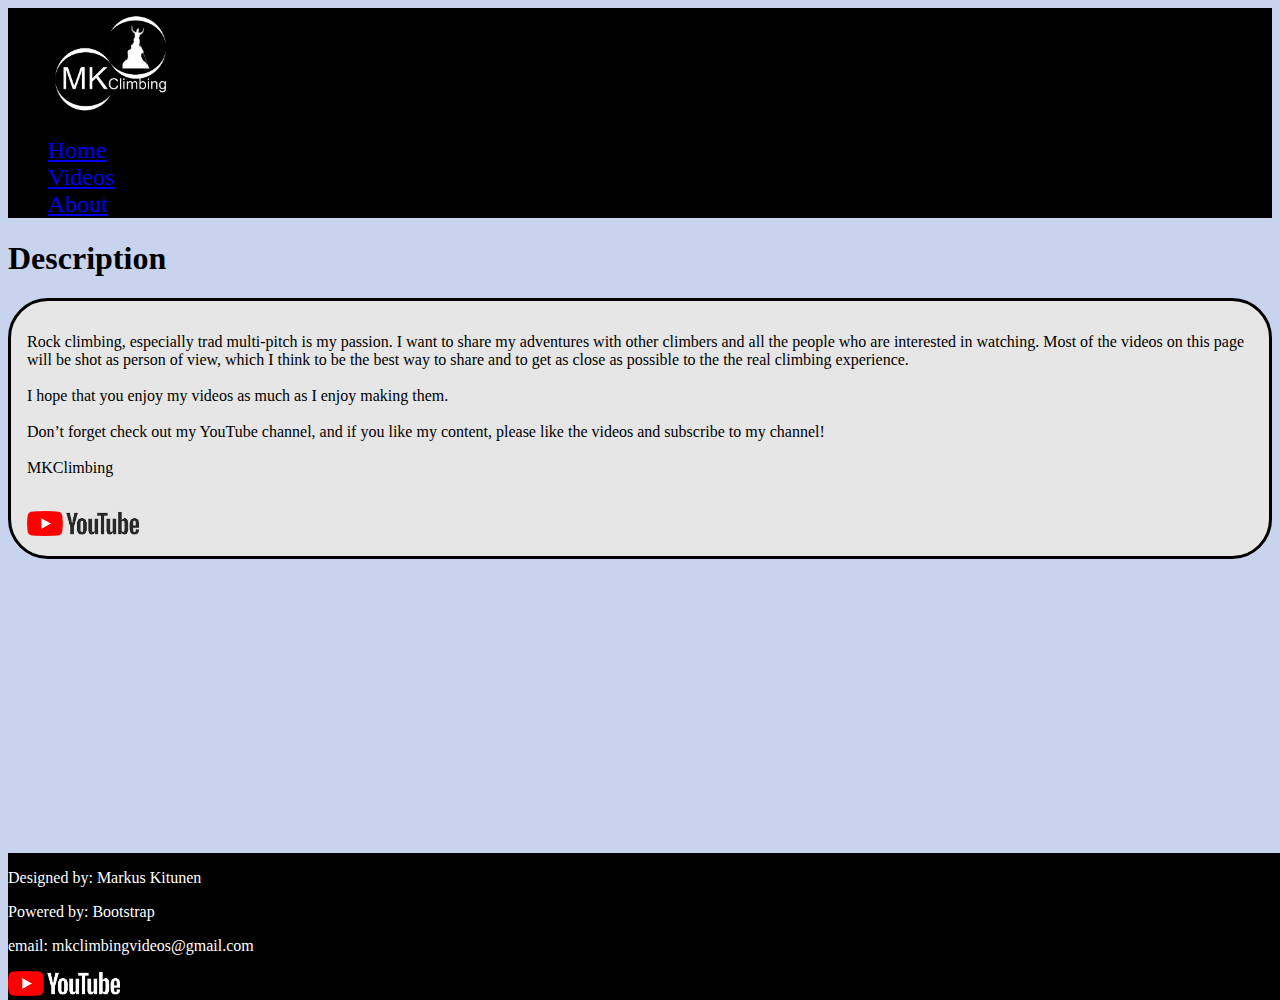
<file: MyPage/about.html>
<!doctype html>
<html lang="en">
  <head>
    <meta charset="utf-8">
    <meta name="viewport" content="width=device-width, initial-scale=1">
    <title>MKClimbing About</title>
    <link rel="icon" type="image/x-icon" href="./images/MKClimbingLogo.jpg">
    <link href="https://cdn.jsdelivr.net/npm/bootstrap@5.3.0-alpha1/dist/css/bootstrap.min.css"
     rel="stylesheet" integrity="sha384-GLhlTQ8iRABdZLl6O3oVMWSktQOp6b7In1Zl3/Jr59b6EGGoI1aFkw7cmDA6j6gD" crossorigin="anonymous">
    <link rel="stylesheet" href="./styles.css">
  </head>
  <body class="d-flex flex-column min-vh-100">
    <header class="position-relative">
      <nav class="navbar navbar-expand-sm bg-black navbar-black">
        <div class="container-fluid mt-3 mb">
          <a class="navbar-brand" href="./index.html">
            <img src="./images/MKClimbingLogo.jpg" alt="MKClimbing logo" style="width: 200px"> 
          </a>
          <ul class="nav justify-content-end">
            <li class="nav-item">
              <a class="nav-link text-white link-primary" href="./index.html">Home</a>
            </li>
            <li class="nav-item">
              <a class="nav-link text-white link-primary" href="./videos/all.html">Videos</a>
            </li>
            <li class="nav-item active">
              <a class="nav-link text-white link-primary" href="./about.html">About</a>
            </li>
          </ul>
        </div>
      </nav> 
    </header>
    <main class="bd-main">
      <div class="container-md mt-3 text-center">
        <div class="row">
          <div class="col">
            <h1 class="text-center">Description</h1>
            <div class="about">    
              <p>
                Rock climbing, especially trad multi-pitch is my passion.
                I want to share my adventures with other climbers and all the people who are interested in watching.
                Most of the videos on this page will be shot as person of view,
                which I think to be the best way to share and to get as close as possible to the the real climbing experience.
                <br><br>
                I hope that you enjoy my videos as much as I enjoy making them.
                <br><br>
                Don’t forget check out my YouTube channel, and if you like my content, please like the videos and subscribe to my channel!
                <br><br>
                MKClimbing
                <br><br>
              </p>
              <div class="youtubeLogo">
                <a href="https://www.youtube.com/@mkclimbing"><img src="./images/yt_logo_rgb_light.png" height="25" alt="YouTube Logo"></a>
              </div>
            </div>
          </div>
        </div>
      </div>
    </main>
    <footer class="bd-footer">
      <div class="container-fluid">
        <div class="row">
          <div class="col pt-3">
              <p>Designed by: Markus Kitunen</p>
              <p>Powered by: Bootstrap</p>
          </div>
          <div class="col d-flex align-items-center pt-5">
            <p>email: mkclimbingvideos@gmail.com</p>
          </div>
          <div class="col-auto d-flex align-items-center mx-auto">
            <div class="youtubeLogo">
              <a href="https://www.youtube.com/@mkclimbing"><img src="./images/yt_logo_rgb_dark.png" height="25" alt="YouTube Logo"></a>
            </div>
          </div>
        </div>
      </div>
    </footer>
    <script src="https://cdn.jsdelivr.net/npm/bootstrap@5.3.0-alpha1/dist/js/bootstrap.bundle.min.js" integrity="sha384-w76AqPfDkMBDXo30jS1Sgez6pr3x5MlQ1ZAGC+nuZB+EYdgRZgiwxhTBTkF7CXvN" crossorigin="anonymous"></script>
  </body>
</html>
</file>
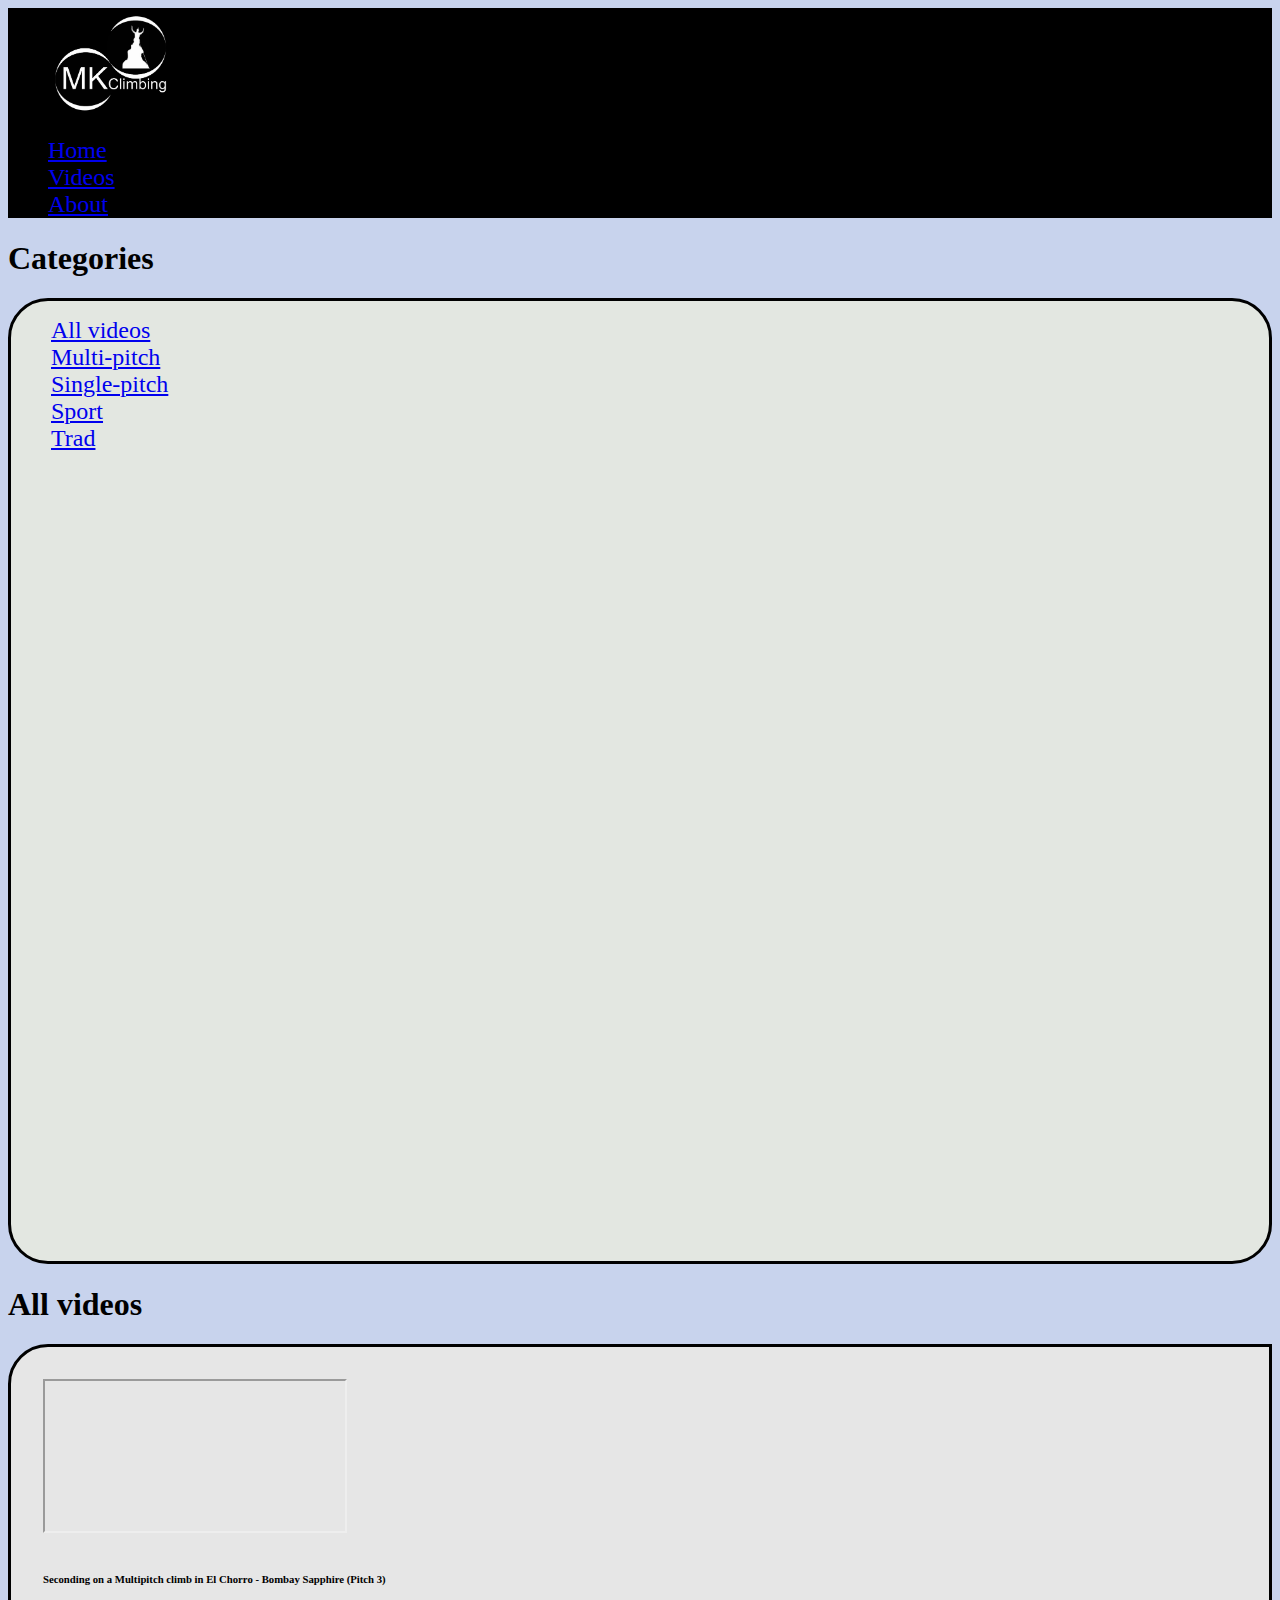
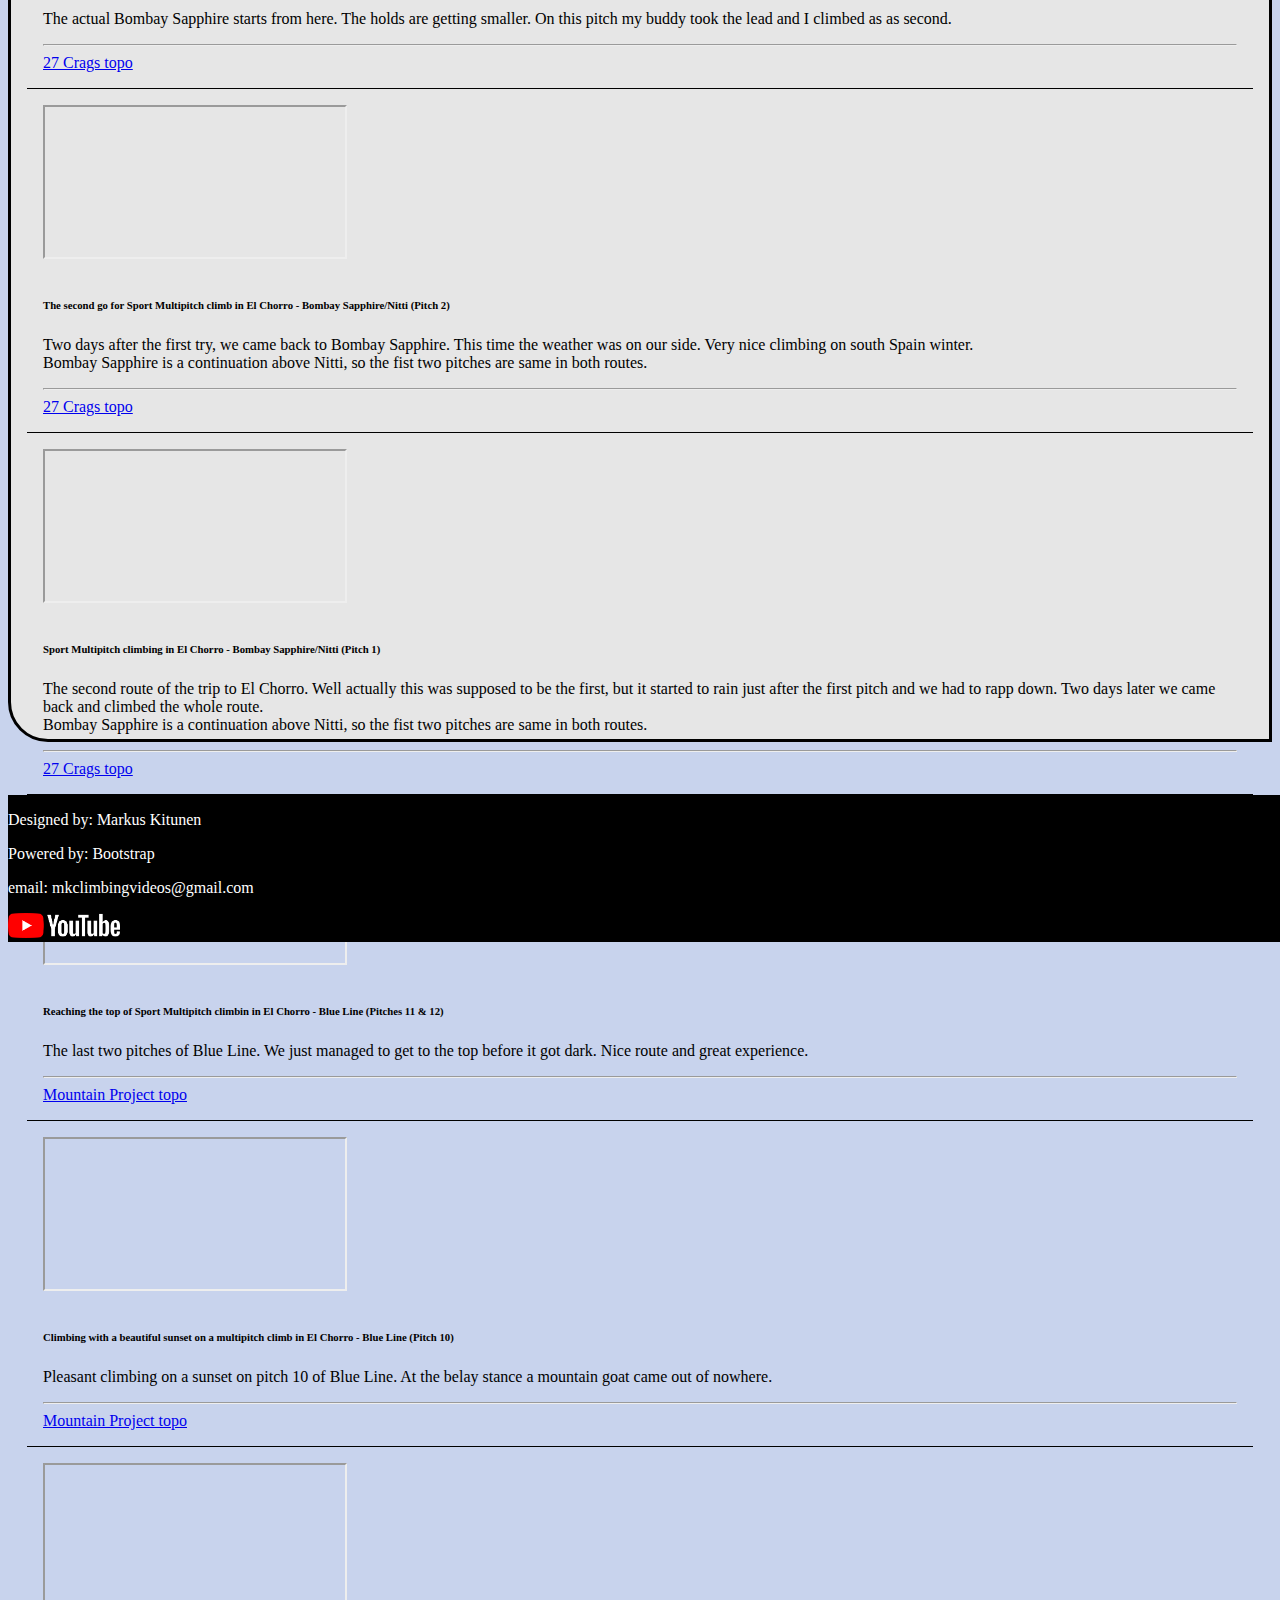
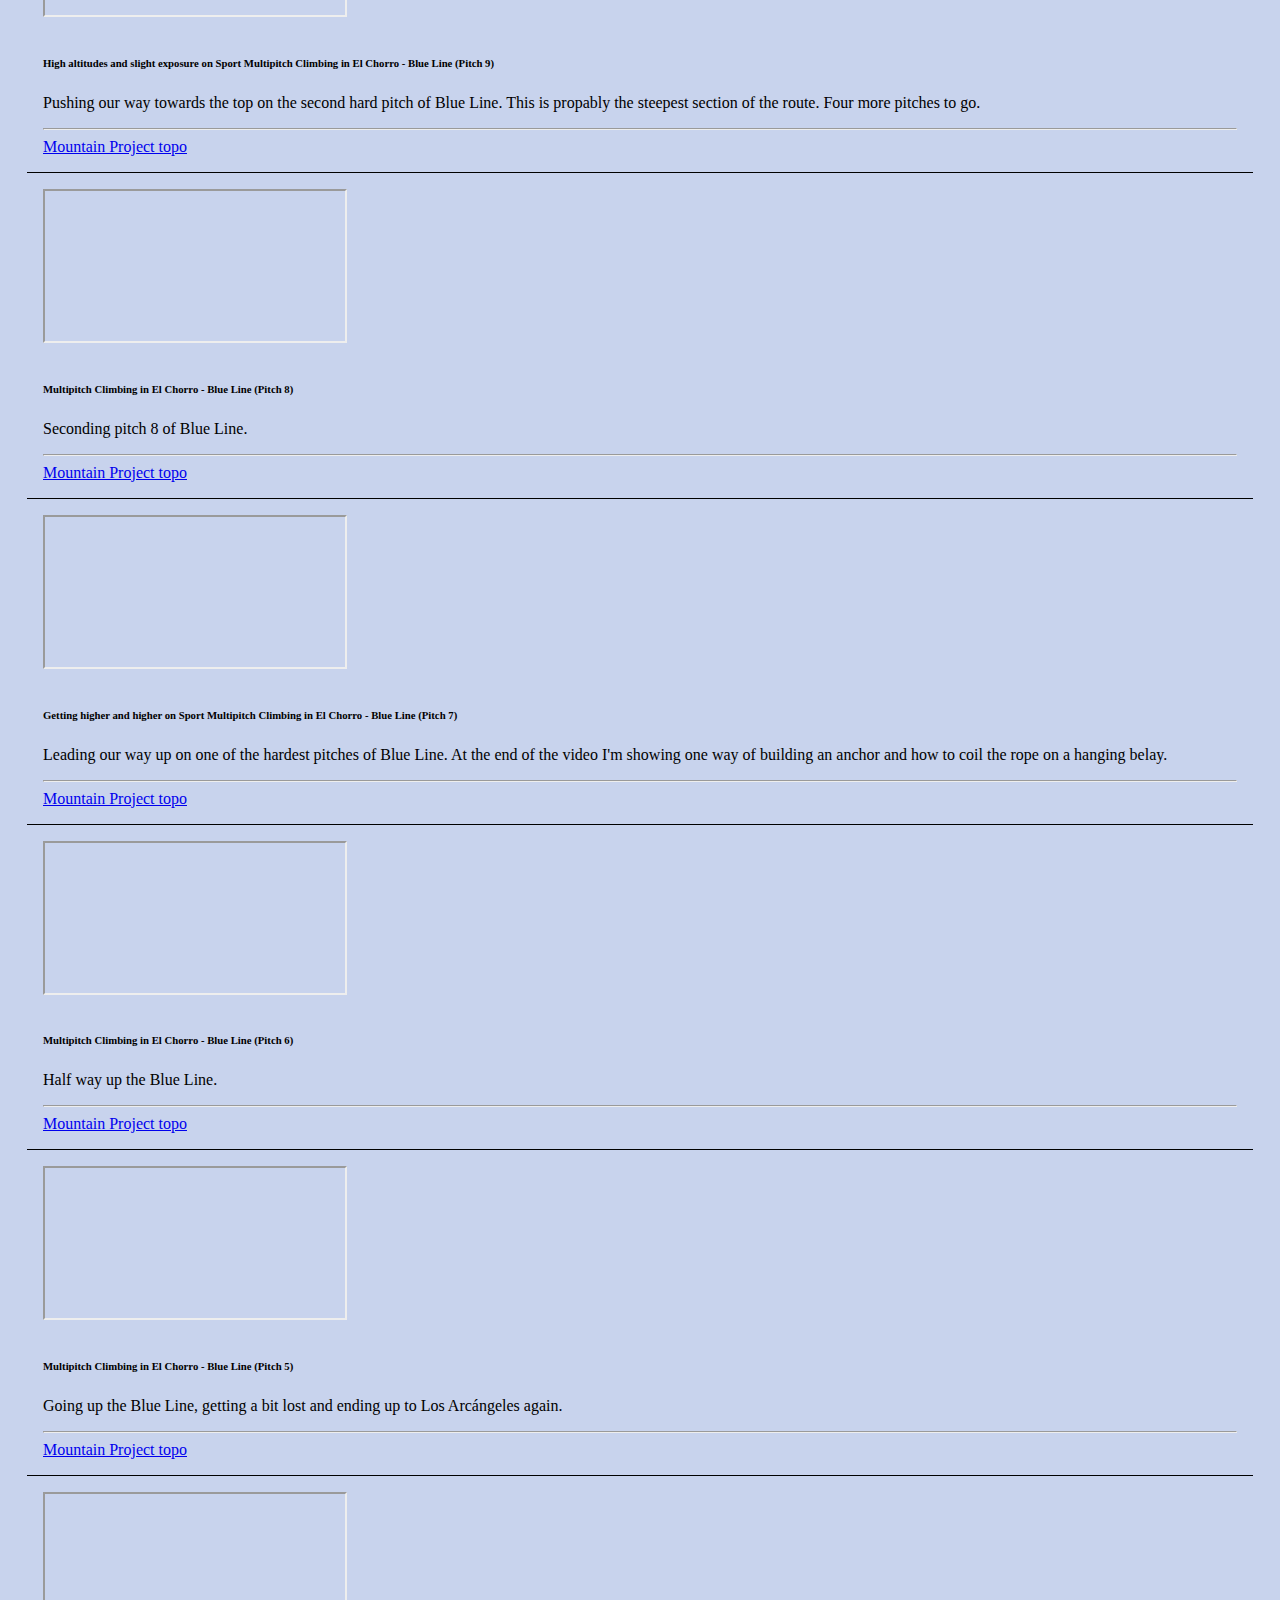
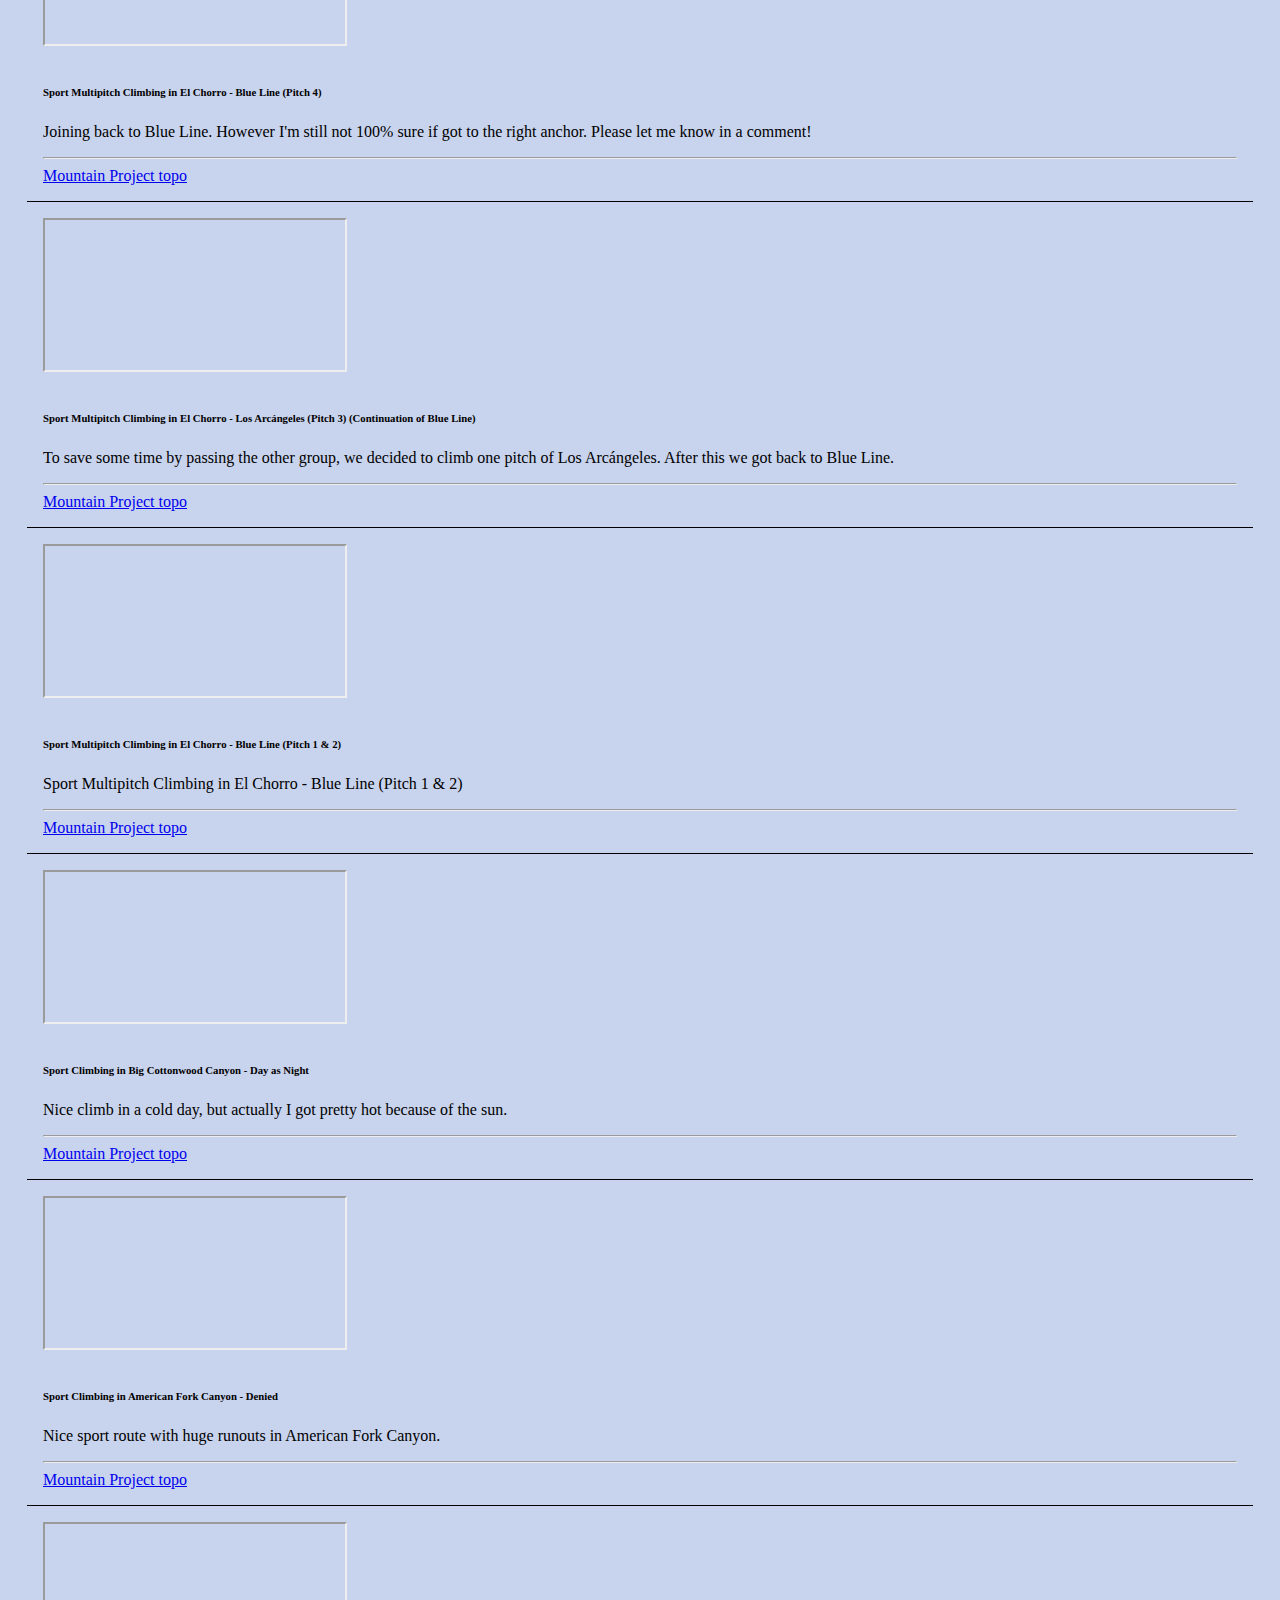
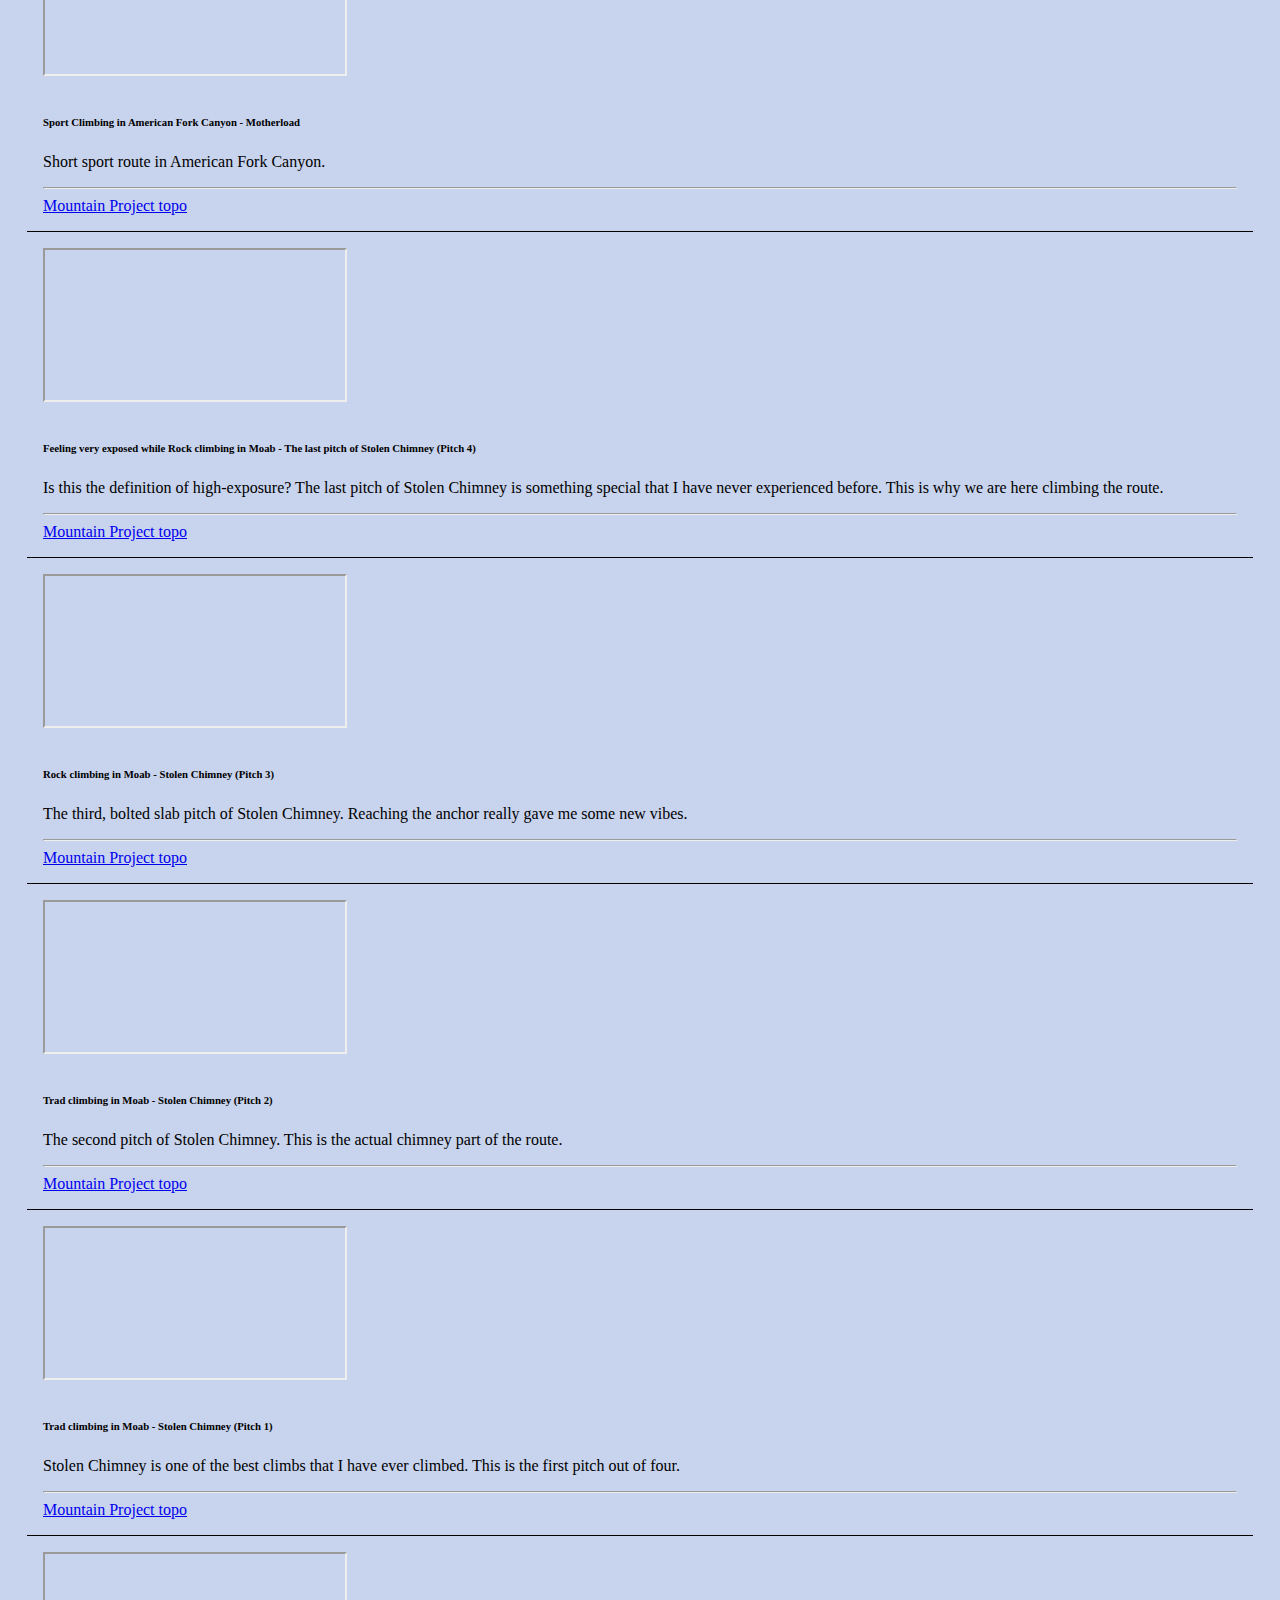
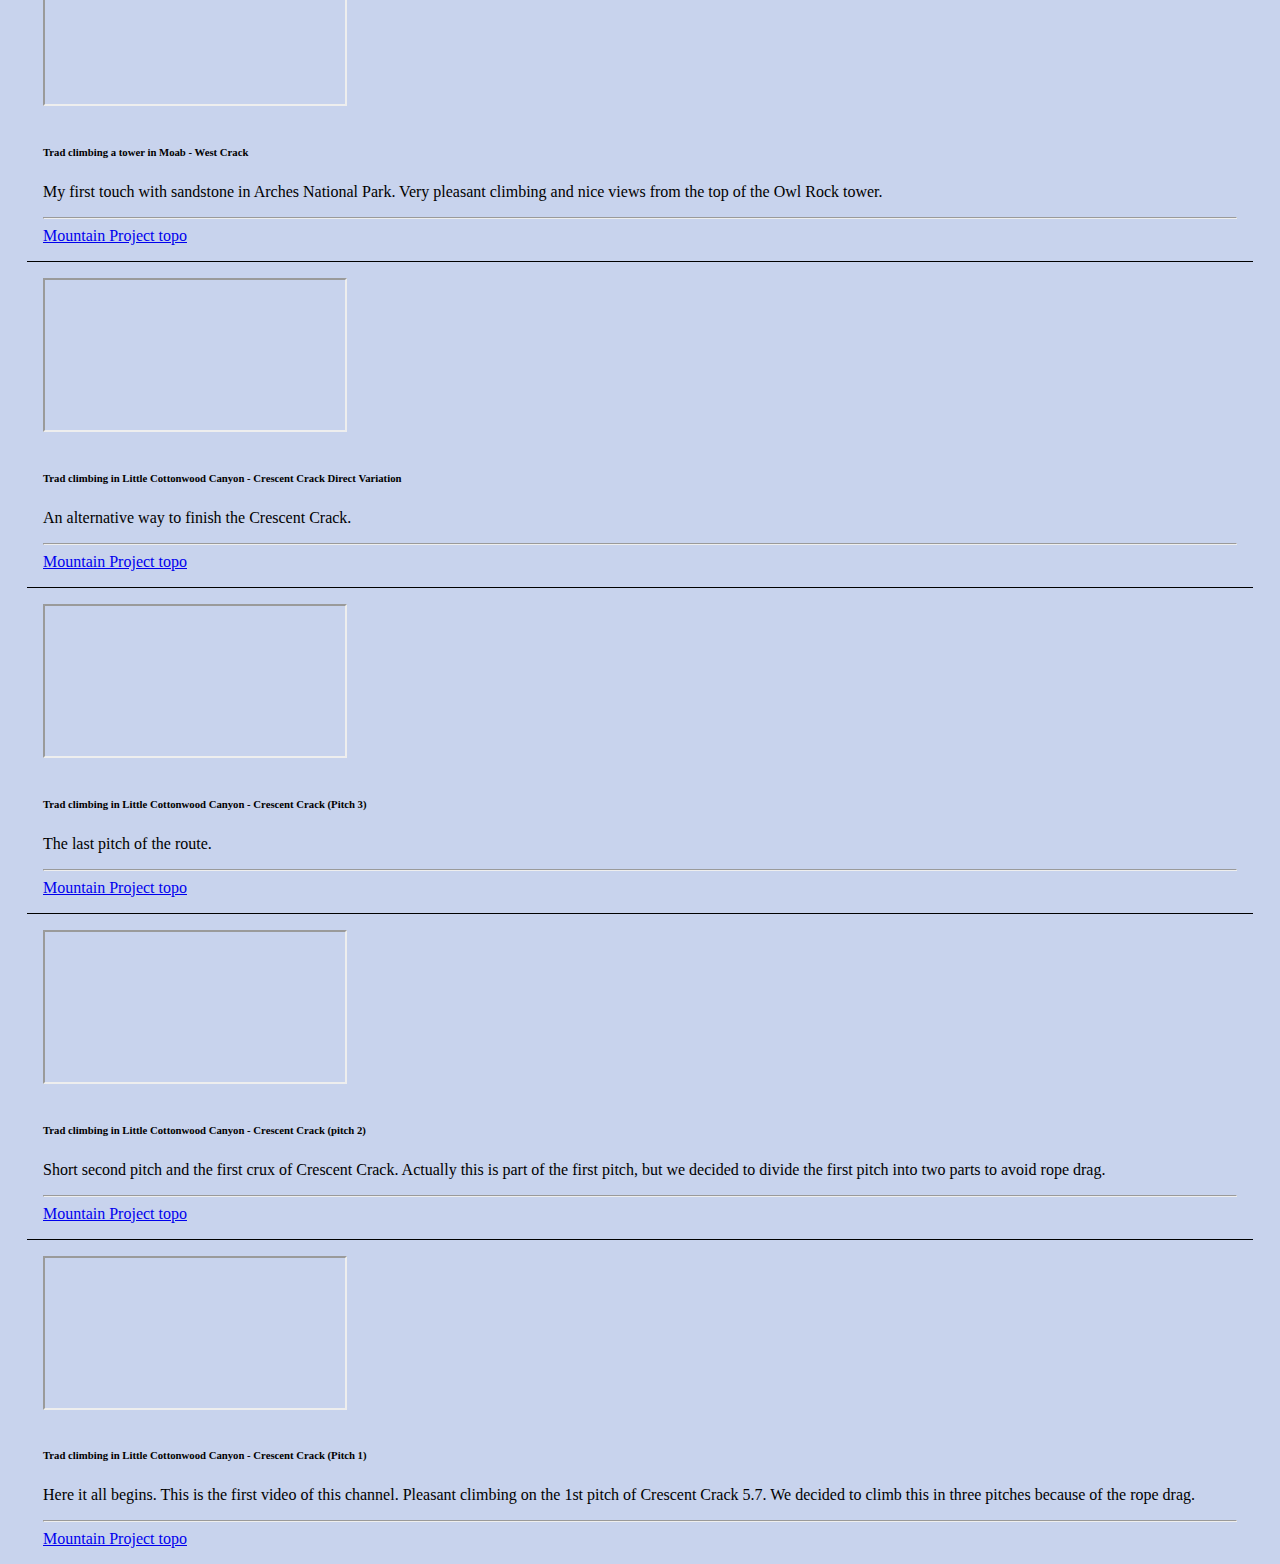
<file: MyPage/videos/all.html>
<!doctype html>
<html lang="en">
  <head>
    <meta charset="utf-8">
    <meta name="viewport" content="width=device-width, initial-scale=1">
    <title>MKClimbing All videos</title>
    <link rel="icon" type="image/x-icon" href="../images/MKClimbingLogo.jpg">
    <link href="https://cdn.jsdelivr.net/npm/bootstrap@5.3.0-alpha1/dist/css/bootstrap.min.css"
     rel="stylesheet" integrity="sha384-GLhlTQ8iRABdZLl6O3oVMWSktQOp6b7In1Zl3/Jr59b6EGGoI1aFkw7cmDA6j6gD" crossorigin="anonymous">
    <link rel="stylesheet" href="../styles.css">
  </head>
  <body class="d-flex flex-column min-vh-100">
    <header class="position-relative">
      <nav class="navbar navbar-expand-sm bg-black navbar-black">
        <div class="container-fluid mt-3 mb">
          <a class="navbar-brand" href="../index.html">
            <img src="../images/MKClimbingLogo.jpg" alt="MKClimbing logo" style="width: 200px"> 
          </a>
          <ul class="nav justify-content-end">
            <li class="nav-item">
              <a class="nav-link active text-white link-primary" href="../index.html">Home</a>
            </li>
            <li class="nav-item">
              <a class="nav-link text-white link-primary" href="./all.html">Videos</a>
            </li>
            <li class="nav-item">
              <a class="nav-link text-white link-primary" href="../about.html">About</a>
            </li>
          </ul>
        </div>
      </nav> 
    </header>
    <main class="bd-main">
      <div class="container-md mt-3">
        <div class="row row-gap-5">
          <div class="col-lg-3 text-center content-justified">
          <h1>Categories</h1>
            <div class="videoCategories">
              <ul class="nav nav-pills flex-column">
                <li class="nav-item mt-1 pt-1 px-3">
                  <a class="nav-link active" aria-current="page" href="#">All videos</a>
                </li>
                <li class="nav-item px-3">
                  <a class="nav-link" href="./multipitch.html">Multi-pitch</a>
                </li>
                <li class="nav-item px-3">
                  <a class="nav-link" href="./singlepitch.html">Single-pitch</a>
                </li>
                <li class="nav-item px-3">
                  <a class="nav-link" href="./sport.html">Sport</a>
                </li>
                <li class="nav-item px-3">
                  <a class="nav-link" href="./trad.html">Trad</a>
                </li>
              </ul>
            </div>
          </div> 
          <div class="col-lg-9">
            <h1 class="text-center">All videos</h1>
            <div class="videosByCategory overflow-auto">    
              <div class="row row-cols-lg-1">
                <div class="videoRow row col-12">
                  <div class="videoList col-10 col-md-5 my-auto">
                    <iframe class="video mh-100 mw-100" src="https://www.youtube.com/embed/SWgjz10P46I" title="YouTube video player" allow="accelerometer; autoplay; clipboard-write; encrypted-media; gyroscope; picture-in-picture; web-share" allowfullscreen></iframe>                           
                  </div>
                  <div class="col-10 col-md-5 mx-auto mb-3">
                    <h6>Seconding on a Multipitch climb in El Chorro - Bombay Sapphire (Pitch 3)</h6>
                    <p>The actual Bombay Sapphire starts from here. The holds are getting smaller. On this pitch my buddy took the lead and I climbed as as second. </p> 
                    <hr>
                    <a href="https://27crags.com/crags/frontales/routes/bombay-sapphire">27 Crags topo</a>
                  </div>
                </div>
                <div class="videoRow row col-12">
                  <div class="videoList col-10 col-md-5 my-auto">
                    <iframe class="video mh-100 mw-100" src="https://www.youtube.com/embed/Aef-mmhjdfc" title="YouTube video player" allow="accelerometer; autoplay; clipboard-write; encrypted-media; gyroscope; picture-in-picture; web-share" allowfullscreen></iframe>                           
                  </div>
                  <div class="col-10 col-md-5 mx-auto mb-3">
                    <h6>The second go for Sport Multipitch climb in El Chorro - Bombay Sapphire/Nitti (Pitch 2)</h6>
                    <p>Two days after the first try, we came back to Bombay Sapphire. This time the weather was on our side. Very nice climbing on south Spain winter.
                      <br>Bombay Sapphire is a continuation above Nitti, so the fist two pitches are same in both routes.</p> 
                    <hr>
                    <a href="https://27crags.com/crags/frontales/routes/bombay-sapphire">27 Crags topo</a>
                  </div>
                </div>
                <div class="videoRow row col-12">
                  <div class="videoList col-10 col-md-5 my-auto">
                    <iframe class="video mh-100 mw-100" src="https://www.youtube.com/embed/QbqmyZGdm00" title="YouTube video player" allow="accelerometer; autoplay; clipboard-write; encrypted-media; gyroscope; picture-in-picture; web-share" allowfullscreen></iframe>                           
                  </div>
                  <div class="col-10 col-md-5 mx-auto mb-3">
                    <h6>Sport Multipitch climbing in El Chorro - Bombay Sapphire/Nitti (Pitch 1)</h6>
                    <p>The second route of the trip to El Chorro. Well actually this was supposed to be the first, but it started to rain just after the first pitch and we had to rapp down. Two days later we came back and climbed the whole route. 
                      <br>
                      Bombay Sapphire is a continuation above Nitti, so the fist two pitches are same in both routes.</p> 
                    <hr>
                    <a href="https://27crags.com/crags/frontales/routes/bombay-sapphire">27 Crags topo</a>
                  </div>
                </div>
                <div class="videoRow row col-12">
                  <div class="videoList col-10 col-md-5 my-auto">
                    <iframe class="video mh-100 mw-100" src="https://www.youtube.com/embed/igzNq5f-kyE" title="YouTube video player" allow="accelerometer; autoplay; clipboard-write; encrypted-media; gyroscope; picture-in-picture; web-share" allowfullscreen></iframe>                           
                  </div>
                  <div class="col-10 col-md-5 mx-auto mb-3">
                    <h6>Reaching the top of Sport Multipitch climbin in El Chorro - Blue Line (Pitches 11 & 12)</h6>
                    <p>The last two pitches of Blue Line. We just managed to get to the top before it got dark. Nice route and great experience.</p> 
                    <hr>
                    <a href="https://www.mountainproject.com/route/118134818/blue-line">Mountain Project topo</a>
                  </div>
                </div>
                <div class="row videoRow col-12">
                  <div class="videoList col-10 col-md-5 my-auto">
                    <iframe class="video mh-100 mw-100" src="https://www.youtube.com/embed/xGccy69hLBs" title="YouTube video player" allow="accelerometer; autoplay; clipboard-write; encrypted-media; gyroscope; picture-in-picture; web-share" allowfullscreen></iframe>
                  </div> 
                  <div class="col-10 col-md-5 mx-auto mb-3">
                    <h6>Climbing with a beautiful sunset on a multipitch climb in El Chorro - Blue Line (Pitch 10)</h6>
                    <p>Pleasant climbing on a sunset on pitch 10 of Blue Line. At the belay stance a mountain goat came out of nowhere.</p>
                    <hr>
                    <a href="https://www.mountainproject.com/route/118134818/blue-line">Mountain Project topo</a>
                  </div>
                </div>
                <div class="row videoRow col-12">
                  <div class="videoList col-10 col-md-5 my-auto">
                    <iframe class="video mh-100 mw-100" src="https://www.youtube.com/embed/JofItThynEs" title="YouTube video player" allow="accelerometer; autoplay; clipboard-write; encrypted-media; gyroscope; picture-in-picture; web-share" allowfullscreen></iframe>
                  </div>
                  <div class="col-10 col-md-5 mx-auto mb-3">
                    <h6>High altitudes and slight exposure on Sport Multipitch Climbing in El Chorro - Blue Line (Pitch 9)</h6>
                    <p>Pushing our way towards the top on the second hard pitch of Blue Line. This is propably the steepest section of the route. Four more pitches to go. </p>
                    <hr>
                    <a href="https://www.mountainproject.com/route/118134818/blue-line">Mountain Project topo</a>
                  </div>
                </div>
                <div class="row videoRow col-12">
                  <div class="videoList col-10 col-md-5 my-auto">
                    <iframe class="video mh-100 mw-100" src="https://www.youtube.com/embed/6qPcm5GgvCI" title="YouTube video player" allow="accelerometer; autoplay; clipboard-write; encrypted-media; gyroscope; picture-in-picture; web-share" allowfullscreen></iframe>
                  </div>
                  <div class="col-10 col-md-5 mx-auto mb-3">
                    <h6>Multipitch Climbing in El Chorro - Blue Line (Pitch 8)</h6>
                    <p>Seconding pitch 8 of Blue Line. </p>
                    <hr>
                    <a href="https://www.mountainproject.com/route/118134818/blue-line">Mountain Project topo</a>
                  </div>
                </div>
                <div class="row videoRow col-12">
                  <div class="videoList col-10 col-md-5 my-auto">
                    <iframe class="video mh-100 mw-100" src="https://www.youtube.com/embed/DVODu4BQt8c" title="YouTube video player" allow="accelerometer; autoplay; clipboard-write; encrypted-media; gyroscope; picture-in-picture; web-share" allowfullscreen></iframe>
                  </div>
                  <div class="col-10 col-md-5 mx-auto mb-3">
                    <h6>Getting higher and higher on Sport Multipitch Climbing in El Chorro - Blue Line (Pitch 7)</h6>
                    <p>Leading our way up on one of the hardest pitches of Blue Line. At the end of the video I'm showing one way of building an anchor and how to coil the rope on a hanging belay.</p>
                    <hr>
                    <a href="https://www.mountainproject.com/route/118134818/blue-line">Mountain Project topo</a>
                  </div>
                </div>
                <div class="row videoRow col-12">
                  <div class="videoList col-10 col-md-5 my-auto">
                    <iframe class="video mh-100 mw-100" src="https://www.youtube.com/embed/RLW7ZAbLem8" title="YouTube video player" allow="accelerometer; autoplay; clipboard-write; encrypted-media; gyroscope; picture-in-picture; web-share" allowfullscreen></iframe>
                  </div>
                  <div class="col-10 col-md-5 mx-auto mb-3">
                    <h6>Multipitch Climbing in El Chorro - Blue Line (Pitch 6)</h6>
                    <p>Half way up the Blue Line. </p>
                    <hr>
                    <a href="https://www.mountainproject.com/route/118134818/blue-line">Mountain Project topo</a>
                  </div>
                </div>
                <div class="row videoRow col-12">
                  <div class="videoList col-10 col-md-5 my-auto">
                    <iframe class="video mh-100 mw-100" src="https://www.youtube.com/embed/CQIlAMvY8o4" title="YouTube video player" allow="accelerometer; autoplay; clipboard-write; encrypted-media; gyroscope; picture-in-picture; web-share" allowfullscreen></iframe>
                  </div>
                  <div class="col-10 col-md-5 mx-auto mb-3">
                    <h6>Multipitch Climbing in El Chorro - Blue Line (Pitch 5)</h6>
                    <p>Going up the Blue Line, getting a bit lost and ending up to Los Arcángeles again. </p>
                    <hr>
                    <a href="https://www.mountainproject.com/route/118134818/blue-line">Mountain Project topo</a>
                  </div>
                </div>
                <div class="row videoRow col-12">
                  <div class="videoList col-10 col-md-5 my-auto">
                    <iframe class="video mh-100 mw-100" src="https://www.youtube.com/embed/BHcYE8UV57o" title="YouTube video player" allow="accelerometer; autoplay; clipboard-write; encrypted-media; gyroscope; picture-in-picture; web-share" allowfullscreen></iframe>
                  </div>
                  <div class="col-10 col-md-5 mx-auto mb-3">
                    <h6>Sport Multipitch Climbing in El Chorro - Blue Line (Pitch 4)</h6>
                    <p>Joining back to Blue Line. However I'm still not 100% sure if got to the right anchor. Please let me know in a comment!</p>
                    <hr>
                    <a href="https://www.mountainproject.com/route/118134818/blue-line">Mountain Project topo</a>
                  </div>
                </div>
                <div class="row videoRow col-12">
                  <div class="videoList col-10 col-md-5 my-auto">
                    <iframe class="video mh-100 mw-100" src="https://www.youtube.com/embed/7wC3iUQhGwc" title="YouTube video player" allow="accelerometer; autoplay; clipboard-write; encrypted-media; gyroscope; picture-in-picture; web-share" allowfullscreen></iframe>
                  </div>
                  <div class="col-10 col-md-5 mx-auto mb-3">
                    <h6>Sport Multipitch Climbing in El Chorro - Los Arcángeles (Pitch 3) (Continuation of Blue Line)</h6>
                    <p>To save some time by passing the other group, we decided to climb one
                      pitch of Los Arcángeles. After this we got back to Blue Line.</p>
                    <hr>
                    <a href="https://www.mountainproject.com/route/118134818/blue-line">Mountain Project topo</a>
                  </div>
                </div>
                <div class="row videoRow col-12">
                  <div class="videoList col-10 col-md-5 my-auto">
                    <iframe class="video mh-100 mw-100" src="https://www.youtube.com/embed/aRrh27FuilM" title="YouTube video player" allow="accelerometer; autoplay; clipboard-write; encrypted-media; gyroscope; picture-in-picture; web-share" allowfullscreen></iframe>
                  </div>
                  <div class="col-10 col-md-5 mx-auto mb-3">
                    <h6>Sport Multipitch Climbing in El Chorro - Blue Line (Pitch 1 & 2)</h6>
                    <p>Sport Multipitch Climbing in El Chorro - Blue Line (Pitch 1 & 2)</p>
                    <hr>
                    <a href="https://www.mountainproject.com/route/118134818/blue-line">Mountain Project topo</a>
                  </div>
                </div>
                <div class="row videoRow col-12">
                  <div class="videoList col-10 col-md-5 my-auto">
                    <iframe class="video mh-100 mw-100" src="https://www.youtube.com/embed/BF2hxoB9xms" title="YouTube video player" allow="accelerometer; autoplay; clipboard-write; encrypted-media; gyroscope; picture-in-picture; web-share" allowfullscreen></iframe>
                  </div>
                  <div class="col-10 col-md-5 mx-auto mb-3">
                    <h6>Sport Climbing in Big Cottonwood Canyon - Day as Night</h6>
                    <p>Nice climb in a cold day, but actually I got pretty hot because of the sun.</p>
                    <hr>
                    <a href="https://www.mountainproject.com/route/105741998/day-as-night">Mountain Project topo</a>
                  </div>
                </div>
                <div class="row videoRow col-12">
                  <div class="videoList col-10 col-md-5 my-auto">
                    <iframe class="video mh-100 mw-100" src="https://www.youtube.com/embed/Gdr4Ax4lsPw" title="YouTube video player" allow="accelerometer; autoplay; clipboard-write; encrypted-media; gyroscope; picture-in-picture; web-share" allowfullscreen></iframe>
                  </div>
                  <div class="col-10 col-md-5 mx-auto mb-3">
                    <h6>Sport Climbing in American Fork Canyon - Denied</h6>
                    <p>Nice sport route with huge runouts in American Fork Canyon. </p>
                    <hr>
                    <a href="https://www.mountainproject.com/route/105999582/denied">Mountain Project topo</a>
                  </div>
                </div>
                <div class="row videoRow col-12">
                  <div class="videoList col-10 col-md-5 my-auto">
                    <iframe class="video mh-100 mw-100" src="https://www.youtube.com/embed/6TGts-aWHVo" title="YouTube video player" allow="accelerometer; autoplay; clipboard-write; encrypted-media; gyroscope; picture-in-picture; web-share" allowfullscreen></iframe>
                  </div>
                  <div class="col-10 col-md-5 mx-auto mb-3">
                    <h6>Sport Climbing in American Fork Canyon - Motherload</h6>
                    <p>Short sport route in American Fork Canyon.</p>
                    <hr>
                    <a href="https://www.mountainproject.com/route/106009113/motherload">Mountain Project topo</a>
                  </div>
                </div>
                <div class="row videoRow col-12">
                  <div class="videoList col-10 col-md-5 my-auto">
                    <iframe class="video mh-100 mw-100" src="https://www.youtube.com/embed/lUA1_WuWsSY" title="YouTube video player" allow="accelerometer; autoplay; clipboard-write; encrypted-media; gyroscope; picture-in-picture; web-share" allowfullscreen></iframe>
                  </div>
                  <div class="col-10 col-md-5 mx-auto mb-3">
                    <h6>Feeling very exposed while Rock climbing in Moab - The last pitch of Stolen Chimney (Pitch 4)</h6>
                    <p>Is this the definition of high-exposure? The last pitch of Stolen Chimney is something special that I have never experienced before. This is why we are here climbing the route. 
                    </p>
                    <hr>
                    <a href="https://www.mountainproject.com/route/105717310/stolen-chimney">Mountain Project topo</a>
                  </div>
                </div>
                <div class="row videoRow col-12">
                  <div class="videoList col-10 col-md-5 my-auto">
                    <iframe class="video mh-100 mw-100" src="https://www.youtube.com/embed/_nRjsVrd8u0" title="YouTube video player" allow="accelerometer; autoplay; clipboard-write; encrypted-media; gyroscope; picture-in-picture; web-share" allowfullscreen></iframe>
                  </div>
                  <div class="col-10 col-md-5 mx-auto mb-3">
                    <h6>Rock climbing in Moab - Stolen Chimney (Pitch 3)</h6>
                    <p>The third, bolted slab pitch of Stolen Chimney. Reaching the anchor really gave me some new vibes.</p>
                    <hr>
                    <a href="https://www.mountainproject.com/route/105717310/stolen-chimney">Mountain Project topo</a>
                  </div>
                </div>
                <div class="row videoRow col-12">
                  <div class="videoList col-10 col-md-5 my-auto">
                    <iframe class="video mh-100 mw-100" src="https://www.youtube.com/embed/RKF1au1Fak0" title="YouTube video player" allow="accelerometer; autoplay; clipboard-write; encrypted-media; gyroscope; picture-in-picture; web-share" allowfullscreen></iframe>
                  </div>
                  <div class="col-10 col-md-5 mx-auto mb-3">
                    <h6>Trad climbing in Moab - Stolen Chimney (Pitch 2)</h6>
                    <p>The second pitch of Stolen Chimney. This is the actual chimney part of the route.</p>
                    <hr>
                    <a href="https://www.mountainproject.com/route/105717310/stolen-chimney">Mountain Project topo</a>
                  </div>
                </div>
                <div class="row videoRow col-12">
                  <div class="videoList col-10 col-md-5 my-auto">
                    <iframe class="video mh-100 mw-100" src="https://www.youtube.com/embed/KxuqVeAYs7w" title="YouTube video player" allow="accelerometer; autoplay; clipboard-write; encrypted-media; gyroscope; picture-in-picture; web-share" allowfullscreen></iframe>
                  </div>
                  <div class="col-10 col-md-5 mx-auto mb-3">
                    <h6>Trad climbing in Moab - Stolen Chimney (Pitch 1)</h6>
                    <p>Stolen Chimney is one of the best climbs that I have ever climbed. This is the first pitch out of four.</p>
                    <hr>
                    <a href="https://www.mountainproject.com/route/105717310/stolen-chimney">Mountain Project topo</a>
                  </div>
                </div>
                <div class="row videoRow col-12">
                  <div class="videoList col-10 col-md-5 my-auto">
                    <iframe class="video mh-100 mw-100" src="https://www.youtube.com/embed/iumwPd1P5p4" title="YouTube video player" allow="accelerometer; autoplay; clipboard-write; encrypted-media; gyroscope; picture-in-picture; web-share" allowfullscreen></iframe>
                  </div>
                  <div class="col-10 col-md-5 mx-auto mb-3">
                    <h6>Trad climbing a tower in Moab - West Crack</h6>
                    <p>My first touch with sandstone in Arches National Park. Very pleasant climbing and nice views from the top of the Owl Rock tower.</p>
                    <hr>
                    <a href="https://www.mountainproject.com/route/105717448/west-crack">Mountain Project topo</a>
                  </div>
                </div>
                <div class="row videoRow col-12">
                  <div class="videoList col-10 col-md-5 my-auto">
                    <iframe class="video mh-100 mw-100" src="https://www.youtube.com/embed/eyldhIdF1Vc" title="YouTube video player" allow="accelerometer; autoplay; clipboard-write; encrypted-media; gyroscope; picture-in-picture; web-share" allowfullscreen></iframe>
                  </div>
                  <div class="col-10 col-md-5 mx-auto mb-3">
                    <h6>Trad climbing in Little Cottonwood Canyon - Crescent Crack Direct Variation</h6>
                    <p>An alternative way to finish the Crescent Crack.</p>
                    <hr>
                    <a href="https://www.mountainproject.com/route/105740387/crescent-crack-direct-variation">Mountain Project topo</a>
                  </div>
                </div>
                <div class="row videoRow col-12">
                  <div class="videoList col-10 col-md-5 my-auto">
                    <iframe class="video mh-100 mw-100" src="https://www.youtube.com/embed/8IzVdbR19vA" title="YouTube video player" allow="accelerometer; autoplay; clipboard-write; encrypted-media; gyroscope; picture-in-picture; web-share" allowfullscreen></iframe>
                  </div>
                  <div class="col-10 col-md-5 mx-auto mb-3">
                    <h6>Trad climbing in Little Cottonwood Canyon - Crescent Crack (Pitch 3)</h6>
                    <p>The last pitch of the route.</p>
                    <hr>
                    <a href="https://www.mountainproject.com/route/105740015/crescent-crack">Mountain Project topo</a>
                  </div>
                </div>
                <div class="row videoRow col-12">
                  <div class="videoList col-10 col-md-5 my-auto">
                    <iframe class="video mh-100 mw-100" src="https://www.youtube.com/embed/odo-T37amCc" title="YouTube video player" allow="accelerometer; autoplay; clipboard-write; encrypted-media; gyroscope; picture-in-picture; web-share" allowfullscreen></iframe>
                  </div>
                  <div class="col-10 col-md-5 mx-auto mb-3">
                    <h6>Trad climbing in Little Cottonwood Canyon - Crescent Crack (pitch 2)</h6>
                    <p>Short second pitch and the first crux of Crescent Crack. Actually this is part of the first pitch, but we decided to divide the first pitch into two parts to avoid rope drag.
                    </p>
                    <hr>
                    <a href="https://www.mountainproject.com/route/105740015/crescent-crack">Mountain Project topo</a>
                  </div>
                </div>
                <div class="row videoRow lastVideoRow col-12">
                  <div class="videoList col-10 col-md-5 my-auto">
                    <iframe class="video mh-100 mw-100" src="https://www.youtube.com/embed/NIL0ieUvmfY" title="YouTube video player" allow="accelerometer; autoplay; clipboard-write; encrypted-media; gyroscope; picture-in-picture; web-share" allowfullscreen></iframe>
                  </div>
                  <div class="col-10 col-md-5 mx-auto mb-3">
                    <h6>Trad climbing in Little Cottonwood Canyon - Crescent Crack (Pitch 1)</h6>
                    <p>Here it all begins. This is the first video of this channel. Pleasant climbing on the 1st pitch of Crescent Crack 5.7. We decided to climb this in three pitches because of the rope drag.</p>
                    <hr>
                    <a href="https://www.mountainproject.com/route/105740015/crescent-crack">Mountain Project topo</a>
                  </div>
                </div>
              </div>  
            </div>
          </div>
        </div>
      </div>
    </main>
    <footer class="bd-footer">
      <div class="container-fluid">
        <div class="row">
          <div class="col pt-3">
              <p>Designed by: Markus Kitunen</p>
              <p>Powered by: Bootstrap</p>
          </div>
          <div class="col d-flex align-items-center pt-5">
            <p>email: mkclimbingvideos@gmail.com</p>
          </div>
          <div class="col-auto d-flex align-items-center mx-auto">
            <div class="youtubeLogo">
              <a href="https://www.youtube.com/@mkclimbing"><img src="../images/yt_logo_rgb_dark.png" height="25" alt="YouTube Logo"></a>
            </div>
          </div>
        </div>
      </div>
    </footer>
    <script src="https://cdn.jsdelivr.net/npm/bootstrap@5.3.0-alpha1/dist/js/bootstrap.bundle.min.js" integrity="sha384-w76AqPfDkMBDXo30jS1Sgez6pr3x5MlQ1ZAGC+nuZB+EYdgRZgiwxhTBTkF7CXvN" crossorigin="anonymous"></script>
  </body>
</html>
</file>
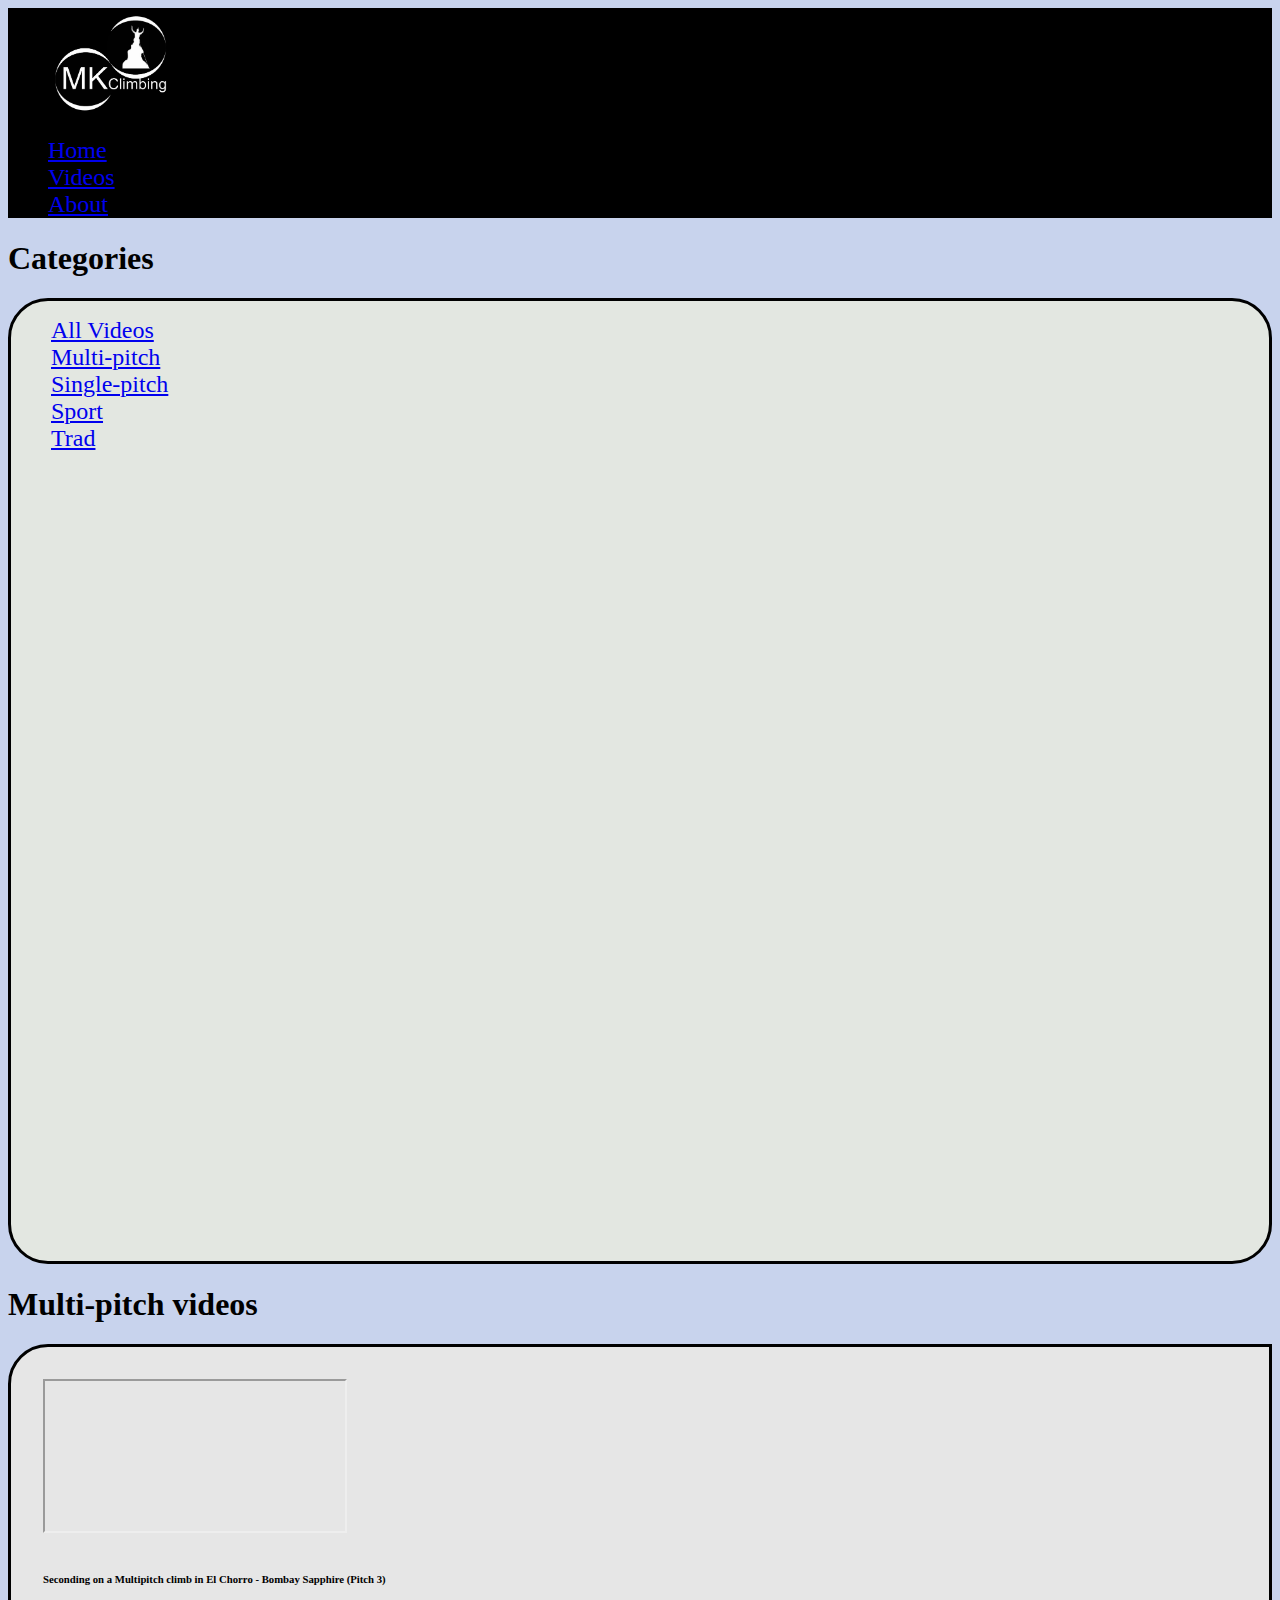
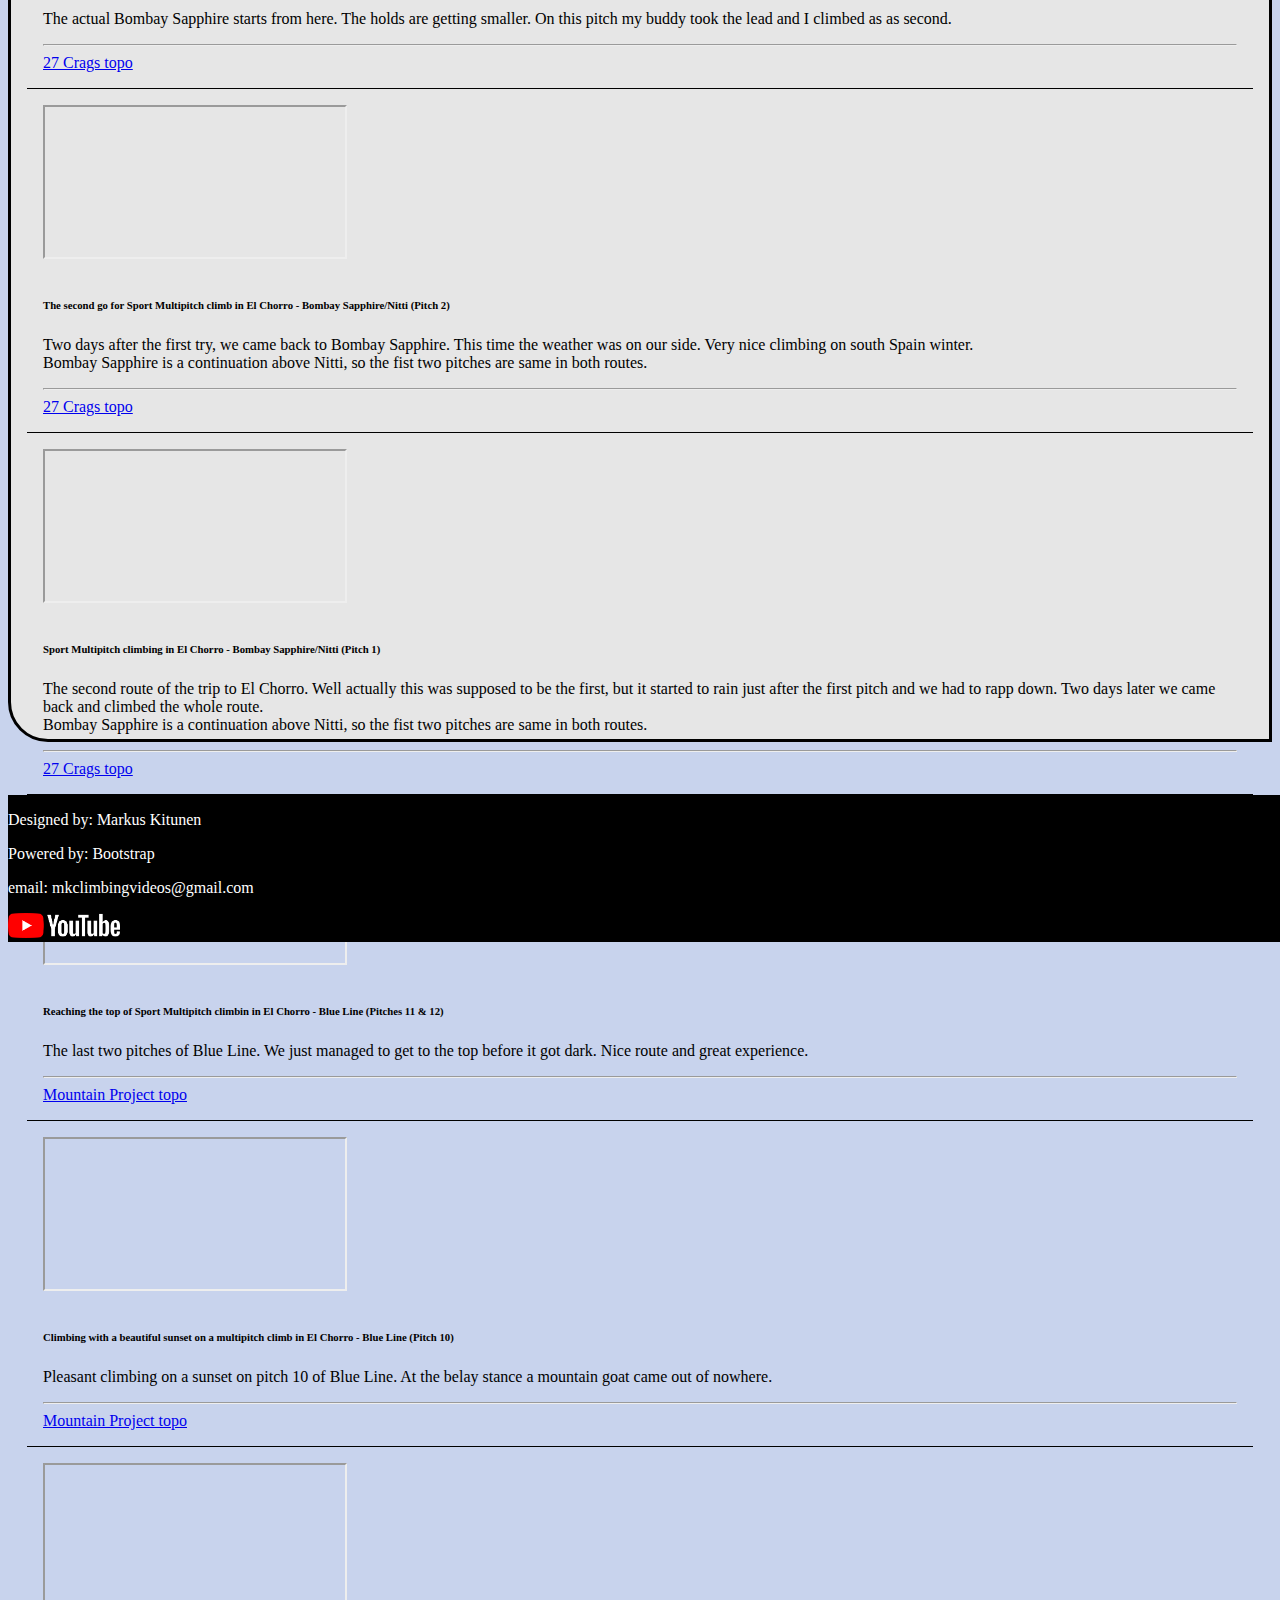
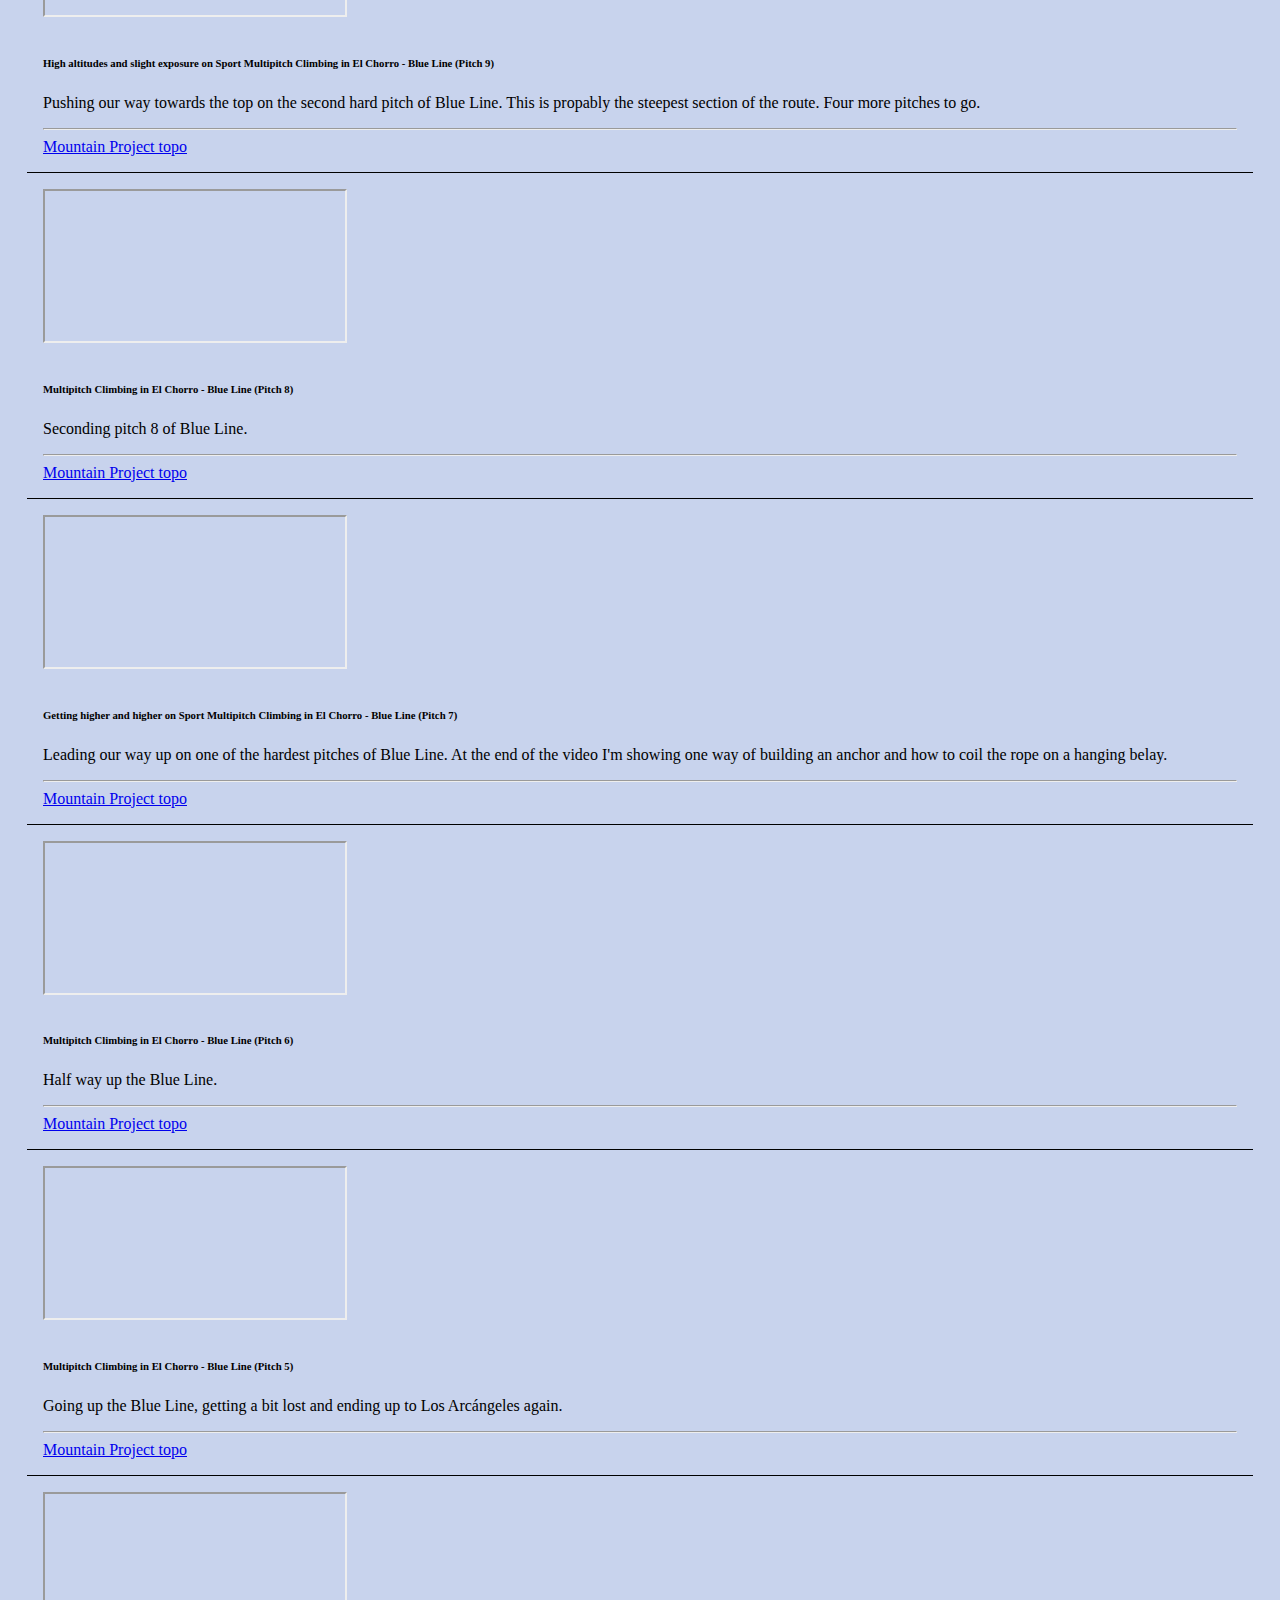
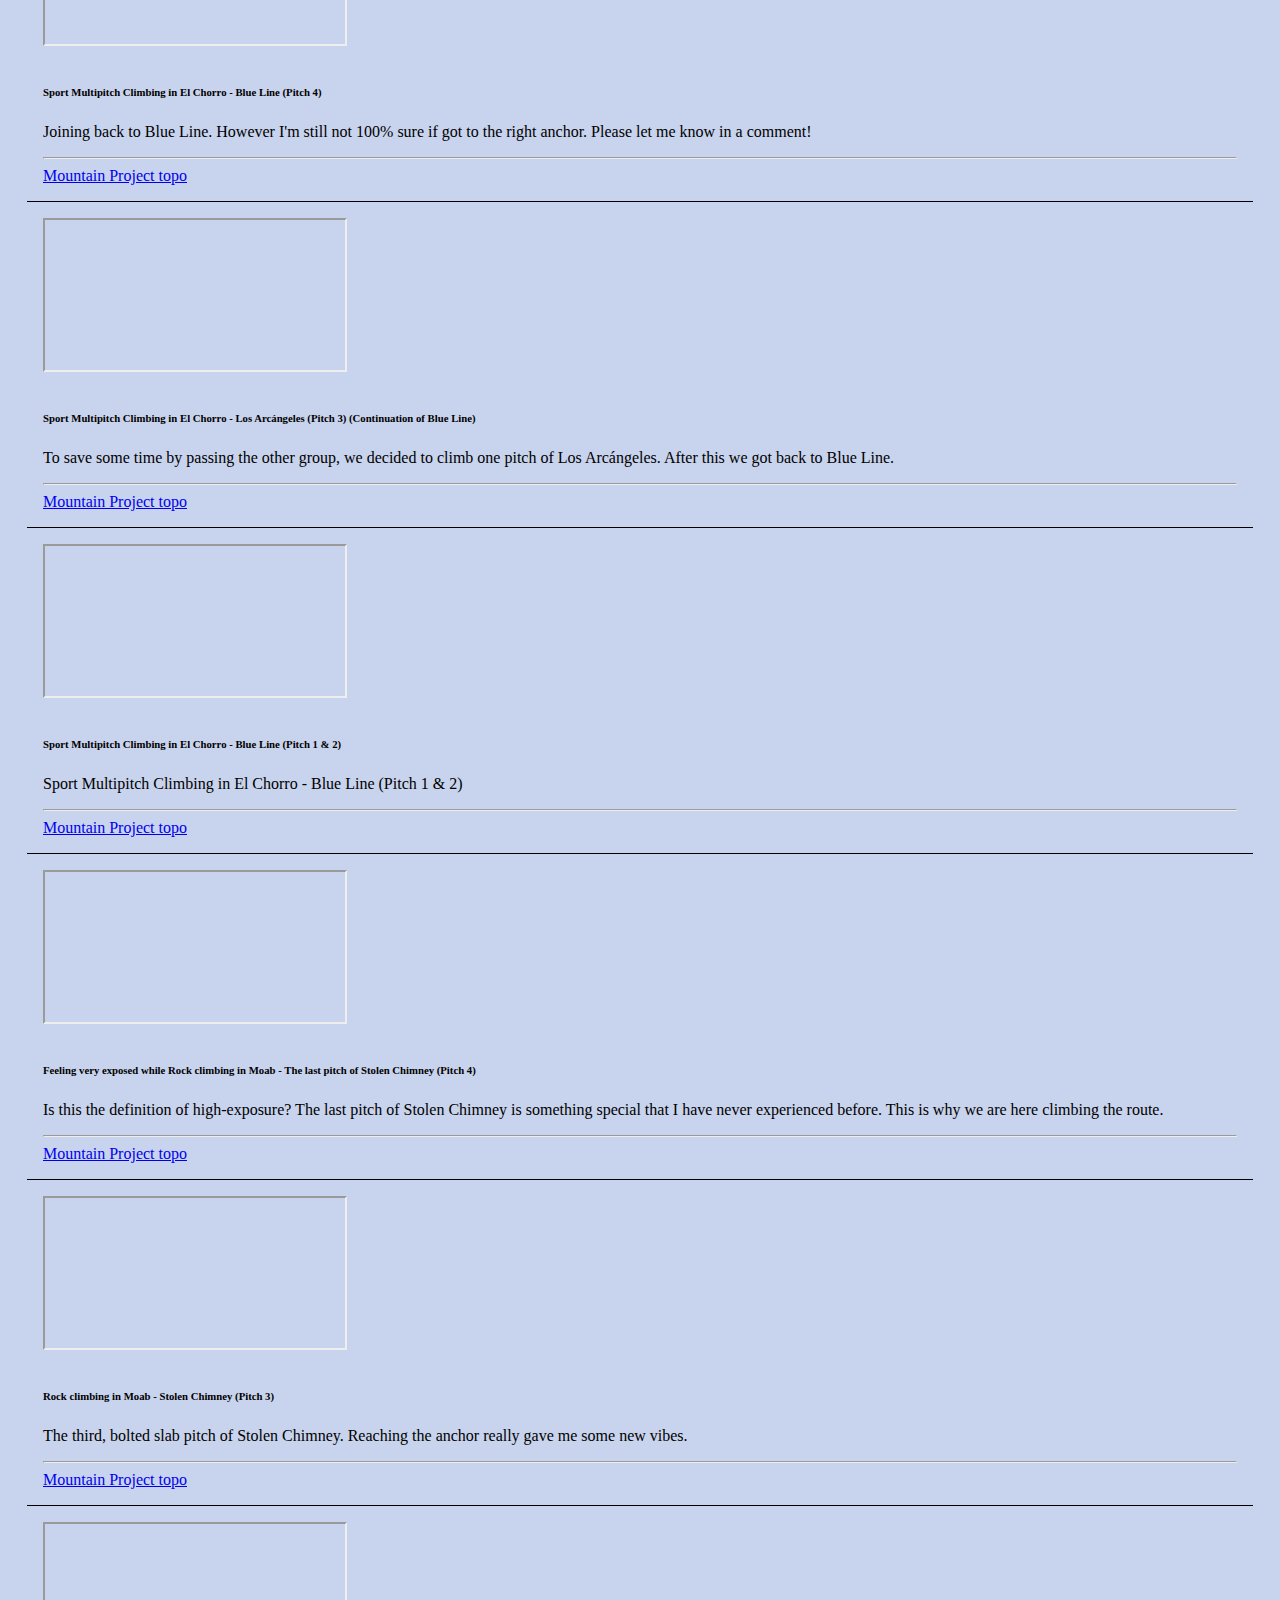
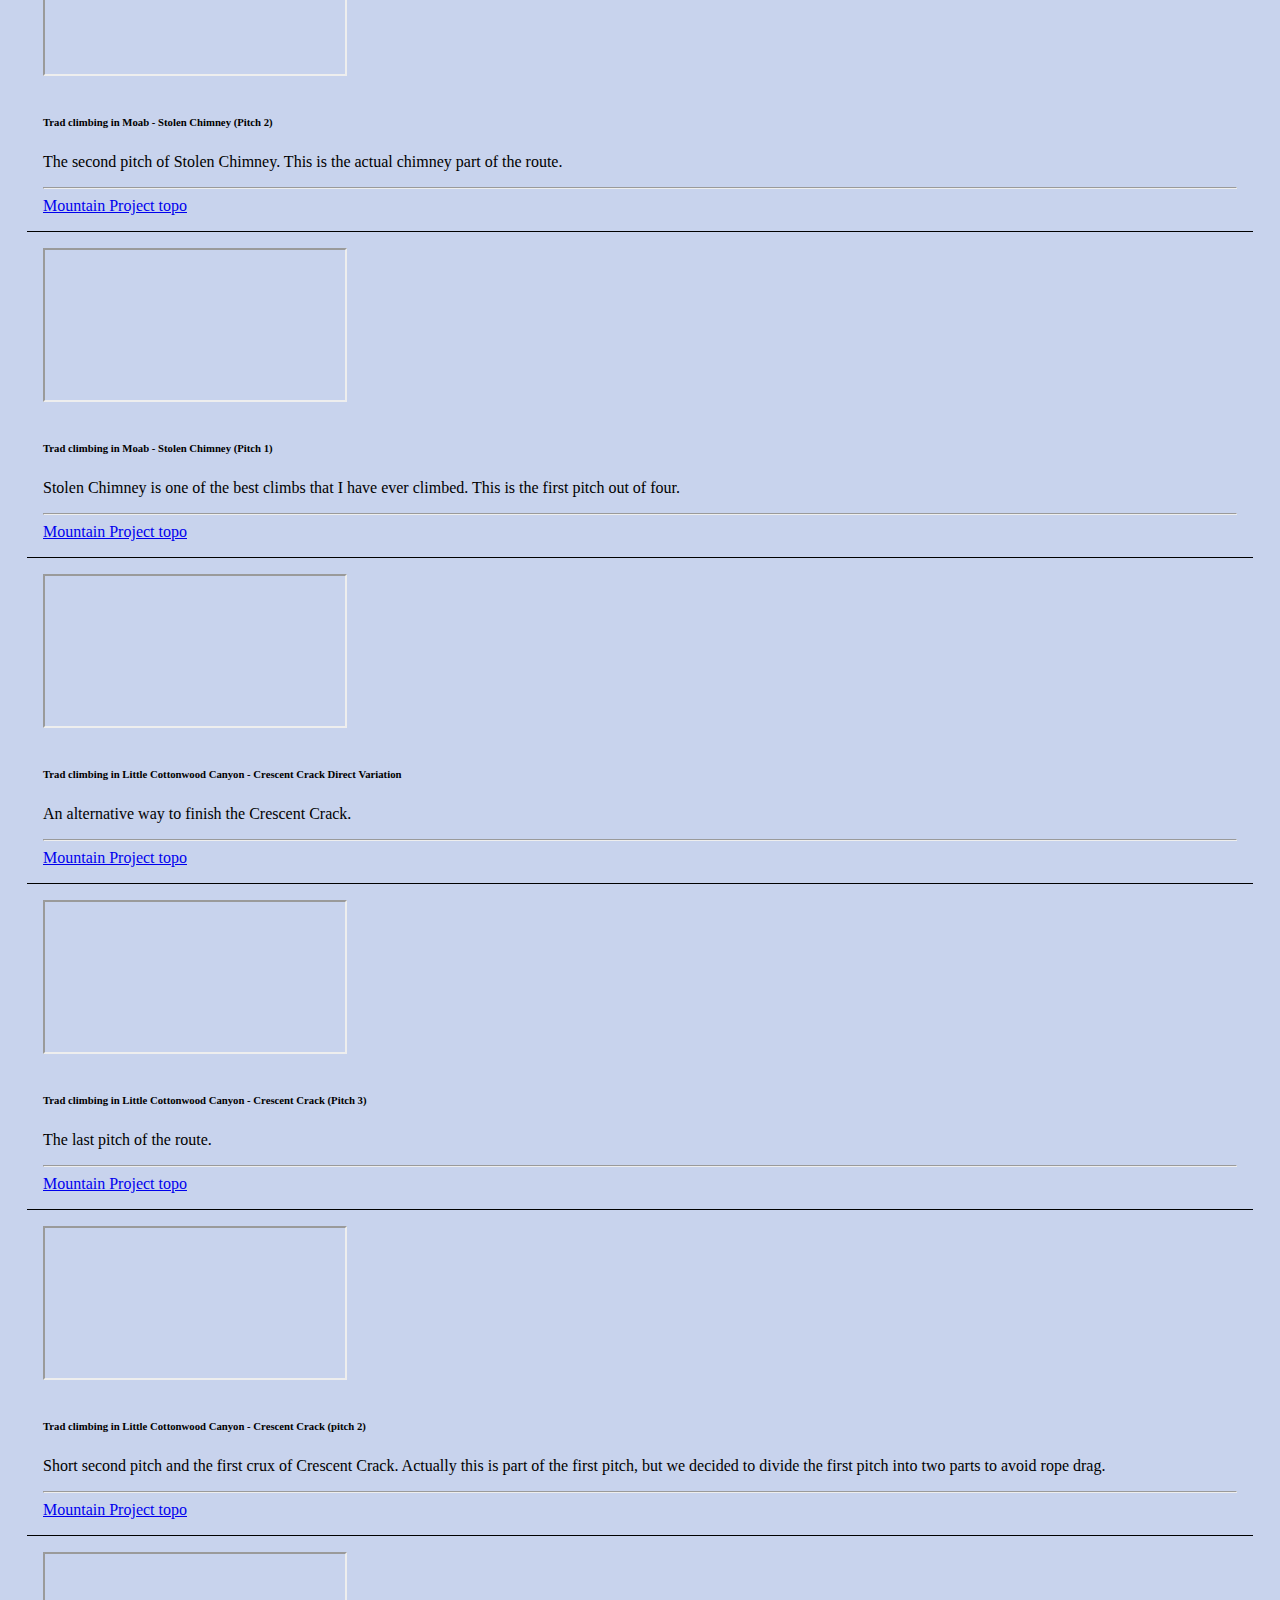
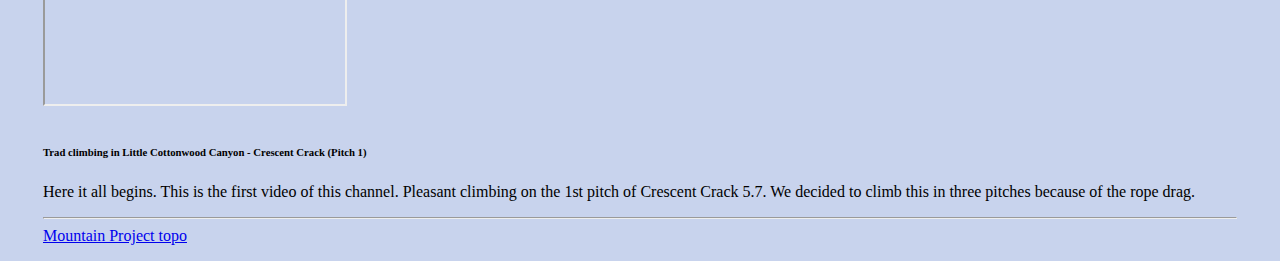
<file: MyPage/videos/multipitch.html>
<!doctype html>
<html lang="en">
  <head>
    <meta charset="utf-8">
    <meta name="viewport" content="width=device-width, initial-scale=1">
    <title>MKClimbing Multi-pitch Videos</title>
    <link rel="icon" type="image/x-icon" href="../images/MKClimbingLogo.jpg">
    <link href="https://cdn.jsdelivr.net/npm/bootstrap@5.3.0-alpha1/dist/css/bootstrap.min.css"
     rel="stylesheet" integrity="sha384-GLhlTQ8iRABdZLl6O3oVMWSktQOp6b7In1Zl3/Jr59b6EGGoI1aFkw7cmDA6j6gD" crossorigin="anonymous">
    <link rel="stylesheet" href="../styles.css">
  </head>
  <body class="d-flex flex-column min-vh-100">
    <header class="position-relative">
      <nav class="navbar navbar-expand-sm bg-black navbar-black">
        <div class="container-fluid mt-3 mb">
          <a class="navbar-brand" href="../index.html">
            <img src="../images/MKClimbingLogo.jpg" alt="MKClimbing logo" style="width: 200px"> 
          </a>
          <ul class="nav justify-content-end">
            <li class="nav-item">
              <a class="nav-link active text-white link-primary" href="../index.html">Home</a>
            </li>
            <li class="nav-item">
              <a class="nav-link text-white link-primary" href="./all.html">Videos</a>
            </li>
            <li class="nav-item">
              <a class="nav-link text-white link-primary" href="../about.html">About</a>
            </li>
          </ul>
        </div>
      </nav> 
    </header>
    <main class="bd-main">
      <div class="container-md mt-3">
        <div class="row row-gap-5">
          <div class="col-lg-3 text-center content-justified">
          <h1>Categories</h1>
          <div class="videoCategories">
            <ul class="nav nav-pills flex-column">
              <li class="nav-item mt-1 pt-1 px-3">
                <a class="nav-link" href="./all.html">All Videos</a>
              </li>
              <li class="nav-item px-3">
                <a class="nav-link active" aria-current="page" href="#">Multi-pitch</a>
              </li>
              <li class="nav-item px-3">
                <a class="nav-link" href="./singlepitch.html">Single-pitch</a>
              </li>
              <li class="nav-item px-3">
                <a class="nav-link" href="./sport.html">Sport</a>
              </li>
              <li class="nav-item px-3">
                <a class="nav-link" href="./trad.html">Trad</a>
              </li>
            </ul>
          </div>
          </div> 
          <div class="col-lg-9">
            <h1 class="text-center">Multi-pitch videos</h1>
            <div class="videosByCategory overflow-auto">    
              <div class="row row-cols-lg-1">
                <div class="videoRow row col-12">
                  <div class="videoList col-10 col-md-5 my-auto">
                    <iframe class="video mh-100 mw-100"  src="https://www.youtube.com/embed/SWgjz10P46I" title="YouTube video player" allow="accelerometer; autoplay; clipboard-write; encrypted-media; gyroscope; picture-in-picture; web-share" allowfullscreen></iframe>                           
                  </div>
                  <div class="col-10 col-md-5 mx-auto mb-3">
                    <h6>Seconding on a Multipitch climb in El Chorro - Bombay Sapphire (Pitch 3)</h6>
                    <p>The actual Bombay Sapphire starts from here. The holds are getting smaller. On this pitch my buddy took the lead and I climbed as as second. </p> 
                    <hr>
                    <a href="https://27crags.com/crags/frontales/routes/bombay-sapphire">27 Crags topo</a>
                  </div>
                </div>
                <div class="videoRow row col-12">
                  <div class="videoList col-10 col-md-5 my-auto">
                    <iframe class="video mh-100 mw-100"  src="https://www.youtube.com/embed/Aef-mmhjdfc" title="YouTube video player" allow="accelerometer; autoplay; clipboard-write; encrypted-media; gyroscope; picture-in-picture; web-share" allowfullscreen></iframe>                           
                  </div>
                  <div class="col-10 col-md-5 mx-auto mb-3">
                    <h6>The second go for Sport Multipitch climb in El Chorro - Bombay Sapphire/Nitti (Pitch 2)</h6>
                    <p>Two days after the first try, we came back to Bombay Sapphire. This time the weather was on our side. Very nice climbing on south Spain winter.
                      <br>Bombay Sapphire is a continuation above Nitti, so the fist two pitches are same in both routes.</p> 
                    <hr>
                    <a href="https://27crags.com/crags/frontales/routes/bombay-sapphire">27 Crags topo</a>
                  </div>
                </div>
                <div class="videoRow row col-12">
                  <div class="videoList col-10 col-md-5 my-auto">
                    <iframe class="video mh-100 mw-100"  src="https://www.youtube.com/embed/QbqmyZGdm00" title="YouTube video player" allow="accelerometer; autoplay; clipboard-write; encrypted-media; gyroscope; picture-in-picture; web-share" allowfullscreen></iframe>                           
                  </div>
                  <div class="col-10 col-md-5 mx-auto mb-3">
                    <h6>Sport Multipitch climbing in El Chorro - Bombay Sapphire/Nitti (Pitch 1)</h6>
                    <p>The second route of the trip to El Chorro. Well actually this was supposed to be the first, but it started to rain just after the first pitch and we had to rapp down. Two days later we came back and climbed the whole route. 
                      <br>
                      Bombay Sapphire is a continuation above Nitti, so the fist two pitches are same in both routes.</p> 
                    <hr>
                    <a href="https://27crags.com/crags/frontales/routes/bombay-sapphire">27 Crags topo</a>
                  </div>
                </div>
                <div class="videoRow row col-12">
                  <div class="videoList col-10 col-md-5 my-auto">
                    <iframe class="video mh-100 mw-100" src="https://www.youtube.com/embed/igzNq5f-kyE" title="YouTube video player" allow="accelerometer; autoplay; clipboard-write; encrypted-media; gyroscope; picture-in-picture; web-share" allowfullscreen></iframe>                           
                  </div>
                  <div class="col-10 col-md-5 mx-auto mb-3">
                    <h6>Reaching the top of Sport Multipitch climbin in El Chorro - Blue Line (Pitches 11 & 12)</h6>
                    <p>The last two pitches of Blue Line. We just managed to get to the top before it got dark. Nice route and great experience.</p> 
                    <hr>
                    <a href="https://www.mountainproject.com/route/118134818/blue-line">Mountain Project topo</a>
                  </div>
                </div>
                <div class="row videoRow col-12">
                  <div class="videoList col-10 col-md-5 my-auto">
                    <iframe class="video mh-100 mw-100" src="https://www.youtube.com/embed/xGccy69hLBs" title="YouTube video player" allow="accelerometer; autoplay; clipboard-write; encrypted-media; gyroscope; picture-in-picture; web-share" allowfullscreen></iframe>
                  </div> 
                  <div class="col-10 col-md-5 mx-auto mb-3">
                    <h6>Climbing with a beautiful sunset on a multipitch climb in El Chorro - Blue Line (Pitch 10)</h6>
                    <p>Pleasant climbing on a sunset on pitch 10 of Blue Line. At the belay stance a mountain goat came out of nowhere.</p>
                    <hr>
                    <a href="https://www.mountainproject.com/route/118134818/blue-line">Mountain Project topo</a>
                  </div>
                </div>
                <div class="row videoRow col-12">
                  <div class="videoList col-10 col-md-5 my-auto">
                    <iframe class="video mh-100 mw-100" src="https://www.youtube.com/embed/JofItThynEs" title="YouTube video player" allow="accelerometer; autoplay; clipboard-write; encrypted-media; gyroscope; picture-in-picture; web-share" allowfullscreen></iframe>
                  </div>
                  <div class="col-10 col-md-5 mx-auto mb-3">
                    <h6>High altitudes and slight exposure on Sport Multipitch Climbing in El Chorro - Blue Line (Pitch 9)</h6>
                    <p>Pushing our way towards the top on the second hard pitch of Blue Line. This is propably the steepest section of the route. Four more pitches to go. </p>
                    <hr>
                    <a href="https://www.mountainproject.com/route/118134818/blue-line">Mountain Project topo</a>
                  </div>
                </div>
                <div class="row videoRow col-12">
                  <div class="videoList col-10 col-md-5 my-auto">
                    <iframe class="video mh-100 mw-100" src="https://www.youtube.com/embed/6qPcm5GgvCI" title="YouTube video player" allow="accelerometer; autoplay; clipboard-write; encrypted-media; gyroscope; picture-in-picture; web-share" allowfullscreen></iframe>
                  </div>
                  <div class="col-10 col-md-5 mx-auto mb-3">
                    <h6>Multipitch Climbing in El Chorro - Blue Line (Pitch 8)</h6>
                    <p>Seconding pitch 8 of Blue Line. </p>
                    <hr>
                    <a href="https://www.mountainproject.com/route/118134818/blue-line">Mountain Project topo</a>
                  </div>
                </div>
                <div class="row videoRow col-12">
                  <div class="videoList col-10 col-md-5 my-auto">
                    <iframe class="video mh-100 mw-100" src="https://www.youtube.com/embed/DVODu4BQt8c" title="YouTube video player" allow="accelerometer; autoplay; clipboard-write; encrypted-media; gyroscope; picture-in-picture; web-share" allowfullscreen></iframe>
                  </div>
                  <div class="col-10 col-md-5 mx-auto mb-3">
                    <h6>Getting higher and higher on Sport Multipitch Climbing in El Chorro - Blue Line (Pitch 7)</h6>
                    <p>Leading our way up on one of the hardest pitches of Blue Line. At the end of the video I'm showing one way of building an anchor and how to coil the rope on a hanging belay.</p>
                    <hr>
                    <a href="https://www.mountainproject.com/route/118134818/blue-line">Mountain Project topo</a>
                  </div>
                </div>
                <div class="row videoRow col-12">
                  <div class="videoList col-10 col-md-5 my-auto">
                    <iframe class="video mh-100 mw-100" src="https://www.youtube.com/embed/RLW7ZAbLem8" title="YouTube video player" allow="accelerometer; autoplay; clipboard-write; encrypted-media; gyroscope; picture-in-picture; web-share" allowfullscreen></iframe>
                  </div>
                  <div class="col-10 col-md-5 mx-auto mb-3">
                    <h6>Multipitch Climbing in El Chorro - Blue Line (Pitch 6)</h6>
                    <p>Half way up the Blue Line. </p>
                    <hr>
                    <a href="https://www.mountainproject.com/route/118134818/blue-line">Mountain Project topo</a>
                  </div>
                </div>
                <div class="row videoRow col-12">
                  <div class="videoList col-10 col-md-5 my-auto">
                    <iframe class="video mh-100 mw-100" src="https://www.youtube.com/embed/CQIlAMvY8o4" title="YouTube video player" allow="accelerometer; autoplay; clipboard-write; encrypted-media; gyroscope; picture-in-picture; web-share" allowfullscreen></iframe>
                  </div>
                  <div class="col-10 col-md-5 mx-auto mb-3">
                    <h6>Multipitch Climbing in El Chorro - Blue Line (Pitch 5)</h6>
                    <p>Going up the Blue Line, getting a bit lost and ending up to Los Arcángeles again. </p>
                    <hr>
                    <a href="https://www.mountainproject.com/route/118134818/blue-line">Mountain Project topo</a>
                  </div>
                </div>
                <div class="row videoRow col-12">
                  <div class="videoList col-10 col-md-5 my-auto">
                    <iframe class="video mh-100 mw-100" src="https://www.youtube.com/embed/BHcYE8UV57o" title="YouTube video player" allow="accelerometer; autoplay; clipboard-write; encrypted-media; gyroscope; picture-in-picture; web-share" allowfullscreen></iframe>
                  </div>
                  <div class="col-10 col-md-5 mx-auto mb-3">
                    <h6>Sport Multipitch Climbing in El Chorro - Blue Line (Pitch 4)</h6>
                    <p>Joining back to Blue Line. However I'm still not 100% sure if got to the right anchor. Please let me know in a comment!</p>
                    <hr>
                    <a href="https://www.mountainproject.com/route/118134818/blue-line">Mountain Project topo</a>
                  </div>
                </div>
                <div class="row videoRow col-12">
                  <div class="videoList col-10 col-md-5 my-auto">
                    <iframe class="video mh-100 mw-100" src="https://www.youtube.com/embed/7wC3iUQhGwc" title="YouTube video player" allow="accelerometer; autoplay; clipboard-write; encrypted-media; gyroscope; picture-in-picture; web-share" allowfullscreen></iframe>
                  </div>
                  <div class="col-10 col-md-5 mx-auto mb-3">
                    <h6>Sport Multipitch Climbing in El Chorro - Los Arcángeles (Pitch 3) (Continuation of Blue Line)</h6>
                    <p>To save some time by passing the other group, we decided to climb one
                      pitch of Los Arcángeles. After this we got back to Blue Line.</p>
                    <hr>
                    <a href="https://www.mountainproject.com/route/118134818/blue-line">Mountain Project topo</a>
                  </div>
                </div>
                <div class="row videoRow col-12">
                  <div class="videoList col-10 col-md-5 my-auto">
                    <iframe class="video mh-100 mw-100" src="https://www.youtube.com/embed/aRrh27FuilM" title="YouTube video player" allow="accelerometer; autoplay; clipboard-write; encrypted-media; gyroscope; picture-in-picture; web-share" allowfullscreen></iframe>
                  </div>
                  <div class="col-10 col-md-5 mx-auto mb-3">
                    <h6>Sport Multipitch Climbing in El Chorro - Blue Line (Pitch 1 & 2)</h6>
                    <p>Sport Multipitch Climbing in El Chorro - Blue Line (Pitch 1 & 2)</p>
                    <hr>
                    <a href="https://www.mountainproject.com/route/118134818/blue-line">Mountain Project topo</a>
                  </div>
                </div>
                <div class="row videoRow col-12">
                  <div class="videoList col-10 col-md-5 my-auto">
                    <iframe class="video mh-100 mw-100" src="https://www.youtube.com/embed/lUA1_WuWsSY" title="YouTube video player" allow="accelerometer; autoplay; clipboard-write; encrypted-media; gyroscope; picture-in-picture; web-share" allowfullscreen></iframe>
                  </div>
                  <div class="col-10 col-md-5 mx-auto mb-3">
                    <h6>Feeling very exposed while Rock climbing in Moab - The last pitch of Stolen Chimney (Pitch 4)</h6>
                    <p>Is this the definition of high-exposure? The last pitch of Stolen Chimney is something special that I have never experienced before. This is why we are here climbing the route. 
                    </p>
                    <hr>
                    <a href="https://www.mountainproject.com/route/105717310/stolen-chimney">Mountain Project topo</a>
                  </div>
                </div>
                <div class="row videoRow col-12">
                  <div class="videoList col-10 col-md-5 my-auto">
                    <iframe class="video mh-100 mw-100" src="https://www.youtube.com/embed/_nRjsVrd8u0" title="YouTube video player" allow="accelerometer; autoplay; clipboard-write; encrypted-media; gyroscope; picture-in-picture; web-share" allowfullscreen></iframe>
                  </div>
                  <div class="col-10 col-md-5 mx-auto mb-3">
                    <h6>Rock climbing in Moab - Stolen Chimney (Pitch 3)</h6>
                    <p>The third, bolted slab pitch of Stolen Chimney. Reaching the anchor really gave me some new vibes.</p>
                    <hr>
                    <a href="https://www.mountainproject.com/route/105717310/stolen-chimney">Mountain Project topo</a>
                  </div>
                </div>
                <div class="row videoRow col-12">
                  <div class="videoList col-10 col-md-5 my-auto">
                    <iframe class="video mh-100 mw-100" src="https://www.youtube.com/embed/RKF1au1Fak0" title="YouTube video player" allow="accelerometer; autoplay; clipboard-write; encrypted-media; gyroscope; picture-in-picture; web-share" allowfullscreen></iframe>
                  </div>
                  <div class="col-10 col-md-5 mx-auto mb-3">
                    <h6>Trad climbing in Moab - Stolen Chimney (Pitch 2)</h6>
                    <p>The second pitch of Stolen Chimney. This is the actual chimney part of the route.</p>
                    <hr>
                    <a href="https://www.mountainproject.com/route/105717310/stolen-chimney">Mountain Project topo</a>
                  </div>
                </div>
                <div class="row videoRow col-12">
                  <div class="videoList col-10 col-md-5 my-auto">
                    <iframe class="video mh-100 mw-100" src="https://www.youtube.com/embed/KxuqVeAYs7w" title="YouTube video player" allow="accelerometer; autoplay; clipboard-write; encrypted-media; gyroscope; picture-in-picture; web-share" allowfullscreen></iframe>
                  </div>
                  <div class="col-10 col-md-5 mx-auto mb-3">
                    <h6>Trad climbing in Moab - Stolen Chimney (Pitch 1)</h6>
                    <p>Stolen Chimney is one of the best climbs that I have ever climbed. This is the first pitch out of four.</p>
                    <hr>
                    <a href="https://www.mountainproject.com/route/105717310/stolen-chimney">Mountain Project topo</a>
                  </div>
                </div>
                <div class="row videoRow col-12">
                  <div class="videoList col-10 col-md-5 my-auto">
                    <iframe class="video mh-100 mw-100" src="https://www.youtube.com/embed/eyldhIdF1Vc" title="YouTube video player" allow="accelerometer; autoplay; clipboard-write; encrypted-media; gyroscope; picture-in-picture; web-share" allowfullscreen></iframe>
                  </div>
                  <div class="col-10 col-md-5 mx-auto mb-3">
                    <h6>Trad climbing in Little Cottonwood Canyon - Crescent Crack Direct Variation</h6>
                    <p>An alternative way to finish the Crescent Crack.</p>
                    <hr>
                    <a href="https://www.mountainproject.com/route/105740387/crescent-crack-direct-variation">Mountain Project topo</a>
                  </div>
                </div>
                <div class="row videoRow col-12">
                  <div class="videoList col-10 col-md-5 my-auto">
                    <iframe class="video mh-100 mw-100" src="https://www.youtube.com/embed/8IzVdbR19vA" title="YouTube video player" allow="accelerometer; autoplay; clipboard-write; encrypted-media; gyroscope; picture-in-picture; web-share" allowfullscreen></iframe>
                  </div>
                  <div class="col-10 col-md-5 mx-auto mb-3">
                    <h6>Trad climbing in Little Cottonwood Canyon - Crescent Crack (Pitch 3)</h6>
                    <p>The last pitch of the route.</p>
                    <hr>
                    <a href="https://www.mountainproject.com/route/105740015/crescent-crack">Mountain Project topo</a>
                  </div>
                </div>
                <div class="row videoRow col-12">
                  <div class="videoList col-10 col-md-5 my-auto">
                    <iframe class="video mh-100 mw-100" src="https://www.youtube.com/embed/odo-T37amCc" title="YouTube video player" allow="accelerometer; autoplay; clipboard-write; encrypted-media; gyroscope; picture-in-picture; web-share" allowfullscreen></iframe>
                  </div>
                  <div class="col-10 col-md-5 mx-auto mb-3">
                    <h6>Trad climbing in Little Cottonwood Canyon - Crescent Crack (pitch 2)</h6>
                    <p>Short second pitch and the first crux of Crescent Crack. Actually this is part of the first pitch, but we decided to divide the first pitch into two parts to avoid rope drag.
                    </p>
                    <hr>
                    <a href="https://www.mountainproject.com/route/105740015/crescent-crack">Mountain Project topo</a>
                  </div>
                </div>
                <div class="row videoRow lastVideoRow col-12">
                  <div class="videoList col-10 col-md-5 my-auto">
                    <iframe class="video mh-100 mw-100" src="https://www.youtube.com/embed/NIL0ieUvmfY" title="YouTube video player" allow="accelerometer; autoplay; clipboard-write; encrypted-media; gyroscope; picture-in-picture; web-share" allowfullscreen></iframe>
                  </div>
                  <div class="col-10 col-md-5 mx-auto mb-3">
                    <h6>Trad climbing in Little Cottonwood Canyon - Crescent Crack (Pitch 1)</h6>
                    <p>Here it all begins. This is the first video of this channel. Pleasant climbing on the 1st pitch of Crescent Crack 5.7. We decided to climb this in three pitches because of the rope drag.</p>
                    <hr>
                    <a href="https://www.mountainproject.com/route/105740015/crescent-crack">Mountain Project topo</a>
                  </div>
                </div>

 
              </div>  
            </div>
          </div>
        </div>
      </div>
    </main>
    <footer class="bd-footer">
      <div class="container-fluid">
        <div class="row">
          <div class="col pt-3">
              <p>Designed by: Markus Kitunen</p>
              <p>Powered by: Bootstrap</p>
          </div>
          <div class="col d-flex align-items-center pt-5">
            <p>email: mkclimbingvideos@gmail.com</p>
          </div>
          <div class="col-auto d-flex align-items-center mx-auto">
            <div class="youtubeLogo">
              <a href="https://www.youtube.com/@mkclimbing"><img src="../images/yt_logo_rgb_dark.png" height="25" alt="YouTube Logo"></a>
            </div>
          </div>
        </div>
      </div>
    </footer>
    <script src="https://cdn.jsdelivr.net/npm/bootstrap@5.3.0-alpha1/dist/js/bootstrap.bundle.min.js" integrity="sha384-w76AqPfDkMBDXo30jS1Sgez6pr3x5MlQ1ZAGC+nuZB+EYdgRZgiwxhTBTkF7CXvN" crossorigin="anonymous"></script>
  </body>
</html>
</file>
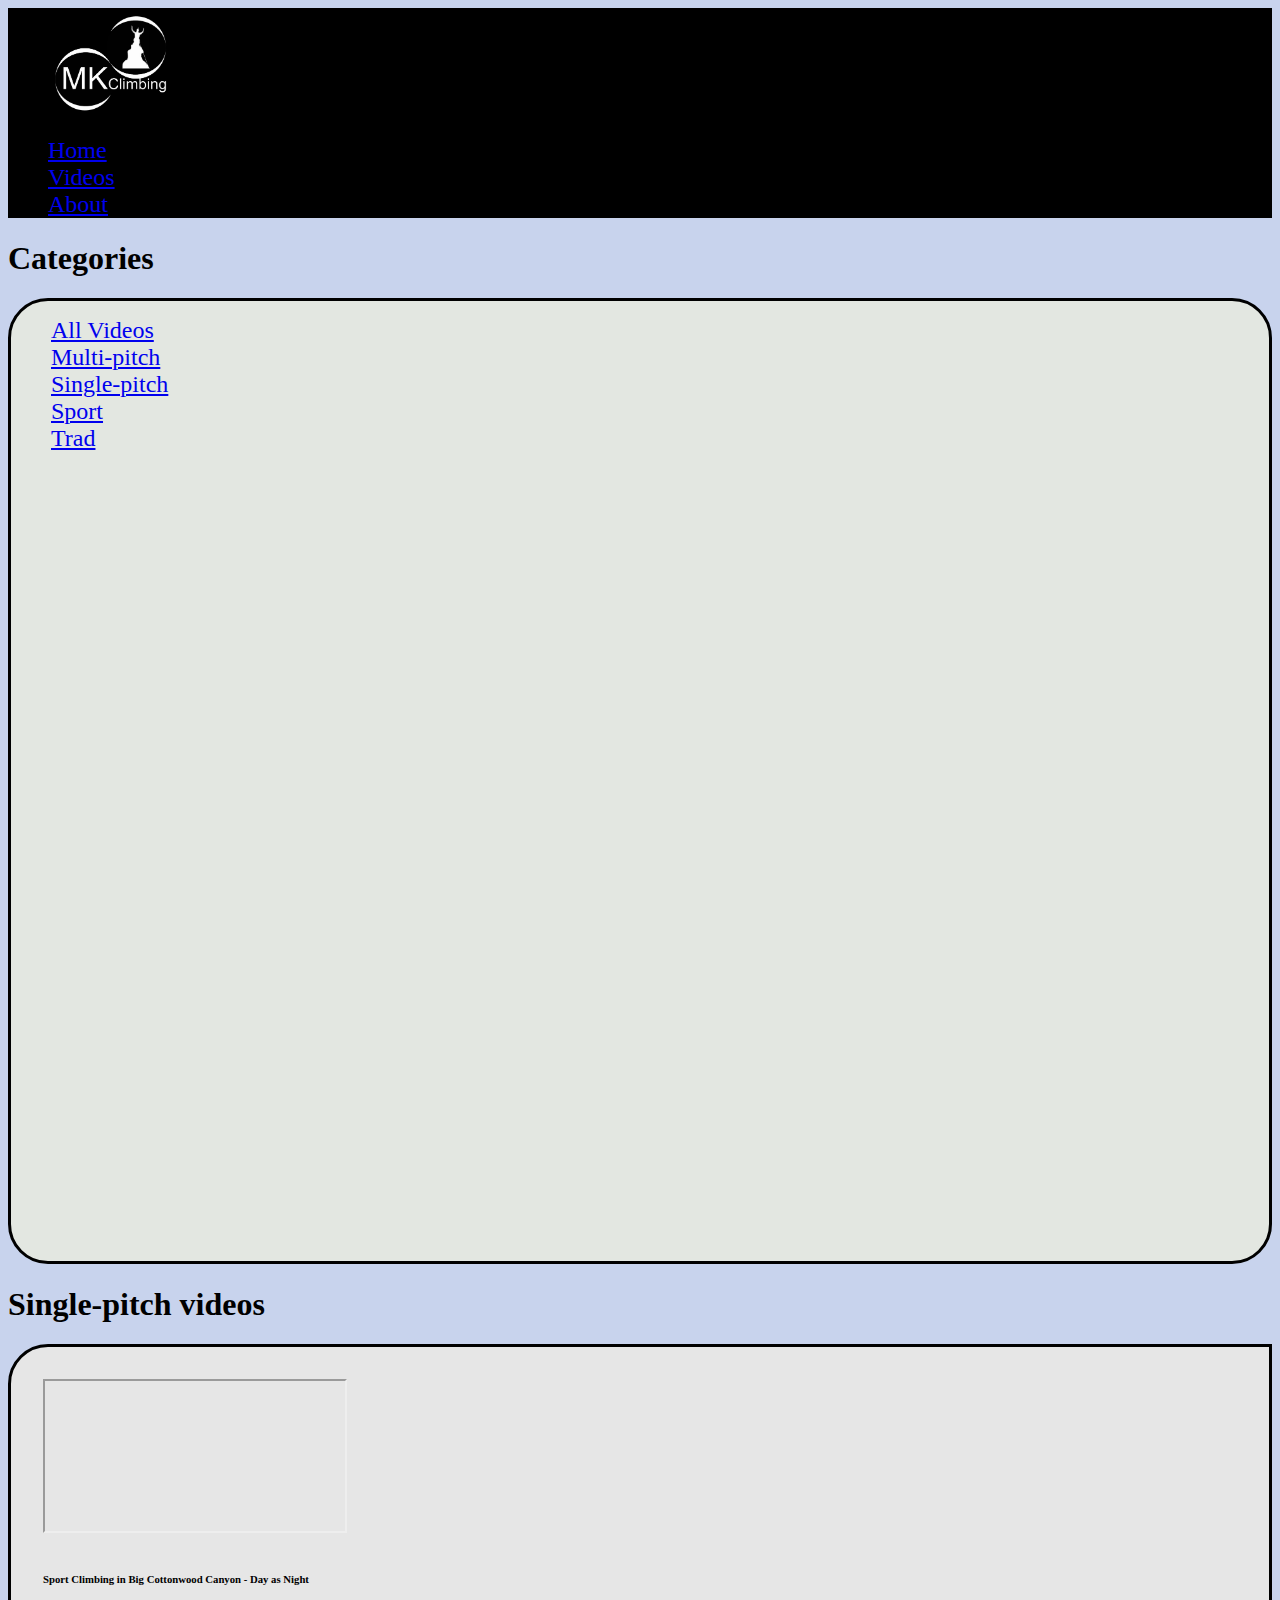
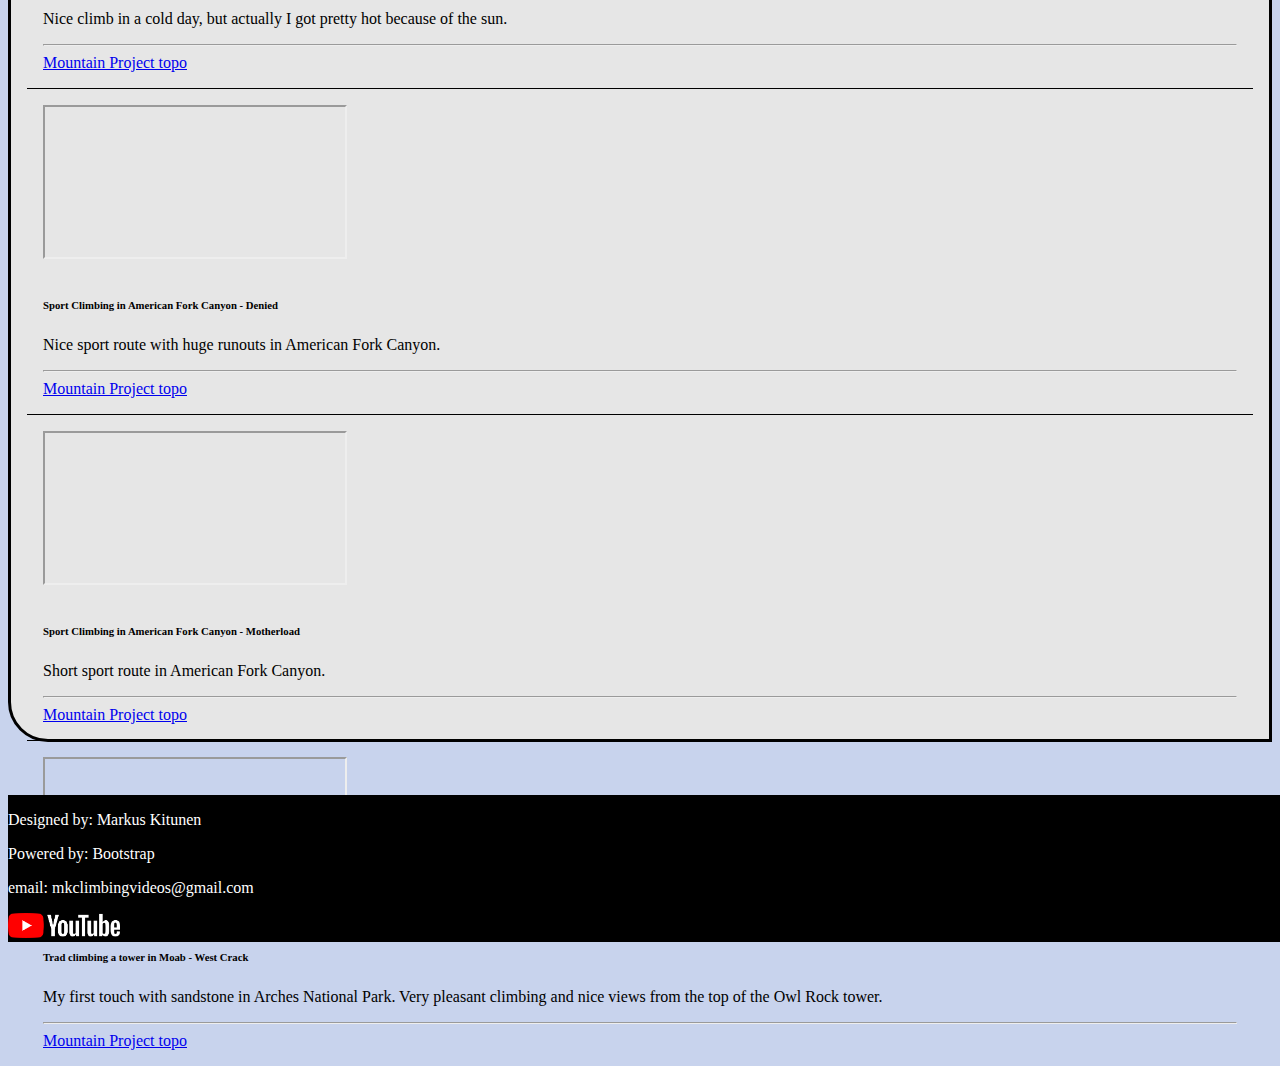
<file: MyPage/videos/singlepitch.html>
<!doctype html>
<html lang="en">
  <head>
    <meta charset="utf-8">
    <meta name="viewport" content="width=device-width, initial-scale=1">
    <title>MKClimbing Single-pitch Videos</title>
    <link rel="icon" type="image/x-icon" href="../images/MKClimbingLogo.jpg">
    <link href="https://cdn.jsdelivr.net/npm/bootstrap@5.3.0-alpha1/dist/css/bootstrap.min.css"
     rel="stylesheet" integrity="sha384-GLhlTQ8iRABdZLl6O3oVMWSktQOp6b7In1Zl3/Jr59b6EGGoI1aFkw7cmDA6j6gD" crossorigin="anonymous">
    <link rel="stylesheet" href="../styles.css">
  </head>
  <body class="d-flex flex-column min-vh-100">
    <header class="position-relative">
      <nav class="navbar navbar-expand-sm bg-black navbar-black">
        <div class="container-fluid mt-3 mb">
          <a class="navbar-brand" href="../index.html">
            <img src="../images/MKClimbingLogo.jpg" alt="MKClimbing logo" style="width: 200px"> 
          </a>
          <ul class="nav justify-content-end">
            <li class="nav-item">
              <a class="nav-link text-white link-primary" href="../index.html">Home</a>
            </li>
            <li class="nav-item">
              <a class="nav-link active text-white link-primary" href="./all.html">Videos</a>
            </li>
            <li class="nav-item">
              <a class="nav-link text-white link-primary" href="../about.html">About</a>
            </li>
          </ul>
        </div>
      </nav> 
    </header>
    <main class="bd-main">
      <div class="container-md mt-3">
        <div class="row row-gap-5">
          <div class="col-lg-3 text-center content-justified">
          <h1>Categories</h1>
          <div class="videoCategories">
            <ul class="nav nav-pills flex-column">
              <li class="nav-item mt-1 pt-1 px-3">
                <a class="nav-link" href="./all.html">All Videos</a>
              </li>
              <li class="nav-item px-3">
                <a class="nav-link" href="./multipitch.html">Multi-pitch</a>
              </li>
              <li class="nav-item px-3">
                <a class="nav-link active" aria-current="page" href="./singlepitch.html">Single-pitch</a>
              </li>
              <li class="nav-item px-3">
                <a class="nav-link" href="./sport.html">Sport</a>
              </li>
              <li class="nav-item px-3">
                <a class="nav-link" href="./trad.html">Trad</a>
              </li>
            </ul>
          </div>
          </div> 
          <div class="col-lg-9">
            <h1 class="text-center">Single-pitch videos</h1>
            <div class="videosByCategory overflow-auto">    
              <div class="row row-cols-lg-1">
                <div class="row videoRow col-12">
                  <div class="videoList col-10 col-md-5 my-auto">
                    <iframe class="video mh-100 mw-100" src="https://www.youtube.com/embed/BF2hxoB9xms" title="YouTube video player" allow="accelerometer; autoplay; clipboard-write; encrypted-media; gyroscope; picture-in-picture; web-share" allowfullscreen></iframe>
                  </div>
                  <div class="col-10 col-md-5 mx-auto mb-3">
                    <h6>Sport Climbing in Big Cottonwood Canyon - Day as Night</h6>
                    <p>Nice climb in a cold day, but actually I got pretty hot because of the sun.</p>
                    <hr>
                    <a href="https://www.mountainproject.com/route/105741998/day-as-night">Mountain Project topo</a>
                  </div>
                </div>
                <div class="row videoRow col-12">
                  <div class="videoList col-10 col-md-5 my-auto">
                    <iframe class="video mh-100 mw-100" src="https://www.youtube.com/embed/Gdr4Ax4lsPw" title="YouTube video player" allow="accelerometer; autoplay; clipboard-write; encrypted-media; gyroscope; picture-in-picture; web-share" allowfullscreen></iframe>
                  </div>
                  <div class="col-10 col-md-5 mx-auto mb-3">
                    <h6>Sport Climbing in American Fork Canyon - Denied</h6>
                    <p>Nice sport route with huge runouts in American Fork Canyon. </p>
                    <hr>
                    <a href="https://www.mountainproject.com/route/105999582/denied">Mountain Project topo</a>
                  </div>
                </div>
                <div class="row videoRow col-12">
                  <div class="videoList col-10 col-md-5 my-auto">
                    <iframe class="video mh-100 mw-100" src="https://www.youtube.com/embed/6TGts-aWHVo" title="YouTube video player" allow="accelerometer; autoplay; clipboard-write; encrypted-media; gyroscope; picture-in-picture; web-share" allowfullscreen></iframe>
                  </div>
                  <div class="col-10 col-md-5 mx-auto mb-3">
                    <h6>Sport Climbing in American Fork Canyon - Motherload</h6>
                    <p>Short sport route in American Fork Canyon.</p>
                    <hr>
                    <a href="https://www.mountainproject.com/route/106009113/motherload">Mountain Project topo</a>
                  </div>
                </div>
                <div class="row videoRow lastVideoRow col-12">
                  <div class="videoList col-10 col-md-5 my-auto">
                    <iframe class="video mh-100 mw-100" src="https://www.youtube.com/embed/iumwPd1P5p4" title="YouTube video player" allow="accelerometer; autoplay; clipboard-write; encrypted-media; gyroscope; picture-in-picture; web-share" allowfullscreen></iframe>
                  </div>
                  <div class="col-10 col-md-5 mx-auto mb-3">
                    <h6>Trad climbing a tower in Moab - West Crack</h6>
                    <p>My first touch with sandstone in Arches National Park. Very pleasant climbing and nice views from the top of the Owl Rock tower.</p>
                    <hr>
                    <a href="https://www.mountainproject.com/route/105717448/west-crack">Mountain Project topo</a>
                  </div>
                </div>
              </div>  
            </div>
          </div>
        </div>
      </div>
    </main>
    <footer class="bd-footer">
      <div class="container-fluid">
        <div class="row">
          <div class="col pt-3">
              <p>Designed by: Markus Kitunen</p>
              <p>Powered by: Bootstrap</p>
          </div>
          <div class="col d-flex align-items-center pt-5">
            <p>email: mkclimbingvideos@gmail.com</p>
          </div>
          <div class="col-auto d-flex align-items-center mx-auto">
            <div class="youtubeLogo">
              <a href="https://www.youtube.com/@mkclimbing"><img src="../images/yt_logo_rgb_dark.png" height="25" alt="YouTube Logo"></a>
            </div>
          </div>
        </div>
      </div>
    </footer>
    <script src="https://cdn.jsdelivr.net/npm/bootstrap@5.3.0-alpha1/dist/js/bootstrap.bundle.min.js" integrity="sha384-w76AqPfDkMBDXo30jS1Sgez6pr3x5MlQ1ZAGC+nuZB+EYdgRZgiwxhTBTkF7CXvN" crossorigin="anonymous"></script>
  </body>
</html>
</file>
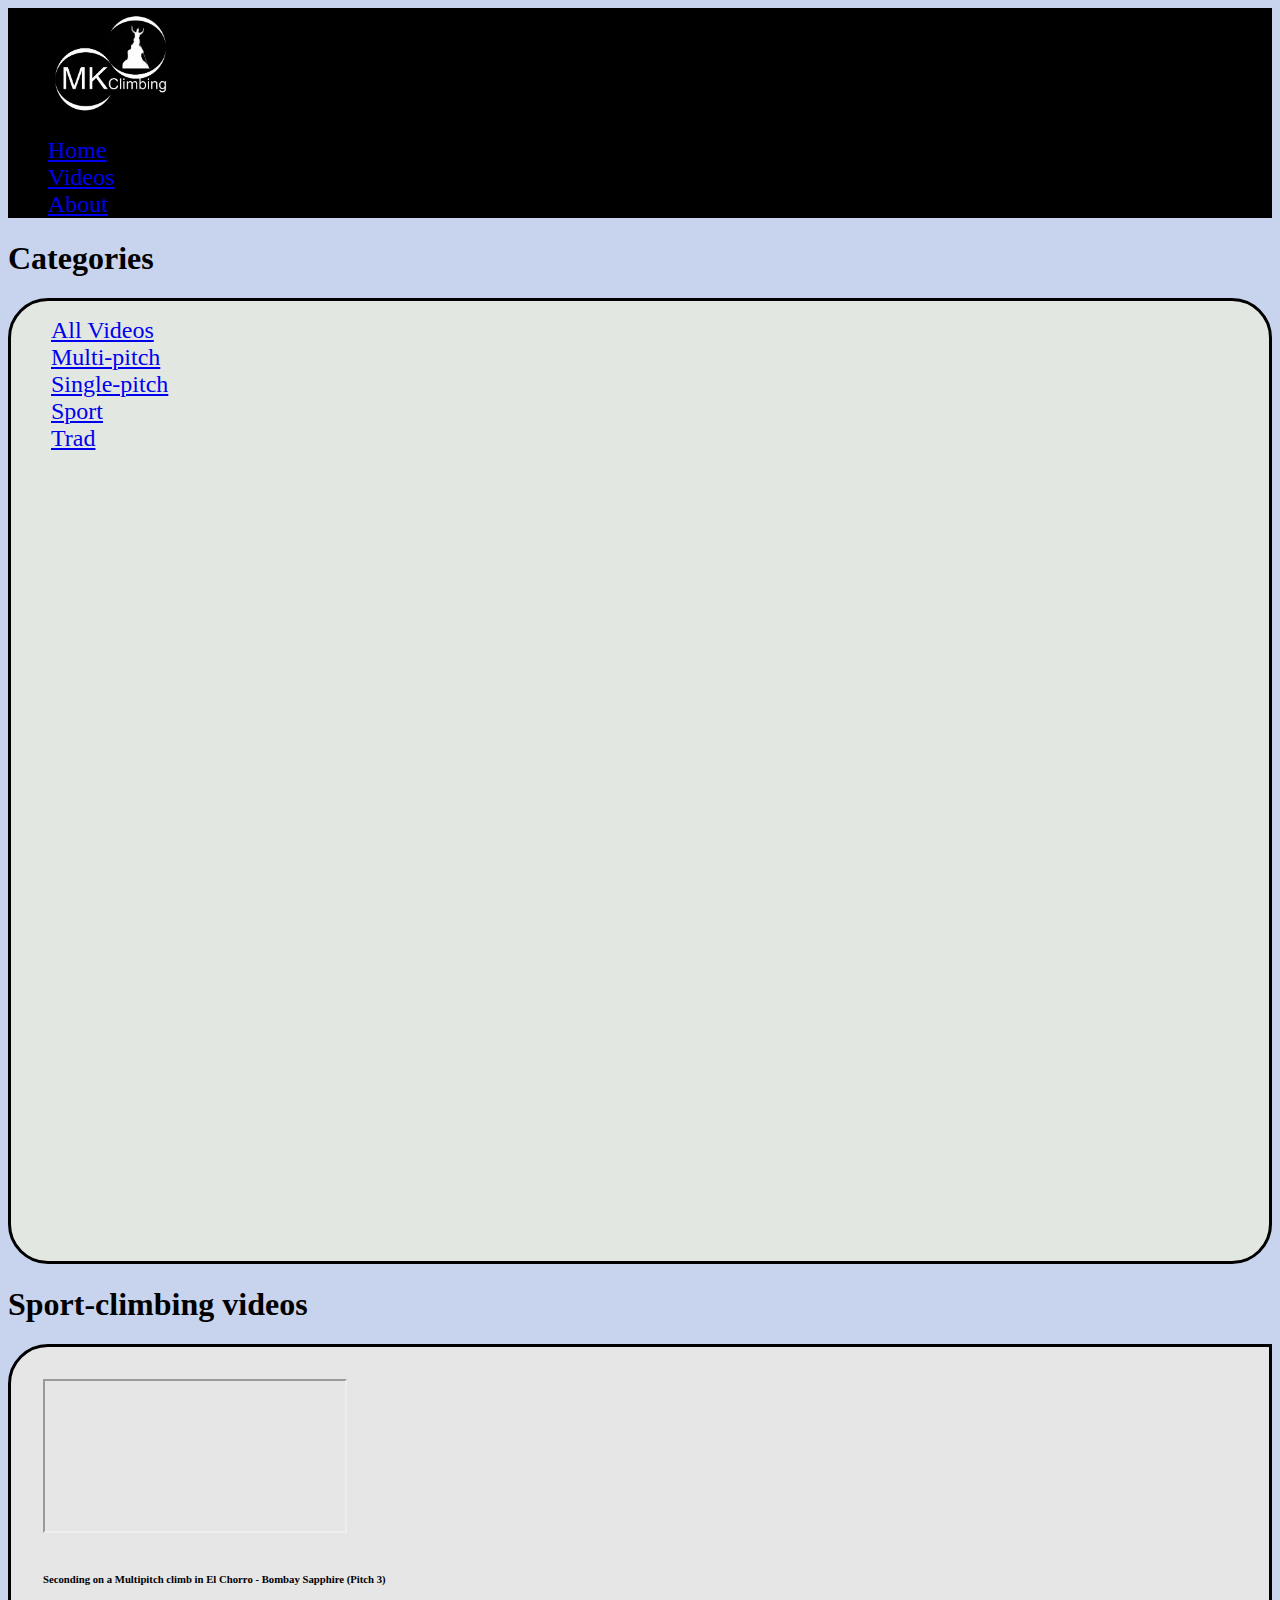
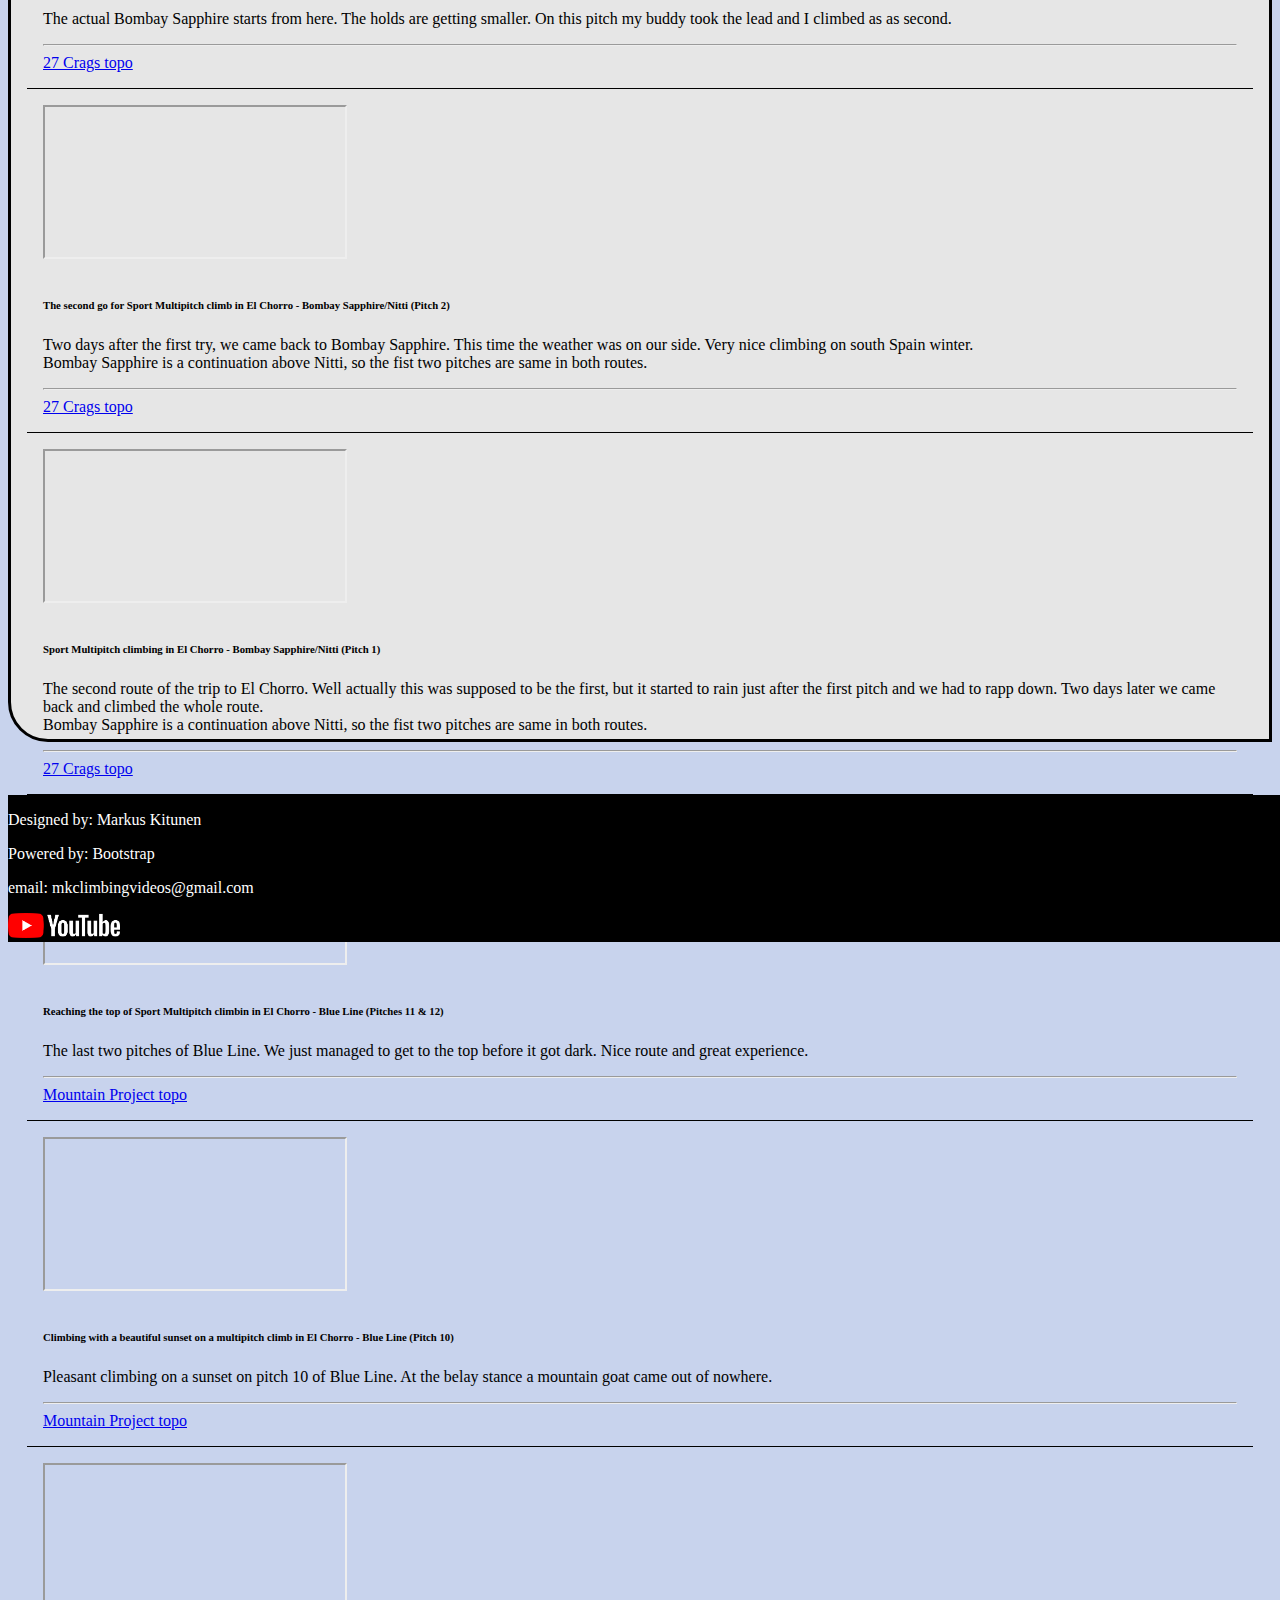
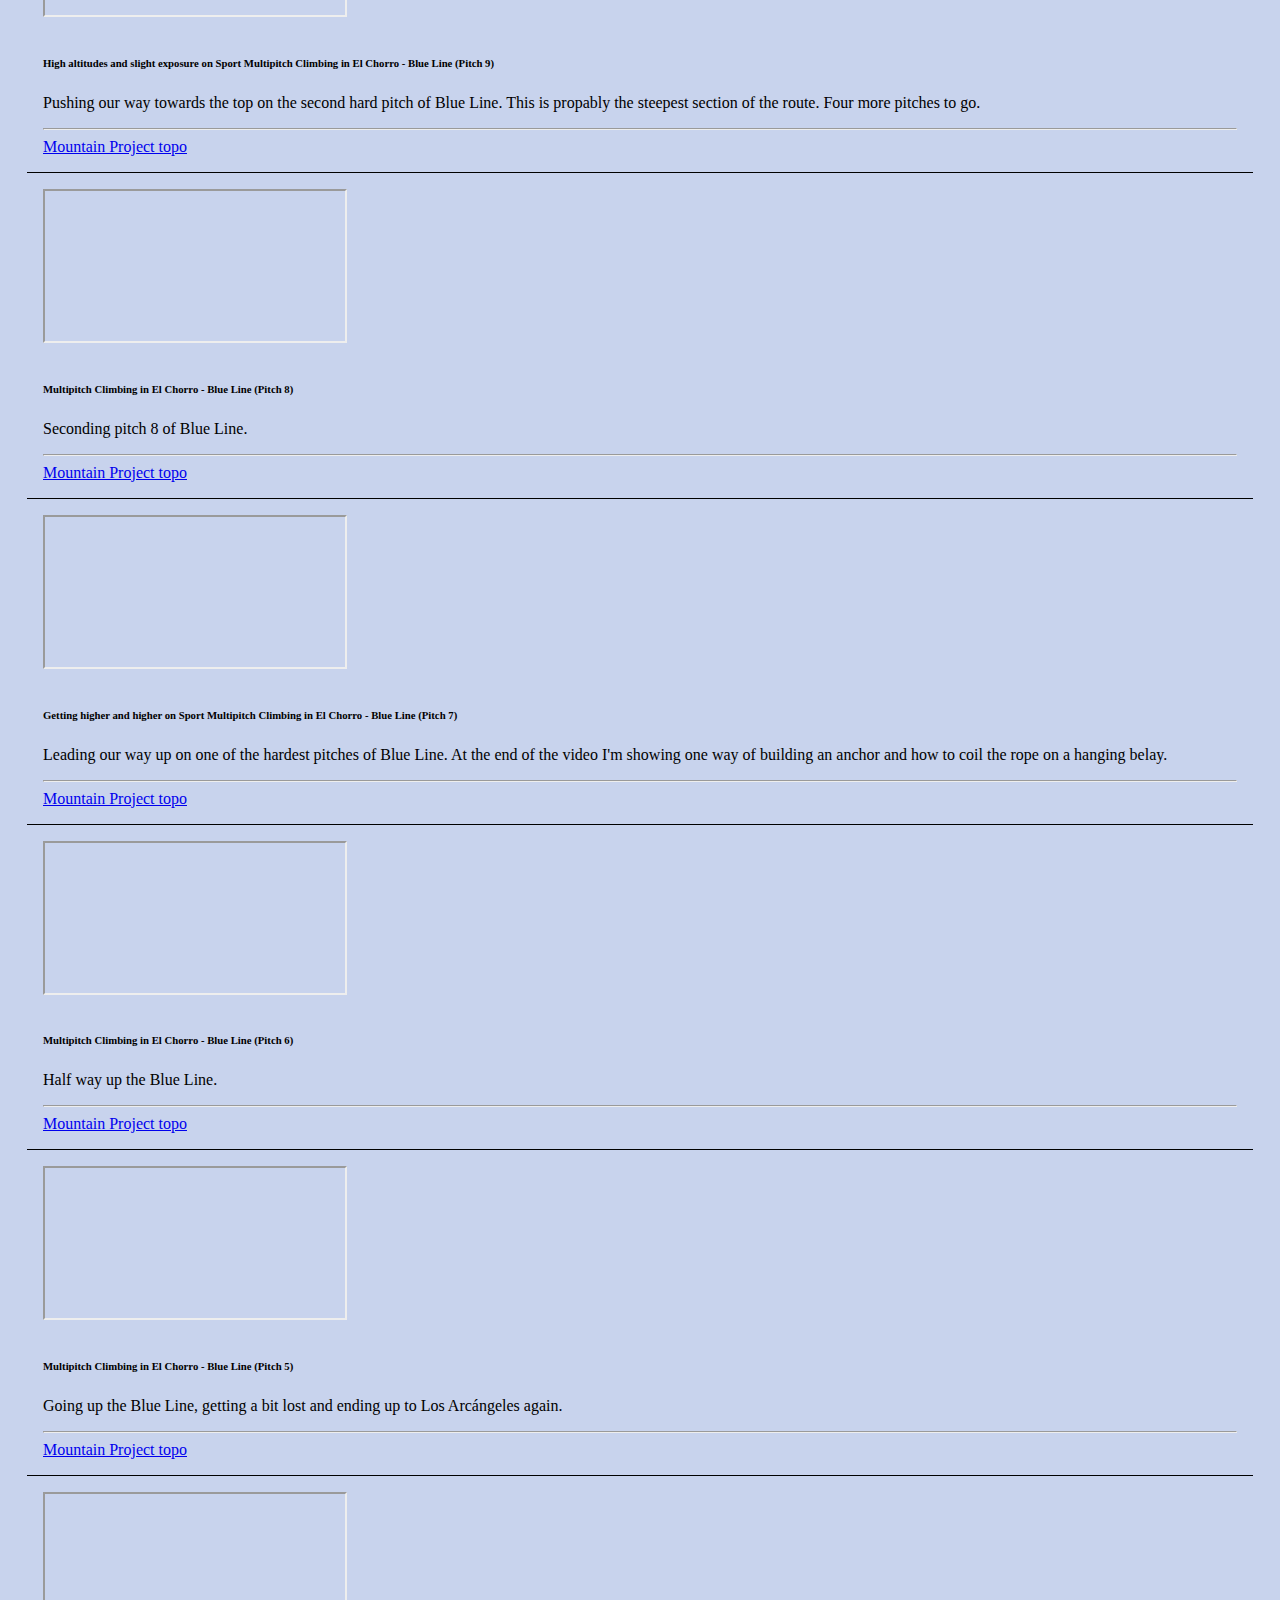
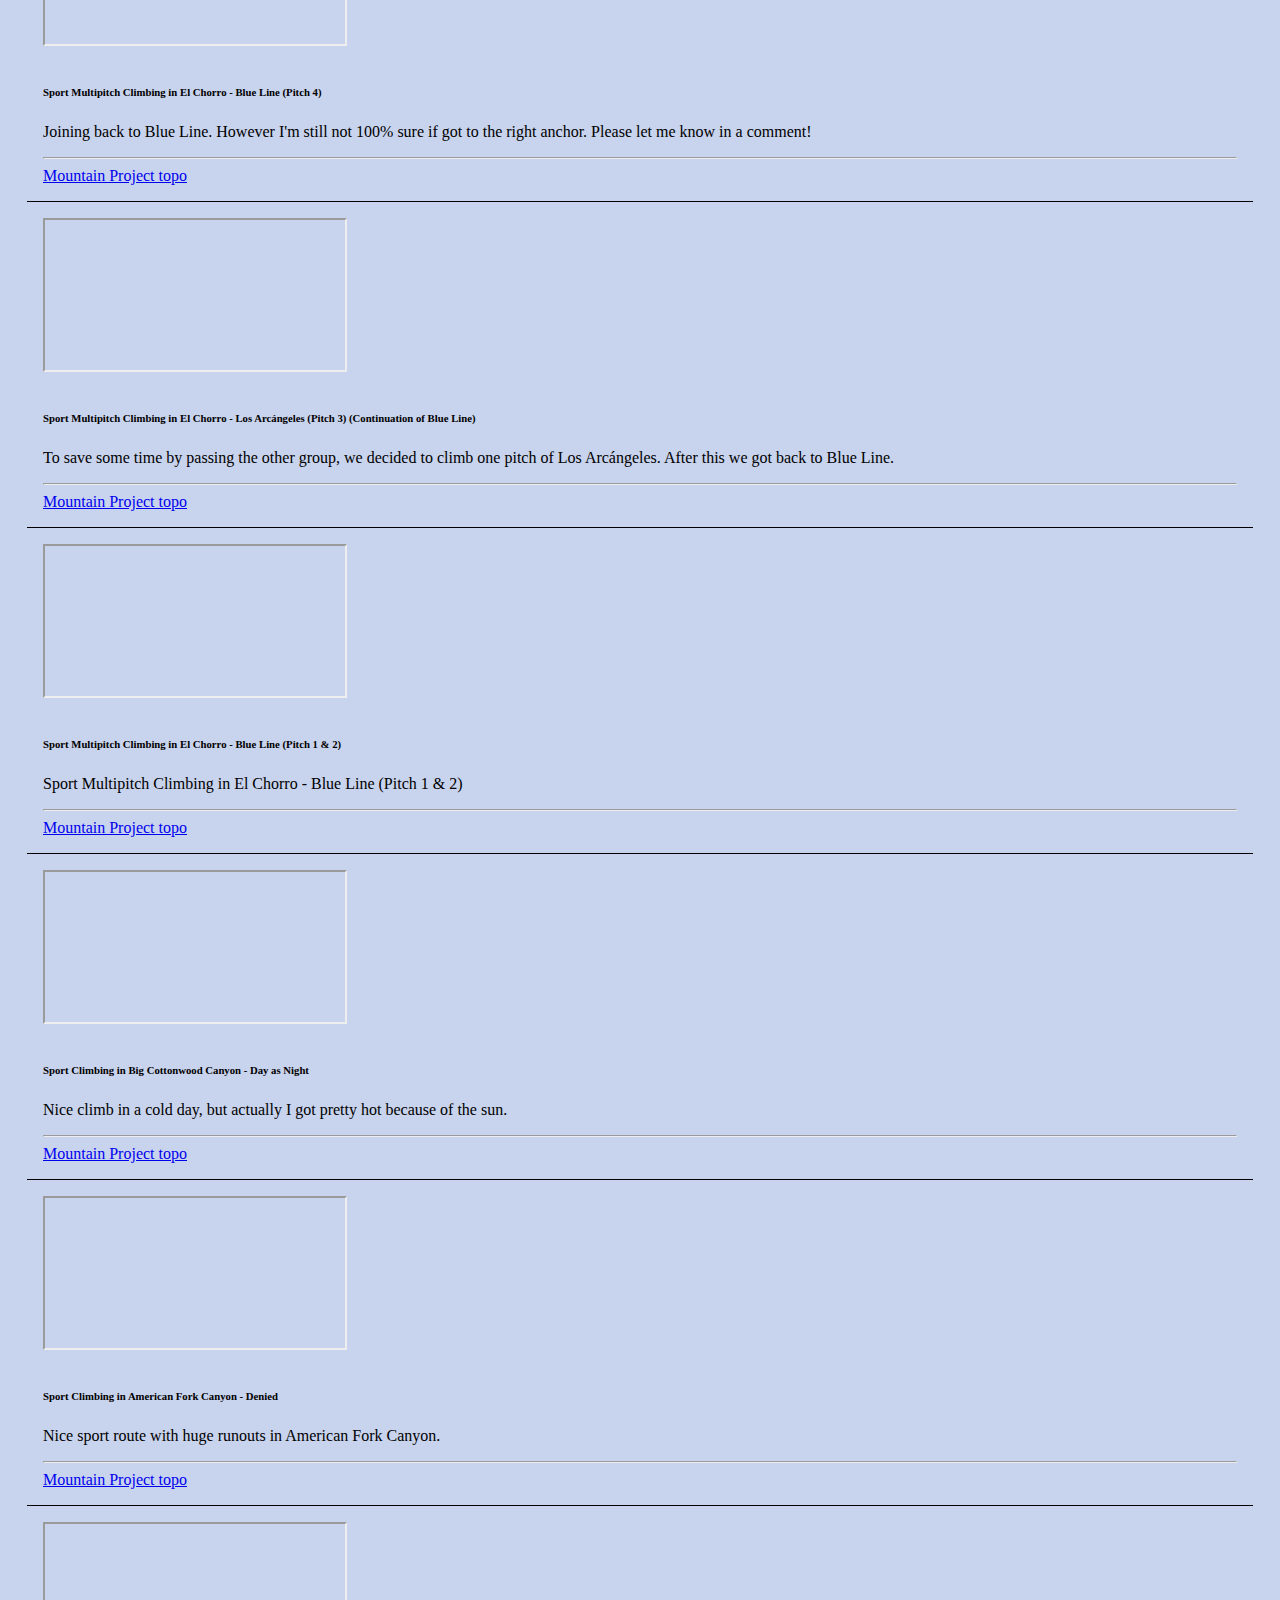
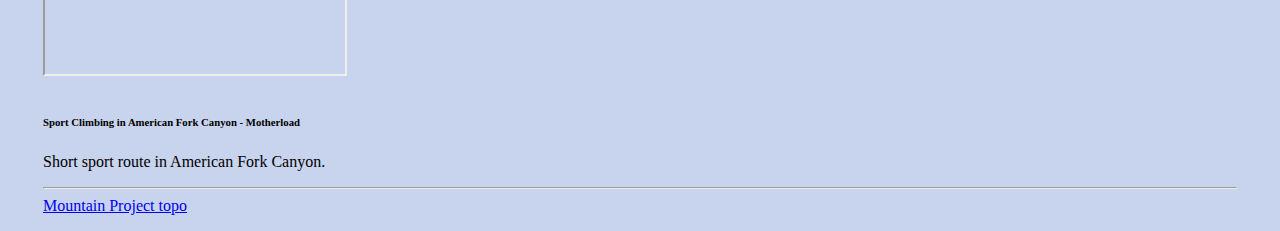
<file: MyPage/videos/sport.html>
<!doctype html>
<html lang="en">
  <head>
    <meta charset="utf-8">
    <meta name="viewport" content="width=device-width, initial-scale=1">
    <title>MKClimbing Sport-climbing videos</title>
    <link rel="icon" type="image/x-icon" href="../images/MKClimbingLogo.jpg">
    <link href="https://cdn.jsdelivr.net/npm/bootstrap@5.3.0-alpha1/dist/css/bootstrap.min.css"
     rel="stylesheet" integrity="sha384-GLhlTQ8iRABdZLl6O3oVMWSktQOp6b7In1Zl3/Jr59b6EGGoI1aFkw7cmDA6j6gD" crossorigin="anonymous">
    <link rel="stylesheet" href="../styles.css">
  </head>
  <body class="d-flex flex-column min-vh-100">
    <header class="position-relative">
      <nav class="navbar navbar-expand-sm bg-black navbar-black">
        <div class="container-fluid mt-3 mb">
          <a class="navbar-brand" href="../index.html">
            <img src="../images/MKClimbingLogo.jpg" alt="MKClimbing logo" style="width: 200px"> 
          </a>
          <ul class="nav justify-content-end">
            <li class="nav-item">
              <a class="nav-link text-white link-primary" href="../index.html">Home</a>
            </li>
            <li class="nav-item">
              <a class="nav-link active text-white link-primary" href="./all.html">Videos</a>
            </li>
            <li class="nav-item">
              <a class="nav-link text-white link-primary" href="../about.html">About</a>
            </li>
          </ul>
        </div>
      </nav> 
    </header>
    <main class="bd-main">
      <div class="container-md mt-3">
        <div class="row row-gap-5">
          <div class="col-lg-3 text-center content-justified">
          <h1>Categories</h1>
          <div class="videoCategories">
            <ul class="nav nav-pills flex-column">
              <li class="nav-item mt-1 pt-1 px-3">
                <a class="nav-link" href="./all.html">All Videos</a>
              </li>
              <li class="nav-item px-3">
                <a class="nav-link" href="./multipitch.html">Multi-pitch</a>
              </li>
              <li class="nav-item px-3">
                <a class="nav-link" href="./singlepitch.html">Single-pitch</a>
              </li>
              <li class="nav-item px-3">
                <a class="nav-link active" aria-current="page" href="#">Sport</a>
              </li>
              <li class="nav-item px-3">
                <a class="nav-link" href="./trad.html">Trad</a>
              </li>
            </ul>
          </div>
          </div> 
          <div class="col-lg-9">
            <h1 class="text-center">Sport-climbing videos</h1>
            <div class="videosByCategory overflow-auto">    
              <div class="row row-cols-lg-1">
                <div class="videoRow row col-12">
                  <div class="videoList col-10 col-md-5 my-auto">
                    <iframe class="video mh-100 mw-100" src="https://www.youtube.com/embed/SWgjz10P46I" title="YouTube video player" allow="accelerometer; autoplay; clipboard-write; encrypted-media; gyroscope; picture-in-picture; web-share" allowfullscreen></iframe>                           
                  </div>
                  <div class="col-10 col-md-5 mx-auto mb-3">
                    <h6>Seconding on a Multipitch climb in El Chorro - Bombay Sapphire (Pitch 3)</h6>
                    <p>The actual Bombay Sapphire starts from here. The holds are getting smaller. On this pitch my buddy took the lead and I climbed as as second. </p> 
                    <hr>
                    <a href="https://27crags.com/crags/frontales/routes/bombay-sapphire">27 Crags topo</a>
                  </div>
                </div>
                <div class="videoRow row col-12">
                  <div class="videoList col-10 col-md-5 my-auto">
                    <iframe class="video mh-100 mw-100" src="https://www.youtube.com/embed/Aef-mmhjdfc" title="YouTube video player" allow="accelerometer; autoplay; clipboard-write; encrypted-media; gyroscope; picture-in-picture; web-share" allowfullscreen></iframe>                           
                  </div>
                  <div class="col-10 col-md-5 mx-auto mb-3">
                    <h6>The second go for Sport Multipitch climb in El Chorro - Bombay Sapphire/Nitti (Pitch 2)</h6>
                    <p>Two days after the first try, we came back to Bombay Sapphire. This time the weather was on our side. Very nice climbing on south Spain winter.
                      <br>Bombay Sapphire is a continuation above Nitti, so the fist two pitches are same in both routes.</p> 
                    <hr>
                    <a href="https://27crags.com/crags/frontales/routes/bombay-sapphire">27 Crags topo</a>
                  </div>
                </div>
                <div class="videoRow row col-12">
                  <div class="videoList col-10 col-md-5 my-auto">
                    <iframe class="video mh-100 mw-100" src="https://www.youtube.com/embed/QbqmyZGdm00" title="YouTube video player" allow="accelerometer; autoplay; clipboard-write; encrypted-media; gyroscope; picture-in-picture; web-share" allowfullscreen></iframe>                           
                  </div>
                  <div class="col-10 col-md-5 mx-auto mb-3">
                    <h6>Sport Multipitch climbing in El Chorro - Bombay Sapphire/Nitti (Pitch 1)</h6>
                    <p>The second route of the trip to El Chorro. Well actually this was supposed to be the first, but it started to rain just after the first pitch and we had to rapp down. Two days later we came back and climbed the whole route. 
                      <br>
                      Bombay Sapphire is a continuation above Nitti, so the fist two pitches are same in both routes.</p> 
                    <hr>
                    <a href="https://27crags.com/crags/frontales/routes/bombay-sapphire">27 Crags topo</a>
                  </div>
                </div>
                <div class="videoRow row col-12">
                  <div class="videoList col-10 col-md-5 my-auto">
                    <iframe class="video mh-100 mw-100" src="https://www.youtube.com/embed/igzNq5f-kyE" title="YouTube video player" allow="accelerometer; autoplay; clipboard-write; encrypted-media; gyroscope; picture-in-picture; web-share" allowfullscreen></iframe>                           
                  </div>
                  <div class="col-10 col-md-5 mx-auto mb-3">
                    <h6>Reaching the top of Sport Multipitch climbin in El Chorro - Blue Line (Pitches 11 & 12)</h6>
                    <p>The last two pitches of Blue Line. We just managed to get to the top before it got dark. Nice route and great experience.</p> 
                    <hr>
                    <a href="https://www.mountainproject.com/route/118134818/blue-line">Mountain Project topo</a>
                  </div>
                </div>
                <div class="row videoRow col-12">
                  <div class="videoList col-10 col-md-5 my-auto">
                    <iframe class="video mh-100 mw-100" src="https://www.youtube.com/embed/xGccy69hLBs" title="YouTube video player" allow="accelerometer; autoplay; clipboard-write; encrypted-media; gyroscope; picture-in-picture; web-share" allowfullscreen></iframe>
                  </div> 
                  <div class="col-10 col-md-5 mx-auto mb-3">
                    <h6>Climbing with a beautiful sunset on a multipitch climb in El Chorro - Blue Line (Pitch 10)</h6>
                    <p>Pleasant climbing on a sunset on pitch 10 of Blue Line. At the belay stance a mountain goat came out of nowhere.</p>
                    <hr>
                    <a href="https://www.mountainproject.com/route/118134818/blue-line">Mountain Project topo</a>
                  </div>
                </div>
                <div class="row videoRow col-12">
                  <div class="videoList col-10 col-md-5 my-auto">
                    <iframe class="video mh-100 mw-100" src="https://www.youtube.com/embed/JofItThynEs" title="YouTube video player" allow="accelerometer; autoplay; clipboard-write; encrypted-media; gyroscope; picture-in-picture; web-share" allowfullscreen></iframe>
                  </div>
                  <div class="col-10 col-md-5 mx-auto mb-3">
                    <h6>High altitudes and slight exposure on Sport Multipitch Climbing in El Chorro - Blue Line (Pitch 9)</h6>
                    <p>Pushing our way towards the top on the second hard pitch of Blue Line. This is propably the steepest section of the route. Four more pitches to go. </p>
                    <hr>
                    <a href="https://www.mountainproject.com/route/118134818/blue-line">Mountain Project topo</a>
                  </div>
                </div>
                <div class="row videoRow col-12">
                  <div class="videoList col-10 col-md-5 my-auto">
                    <iframe class="video mh-100 mw-100" src="https://www.youtube.com/embed/6qPcm5GgvCI" title="YouTube video player" allow="accelerometer; autoplay; clipboard-write; encrypted-media; gyroscope; picture-in-picture; web-share" allowfullscreen></iframe>
                  </div>
                  <div class="col-10 col-md-5 mx-auto mb-3">
                    <h6>Multipitch Climbing in El Chorro - Blue Line (Pitch 8)</h6>
                    <p>Seconding pitch 8 of Blue Line. </p>
                    <hr>
                    <a href="https://www.mountainproject.com/route/118134818/blue-line">Mountain Project topo</a>
                  </div>
                </div>
                <div class="row videoRow col-12">
                  <div class="videoList col-10 col-md-5 my-auto">
                    <iframe class="video mh-100 mw-100" src="https://www.youtube.com/embed/DVODu4BQt8c" title="YouTube video player" allow="accelerometer; autoplay; clipboard-write; encrypted-media; gyroscope; picture-in-picture; web-share" allowfullscreen></iframe>
                  </div>
                  <div class="col-10 col-md-5 mx-auto mb-3">
                    <h6>Getting higher and higher on Sport Multipitch Climbing in El Chorro - Blue Line (Pitch 7)</h6>
                    <p>Leading our way up on one of the hardest pitches of Blue Line. At the end of the video I'm showing one way of building an anchor and how to coil the rope on a hanging belay.</p>
                    <hr>
                    <a href="https://www.mountainproject.com/route/118134818/blue-line">Mountain Project topo</a>
                  </div>
                </div>
                <div class="row videoRow col-12">
                  <div class="videoList col-10 col-md-5 my-auto">
                    <iframe class="video mh-100 mw-100" src="https://www.youtube.com/embed/RLW7ZAbLem8" title="YouTube video player" allow="accelerometer; autoplay; clipboard-write; encrypted-media; gyroscope; picture-in-picture; web-share" allowfullscreen></iframe>
                  </div>
                  <div class="col-10 col-md-5 mx-auto mb-3">
                    <h6>Multipitch Climbing in El Chorro - Blue Line (Pitch 6)</h6>
                    <p>Half way up the Blue Line. </p>
                    <hr>
                    <a href="https://www.mountainproject.com/route/118134818/blue-line">Mountain Project topo</a>
                  </div>
                </div>
                <div class="row videoRow col-12">
                  <div class="videoList col-10 col-md-5 my-auto">
                    <iframe class="video mh-100 mw-100" src="https://www.youtube.com/embed/CQIlAMvY8o4" title="YouTube video player" allow="accelerometer; autoplay; clipboard-write; encrypted-media; gyroscope; picture-in-picture; web-share" allowfullscreen></iframe>
                  </div>
                  <div class="col-10 col-md-5 mx-auto mb-3">
                    <h6>Multipitch Climbing in El Chorro - Blue Line (Pitch 5)</h6>
                    <p>Going up the Blue Line, getting a bit lost and ending up to Los Arcángeles again. </p>
                    <hr>
                    <a href="https://www.mountainproject.com/route/118134818/blue-line">Mountain Project topo</a>
                  </div>
                </div>
                <div class="row videoRow col-12">
                  <div class="videoList col-10 col-md-5 my-auto">
                    <iframe class="video mh-100 mw-100" src="https://www.youtube.com/embed/BHcYE8UV57o" title="YouTube video player" allow="accelerometer; autoplay; clipboard-write; encrypted-media; gyroscope; picture-in-picture; web-share" allowfullscreen></iframe>
                  </div>
                  <div class="col-10 col-md-5 mx-auto mb-3">
                    <h6>Sport Multipitch Climbing in El Chorro - Blue Line (Pitch 4)</h6>
                    <p>Joining back to Blue Line. However I'm still not 100% sure if got to the right anchor. Please let me know in a comment!</p>
                    <hr>
                    <a href="https://www.mountainproject.com/route/118134818/blue-line">Mountain Project topo</a>
                  </div>
                </div>
                <div class="row videoRow col-12">
                  <div class="videoList col-10 col-md-5 my-auto">
                    <iframe class="video mh-100 mw-100" src="https://www.youtube.com/embed/7wC3iUQhGwc" title="YouTube video player" allow="accelerometer; autoplay; clipboard-write; encrypted-media; gyroscope; picture-in-picture; web-share" allowfullscreen></iframe>
                  </div>
                  <div class="col-10 col-md-5 mx-auto mb-3">
                    <h6>Sport Multipitch Climbing in El Chorro - Los Arcángeles (Pitch 3) (Continuation of Blue Line)</h6>
                    <p>To save some time by passing the other group, we decided to climb one
                      pitch of Los Arcángeles. After this we got back to Blue Line.</p>
                    <hr>
                    <a href="https://www.mountainproject.com/route/118134818/blue-line">Mountain Project topo</a>
                  </div>
                </div>
                <div class="row videoRow col-12">
                  <div class="videoList col-10 col-md-5 my-auto">
                    <iframe class="video mh-100 mw-100" src="https://www.youtube.com/embed/aRrh27FuilM" title="YouTube video player" allow="accelerometer; autoplay; clipboard-write; encrypted-media; gyroscope; picture-in-picture; web-share" allowfullscreen></iframe>
                  </div>
                  <div class="col-10 col-md-5 mx-auto mb-3">
                    <h6>Sport Multipitch Climbing in El Chorro - Blue Line (Pitch 1 & 2)</h6>
                    <p>Sport Multipitch Climbing in El Chorro - Blue Line (Pitch 1 & 2)</p>
                    <hr>
                    <a href="https://www.mountainproject.com/route/118134818/blue-line">Mountain Project topo</a>
                  </div>
                </div>
                <div class="row videoRow col-12">
                  <div class="videoList col-10 col-md-5 my-auto">
                    <iframe class="video mh-100 mw-100" src="https://www.youtube.com/embed/BF2hxoB9xms" title="YouTube video player" allow="accelerometer; autoplay; clipboard-write; encrypted-media; gyroscope; picture-in-picture; web-share" allowfullscreen></iframe>
                  </div>
                  <div class="col-10 col-md-5 mx-auto mb-3">
                    <h6>Sport Climbing in Big Cottonwood Canyon - Day as Night</h6>
                    <p>Nice climb in a cold day, but actually I got pretty hot because of the sun.</p>
                    <hr>
                    <a href="https://www.mountainproject.com/route/105741998/day-as-night">Mountain Project topo</a>
                  </div>
                </div>
                <div class="row videoRow col-12">
                  <div class="videoList col-10 col-md-5 my-auto">
                    <iframe class="video mh-100 mw-100" src="https://www.youtube.com/embed/Gdr4Ax4lsPw" title="YouTube video player" allow="accelerometer; autoplay; clipboard-write; encrypted-media; gyroscope; picture-in-picture; web-share" allowfullscreen></iframe>
                  </div>
                  <div class="col-10 col-md-5 mx-auto mb-3">
                    <h6>Sport Climbing in American Fork Canyon - Denied</h6>
                    <p>Nice sport route with huge runouts in American Fork Canyon. </p>
                    <hr>
                    <a href="https://www.mountainproject.com/route/105999582/denied">Mountain Project topo</a>
                  </div>
                </div>
                <div class="row videoRow lastVideoRow col-12">
                  <div class="videoList col-10 col-md-5 my-auto">
                    <iframe class="video mh-100 mw-100" src="https://www.youtube.com/embed/6TGts-aWHVo" title="YouTube video player" allow="accelerometer; autoplay; clipboard-write; encrypted-media; gyroscope; picture-in-picture; web-share" allowfullscreen></iframe>
                  </div>
                  <div class="col-10 col-md-5 mx-auto mb-3">
                    <h6>Sport Climbing in American Fork Canyon - Motherload</h6>
                    <p>Short sport route in American Fork Canyon.</p>
                    <hr>
                    <a href="https://www.mountainproject.com/route/106009113/motherload">Mountain Project topo</a>
                  </div>
                </div>
              </div>  
            </div>
          </div>
        </div>
      </div>
    </main>
    <footer class="bd-footer">
      <div class="container-fluid">
        <div class="row">
          <div class="col pt-3">
              <p>Designed by: Markus Kitunen</p>
              <p>Powered by: Bootstrap</p>
          </div>
          <div class="col d-flex align-items-center pt-5">
            <p>email: mkclimbingvideos@gmail.com</p>
          </div>
          <div class="col-auto d-flex align-items-center mx-auto">
            <div class="youtubeLogo">
              <a href="https://www.youtube.com/@mkclimbing"><img src="../images/yt_logo_rgb_dark.png" height="25" alt="YouTube Logo"></a>
            </div>
          </div>
        </div>
      </div>
    </footer>
    <script src="https://cdn.jsdelivr.net/npm/bootstrap@5.3.0-alpha1/dist/js/bootstrap.bundle.min.js" integrity="sha384-w76AqPfDkMBDXo30jS1Sgez6pr3x5MlQ1ZAGC+nuZB+EYdgRZgiwxhTBTkF7CXvN" crossorigin="anonymous"></script>
  </body>
</html>
</file>
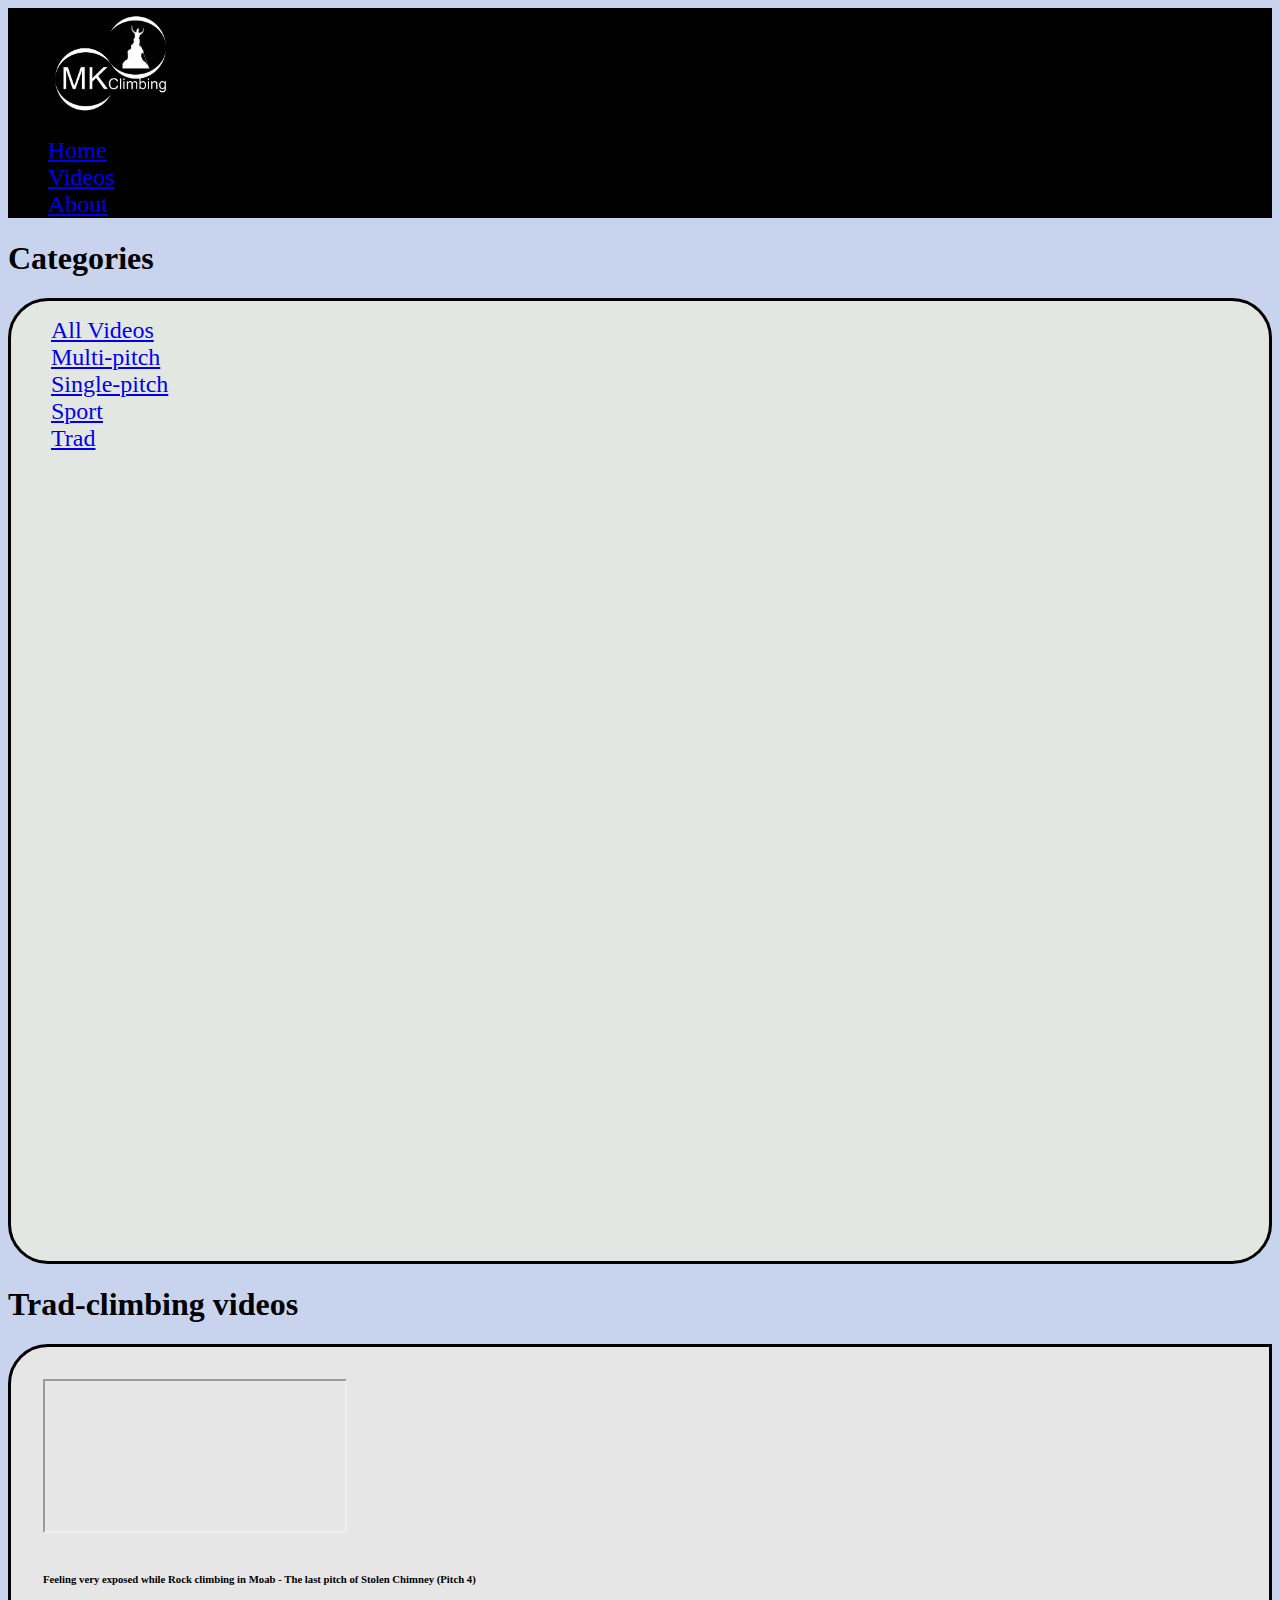
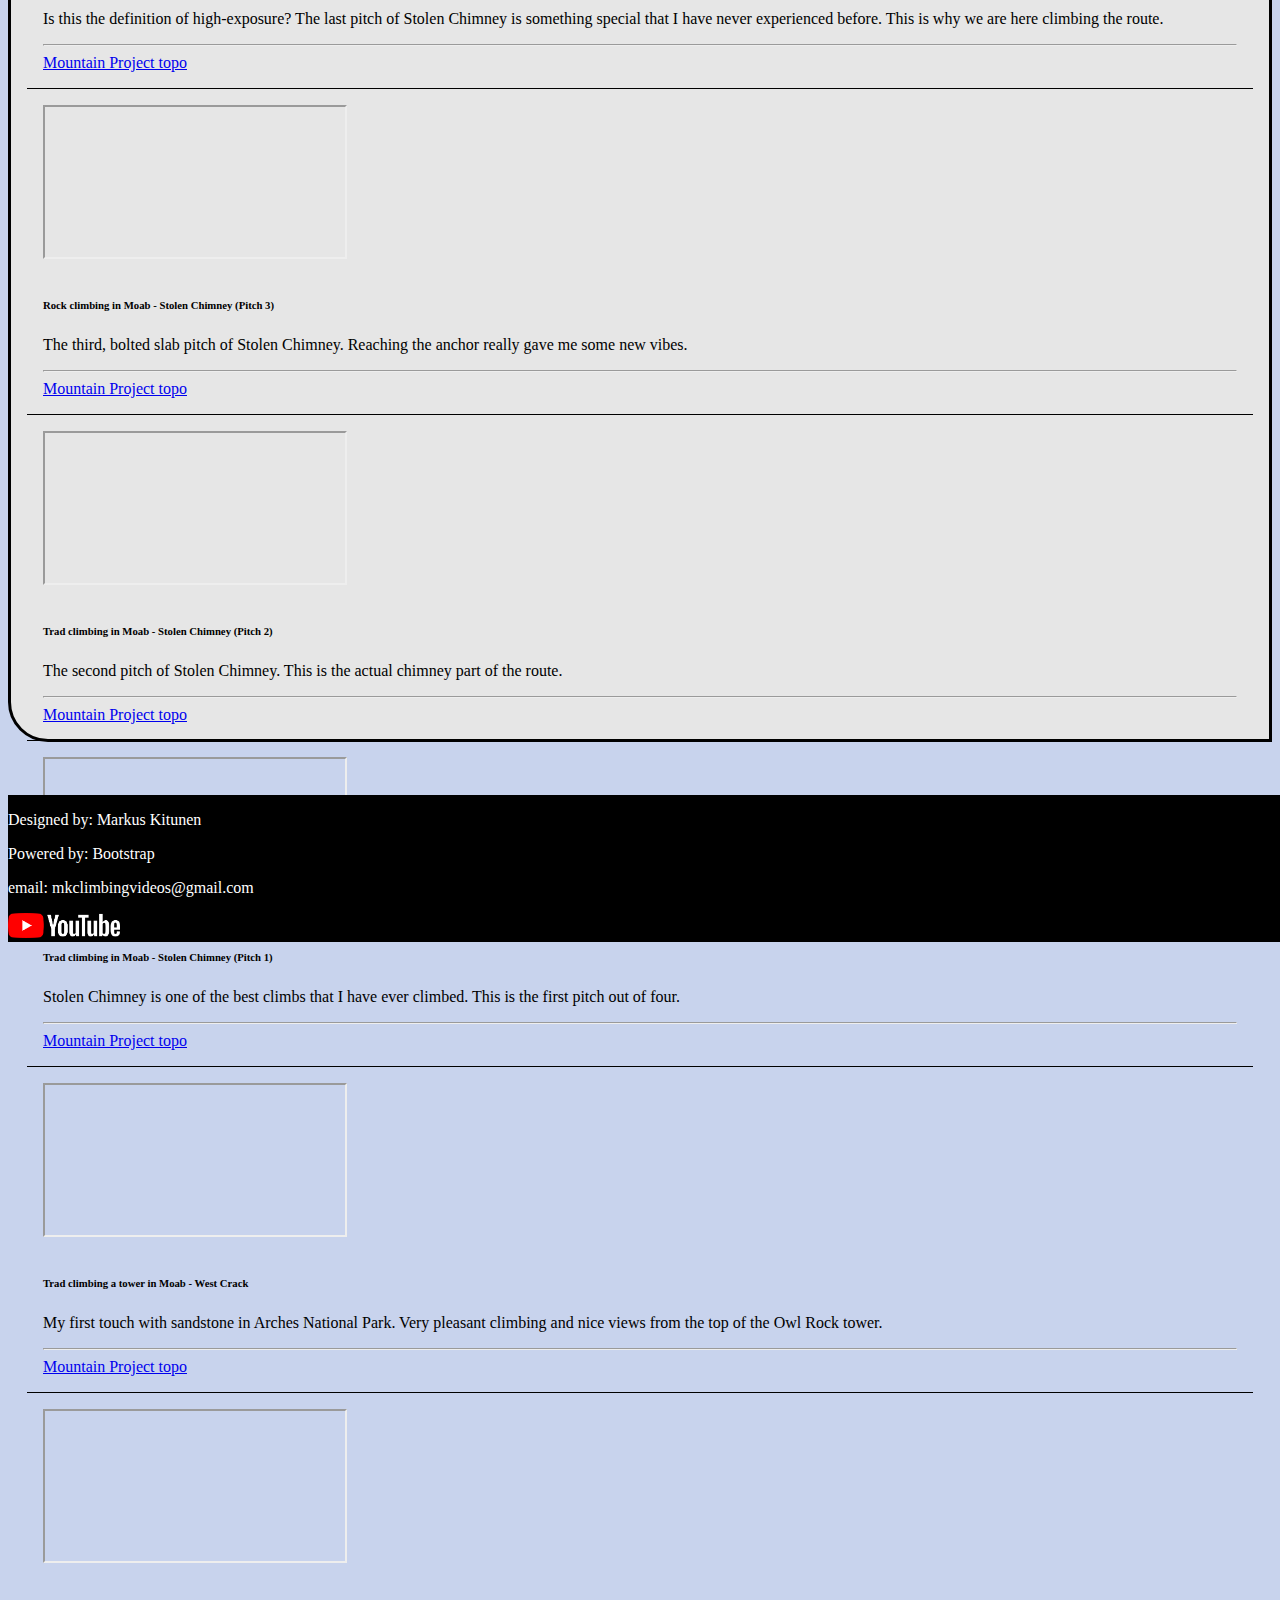
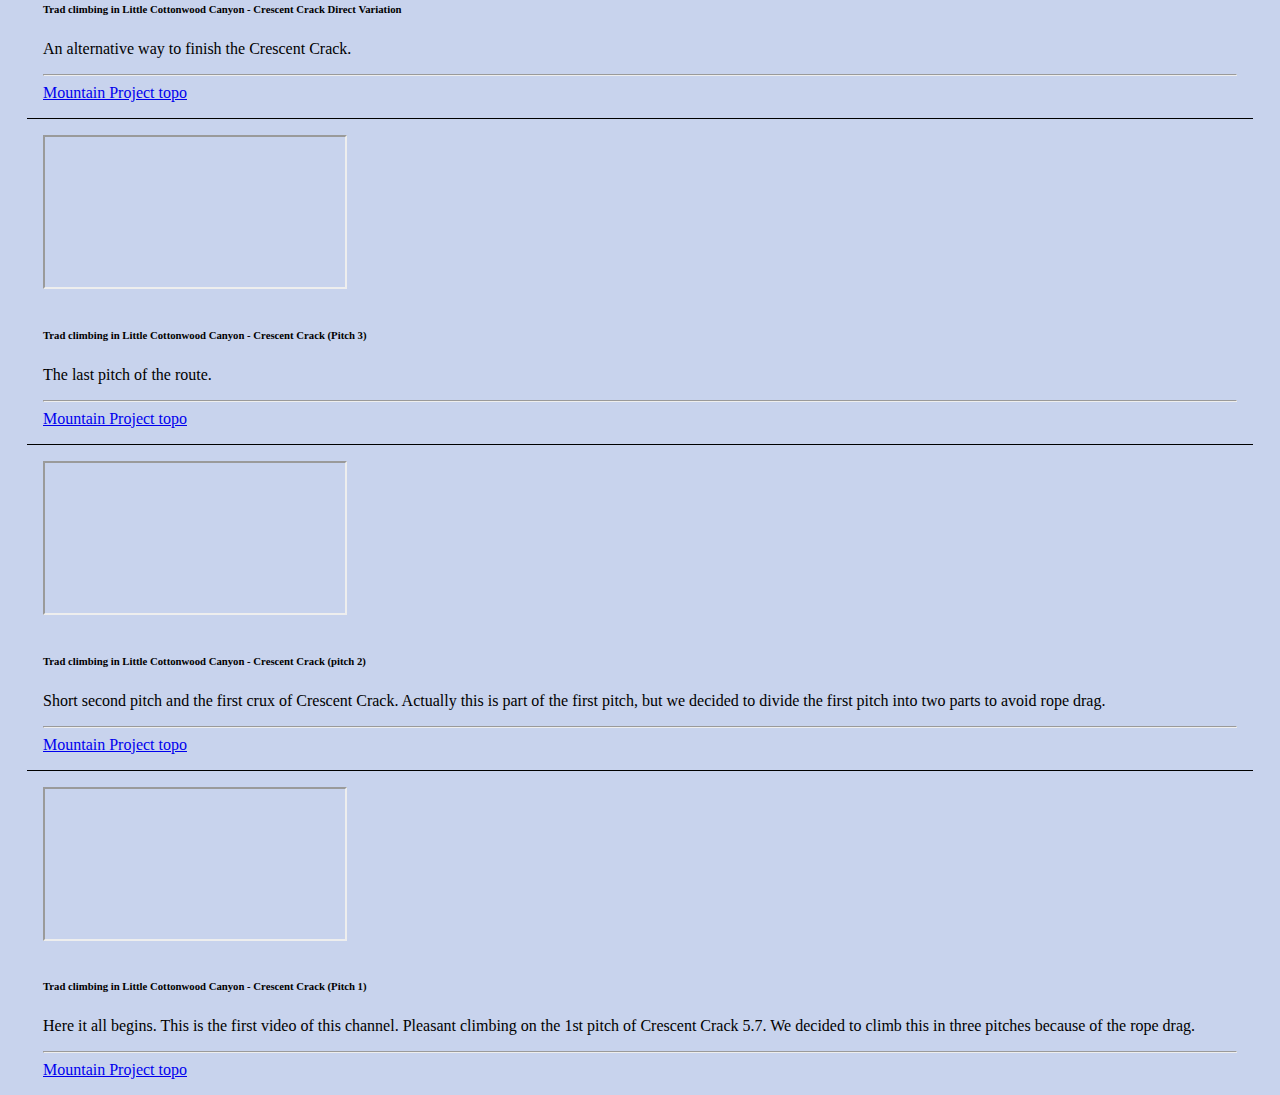
<file: MyPage/videos/trad.html>
<!doctype html>
<html lang="en">
  <head>
    <meta charset="utf-8">
    <meta name="viewport" content="width=device-width, initial-scale=1">
    <title>MKClimbing Trad-climbing videos</title>
    <link rel="icon" type="image/x-icon" href="../images/MKClimbingLogo.jpg">
    <link href="https://cdn.jsdelivr.net/npm/bootstrap@5.3.0-alpha1/dist/css/bootstrap.min.css"
     rel="stylesheet" integrity="sha384-GLhlTQ8iRABdZLl6O3oVMWSktQOp6b7In1Zl3/Jr59b6EGGoI1aFkw7cmDA6j6gD" crossorigin="anonymous">
    <link rel="stylesheet" href="../styles.css">
  </head>
  <body class="d-flex flex-column min-vh-100">
    <header class="position-relative">
      <nav class="navbar navbar-expand-sm bg-black navbar-black">
        <div class="container-fluid mt-3 mb">
          <a class="navbar-brand" href="../index.html">
            <img src="../images/MKClimbingLogo.jpg" alt="MKClimbing logo" style="width: 200px"> 
          </a>
          <ul class="nav justify-content-end">
            <li class="nav-item">
              <a class="nav-link active text-white link-primary" href="../index.html">Home</a>
            </li>
            <li class="nav-item">
              <a class="nav-link active text-white link-primary" href="./all.html">Videos</a>
            </li>
            <li class="nav-item">
              <a class="nav-link text-white link-primary" href="../about.html">About</a>
            </li>
          </ul>
        </div>
      </nav> 
    </header>
    <main class="bd-main">
      <div class="container-md mt-3">
        <div class="row row-gap-5">
          <div class="col-lg-3 text-center content-justified">
          <h1>Categories</h1>
          <div class="videoCategories">
            <ul class="nav nav-pills flex-column">
              <li class="nav-item mt-1 pt-1 px-3">
                <a class="nav-link" href="./all.html">All Videos</a>
              </li>
              <li class="nav-item px-3">
                <a class="nav-link" href="./multipitch.html">Multi-pitch</a>
              </li>
              <li class="nav-item px-3">
                <a class="nav-link" href="./singlepitch.html">Single-pitch</a>
              </li>
              <li class="nav-item px-3">
                <a class="nav-link" href="./sport.html">Sport</a>
              </li>
              <li class="nav-item px-3">
                <a class="nav-link active" aria-current="page" href="#">Trad</a>
              </li>
            </ul>
          </div>
          </div> 
          <div class="col-lg-9">
            <h1 class="text-center">Trad-climbing videos</h1>
            <div class="videosByCategory overflow-auto">    
              <div class="row row-cols-lg-1">
                <div class="row videoRow col-12">
                  <div class="videoList col-10 col-md-5 my-auto">
                    <iframe class="video mh-100 mw-100" src="https://www.youtube.com/embed/lUA1_WuWsSY" title="YouTube video player" allow="accelerometer; autoplay; clipboard-write; encrypted-media; gyroscope; picture-in-picture; web-share" allowfullscreen></iframe>
                  </div>
                  <div class="col-10 col-md-5 mx-auto mb-3">
                    <h6>Feeling very exposed while Rock climbing in Moab - The last pitch of Stolen Chimney (Pitch 4)</h6>
                    <p>Is this the definition of high-exposure? The last pitch of Stolen Chimney is something special that I have never experienced before. This is why we are here climbing the route. 
                    </p>
                    <hr>
                    <a href="https://www.mountainproject.com/route/105717310/stolen-chimney">Mountain Project topo</a>
                  </div>
                </div>
                <div class="row videoRow col-12">
                  <div class="videoList col-10 col-md-5 my-auto">
                    <iframe class="video mh-100 mw-100" src="https://www.youtube.com/embed/_nRjsVrd8u0" title="YouTube video player" allow="accelerometer; autoplay; clipboard-write; encrypted-media; gyroscope; picture-in-picture; web-share" allowfullscreen></iframe>
                  </div>
                  <div class="col-10 col-md-5 mx-auto mb-3">
                    <h6>Rock climbing in Moab - Stolen Chimney (Pitch 3)</h6>
                    <p>The third, bolted slab pitch of Stolen Chimney. Reaching the anchor really gave me some new vibes.</p>
                    <hr>
                    <a href="https://www.mountainproject.com/route/105717310/stolen-chimney">Mountain Project topo</a>
                  </div>
                </div>
                <div class="row videoRow col-12">
                  <div class="videoList col-10 col-md-5 my-auto">
                    <iframe class="video mh-100 mw-100" src="https://www.youtube.com/embed/RKF1au1Fak0" title="YouTube video player" allow="accelerometer; autoplay; clipboard-write; encrypted-media; gyroscope; picture-in-picture; web-share" allowfullscreen></iframe>
                  </div>
                  <div class="col-10 col-md-5 mx-auto mb-3">
                    <h6>Trad climbing in Moab - Stolen Chimney (Pitch 2)</h6>
                    <p>The second pitch of Stolen Chimney. This is the actual chimney part of the route.</p>
                    <hr>
                    <a href="https://www.mountainproject.com/route/105717310/stolen-chimney">Mountain Project topo</a>
                  </div>
                </div>
                <div class="row videoRow col-12">
                  <div class="videoList col-10 col-md-5 my-auto">
                    <iframe class="video mh-100 mw-100" src="https://www.youtube.com/embed/KxuqVeAYs7w" title="YouTube video player" allow="accelerometer; autoplay; clipboard-write; encrypted-media; gyroscope; picture-in-picture; web-share" allowfullscreen></iframe>
                  </div>
                  <div class="col-10 col-md-5 mx-auto mb-3">
                    <h6>Trad climbing in Moab - Stolen Chimney (Pitch 1)</h6>
                    <p>Stolen Chimney is one of the best climbs that I have ever climbed. This is the first pitch out of four.</p>
                    <hr>
                    <a href="https://www.mountainproject.com/route/105717310/stolen-chimney">Mountain Project topo</a>
                  </div>
                </div>
                <div class="row videoRow col-12">
                  <div class="videoList col-10 col-md-5 my-auto">
                    <iframe class="video mh-100 mw-100" src="https://www.youtube.com/embed/iumwPd1P5p4" title="YouTube video player" allow="accelerometer; autoplay; clipboard-write; encrypted-media; gyroscope; picture-in-picture; web-share" allowfullscreen></iframe>
                  </div>
                  <div class="col-10 col-md-5 mx-auto mb-3">
                    <h6>Trad climbing a tower in Moab - West Crack</h6>
                    <p>My first touch with sandstone in Arches National Park. Very pleasant climbing and nice views from the top of the Owl Rock tower.</p>
                    <hr>
                    <a href="https://www.mountainproject.com/route/105717448/west-crack">Mountain Project topo</a>
                  </div>
                </div>
                <div class="row videoRow col-12">
                  <div class="videoList col-10 col-md-5 my-auto">
                    <iframe class="video mh-100 mw-100" src="https://www.youtube.com/embed/eyldhIdF1Vc" title="YouTube video player" allow="accelerometer; autoplay; clipboard-write; encrypted-media; gyroscope; picture-in-picture; web-share" allowfullscreen></iframe>
                  </div>
                  <div class="col-10 col-md-5 mx-auto mb-3">
                    <h6>Trad climbing in Little Cottonwood Canyon - Crescent Crack Direct Variation</h6>
                    <p>An alternative way to finish the Crescent Crack.</p>
                    <hr>
                    <a href="https://www.mountainproject.com/route/105740387/crescent-crack-direct-variation">Mountain Project topo</a>
                  </div>
                </div>
                <div class="row videoRow col-12">
                  <div class="videoList col-10 col-md-5 my-auto">
                    <iframe class="video mh-100 mw-100" src="https://www.youtube.com/embed/8IzVdbR19vA" title="YouTube video player" allow="accelerometer; autoplay; clipboard-write; encrypted-media; gyroscope; picture-in-picture; web-share" allowfullscreen></iframe>
                  </div>
                  <div class="col-10 col-md-5 mx-auto mb-3">
                    <h6>Trad climbing in Little Cottonwood Canyon - Crescent Crack (Pitch 3)</h6>
                    <p>The last pitch of the route.</p>
                    <hr>
                    <a href="https://www.mountainproject.com/route/105740015/crescent-crack">Mountain Project topo</a>
                  </div>
                </div>
                <div class="row videoRow col-12">
                  <div class="videoList col-10 col-md-5 my-auto">
                    <iframe class="video mh-100 mw-100" src="https://www.youtube.com/embed/odo-T37amCc" title="YouTube video player" allow="accelerometer; autoplay; clipboard-write; encrypted-media; gyroscope; picture-in-picture; web-share" allowfullscreen></iframe>
                  </div>
                  <div class="col-10 col-md-5 mx-auto mb-3">
                    <h6>Trad climbing in Little Cottonwood Canyon - Crescent Crack (pitch 2)</h6>
                    <p>Short second pitch and the first crux of Crescent Crack. Actually this is part of the first pitch, but we decided to divide the first pitch into two parts to avoid rope drag.
                    </p>
                    <hr>
                    <a href="https://www.mountainproject.com/route/105740015/crescent-crack">Mountain Project topo</a>
                  </div>
                </div>
                <div class="row videoRow lastVideoRow col-12">
                  <div class="videoList col-10 col-md-5 my-auto">
                    <iframe class="video mh-100 mw-100" src="https://www.youtube.com/embed/NIL0ieUvmfY" title="YouTube video player" allow="accelerometer; autoplay; clipboard-write; encrypted-media; gyroscope; picture-in-picture; web-share" allowfullscreen></iframe>
                  </div>
                  <div class="col-10 col-md-5 mx-auto mb-3">
                    <h6>Trad climbing in Little Cottonwood Canyon - Crescent Crack (Pitch 1)</h6>
                    <p>Here it all begins. This is the first video of this channel. Pleasant climbing on the 1st pitch of Crescent Crack 5.7. We decided to climb this in three pitches because of the rope drag.</p>
                    <hr>
                    <a href="https://www.mountainproject.com/route/105740015/crescent-crack">Mountain Project topo</a>
                  </div>
                </div>
              </div>  
            </div>
          </div>
        </div>
      </div>
    </main>
    <footer class="bd-footer">
      <div class="container-fluid">
        <div class="row">
          <div class="col pt-3">
              <p>Designed by: Markus Kitunen</p>
              <p>Powered by: Bootstrap</p>
          </div>
          <div class="col d-flex align-items-center pt-5">
            <p>email: mkclimbingvideos@gmail.com</p>
          </div>
          <div class="col-auto d-flex align-items-center mx-auto">
            <div class="youtubeLogo">
              <a href="https://www.youtube.com/@mkclimbing"><img src="../images/yt_logo_rgb_dark.png" height="25" alt="YouTube Logo"></a>
            </div>
          </div>
        </div>
      </div>
    </footer>
    <script src="https://cdn.jsdelivr.net/npm/bootstrap@5.3.0-alpha1/dist/js/bootstrap.bundle.min.js" integrity="sha384-w76AqPfDkMBDXo30jS1Sgez6pr3x5MlQ1ZAGC+nuZB+EYdgRZgiwxhTBTkF7CXvN" crossorigin="anonymous"></script>
  </body>
</html>
</file>
<file: MyPage/styles.css>
html {
  position: relative;
  min-height: 100%;
  padding-bottom: 100px;
}

body {
  background-color: rgba(200, 211, 237, 1);
  margin-bottom: 100px;
}

header, footer {
  background-color: black;
  
}

.logo {
  float: left;

}

.nav-link {
  font-size: x-large;
}

a.nav-item:hover {
  color: blue
}

.bd-main {
  margin-bottom: 100px;
}

ul {
  list-style-type: none;
}



.latestContent {
  background-color: rgba(230, 230, 230, 1);
  border-top-left-radius: 40px;
  border-bottom-left-radius: 40px;
  padding: 1em;
  margin-bottom: 1em;
  height: 95%;
  border: black solid;
}

.videoList {
  width: 300px;
  height: 169px;
}

.videoRow {
  border-bottom: 1px solid black;
  margin-left: 0;
  margin-right: 0;
  padding: 1em;
}

.lastVideoRow {
 border-bottom: 0;
}

.videoPlaceholder {
  background-color: bisque;
  height: 122px;
  width: 264px;
  border: black solid;
  padding: 1em;
  margin: 1em;
}

.comingSoon {
  background-color: rgba(227, 231, 225, 1);
  height: 95%;
  border: black solid;
  border-left: 0;
  border-top-right-radius: 40px;
  border-bottom-right-radius: 40px;
  }

.videoCategories {
  background-color: rgba(227, 231, 225, 1);
  border: black solid;
  border-radius: 40px;
  height: 60em;
}

.videosByCategory {
  background-color: rgba(230, 230, 230, 1);
  border-top-left-radius: 40px;
  border-bottom-left-radius: 40px;
  padding: 1em;
  margin-bottom: 1em;
  border: black solid;
  height: 60em;
  }

.about {
  background-color: rgba(230, 230, 230, 1);
  border-radius: 40px;
  padding: 1em;
  margin-bottom: 1em;
  height: 95%;
  border: black solid;
}

@media only screen and (max-width: 991px) {
  .latestContent {
    border-radius: 40px;
  }

  .videoList {
    margin: auto;
  }

  .comingSoon {
    border: black solid;
    border-radius: 40px;
  }

  .videoCategories {
    height: auto;
  }

  .youtubeLogo {
    margin-bottom: 1em;
  }
}

.bd-footer {
  position: absolute;
  bottom: 0;
  width: 100%;
  background-color: black;
  height: auto;
  color: white;
}

.videoNav {
  background-color: rgba(227, 231, 225, 1);
  height: 90%;
  margin-top: 3em;
  border: black solid;
  border-radius: 40px;
 }

.videoContent {
  background-color: rgba(230, 230, 230, 1);
  border-top-left-radius: 40px;
  border-bottom-left-radius: 40px;
  padding: 1em;
  margin-bottom: 1em;
  height: 500px;
  border: black solid;
}


.descriptionContent {
  background-color: rgba(230, 230, 230, 1);
  border-radius: 40px;
  padding: 1em;
  margin-bottom: 1em;
  height: auto;
  border: black solid;
  
}
</file>
